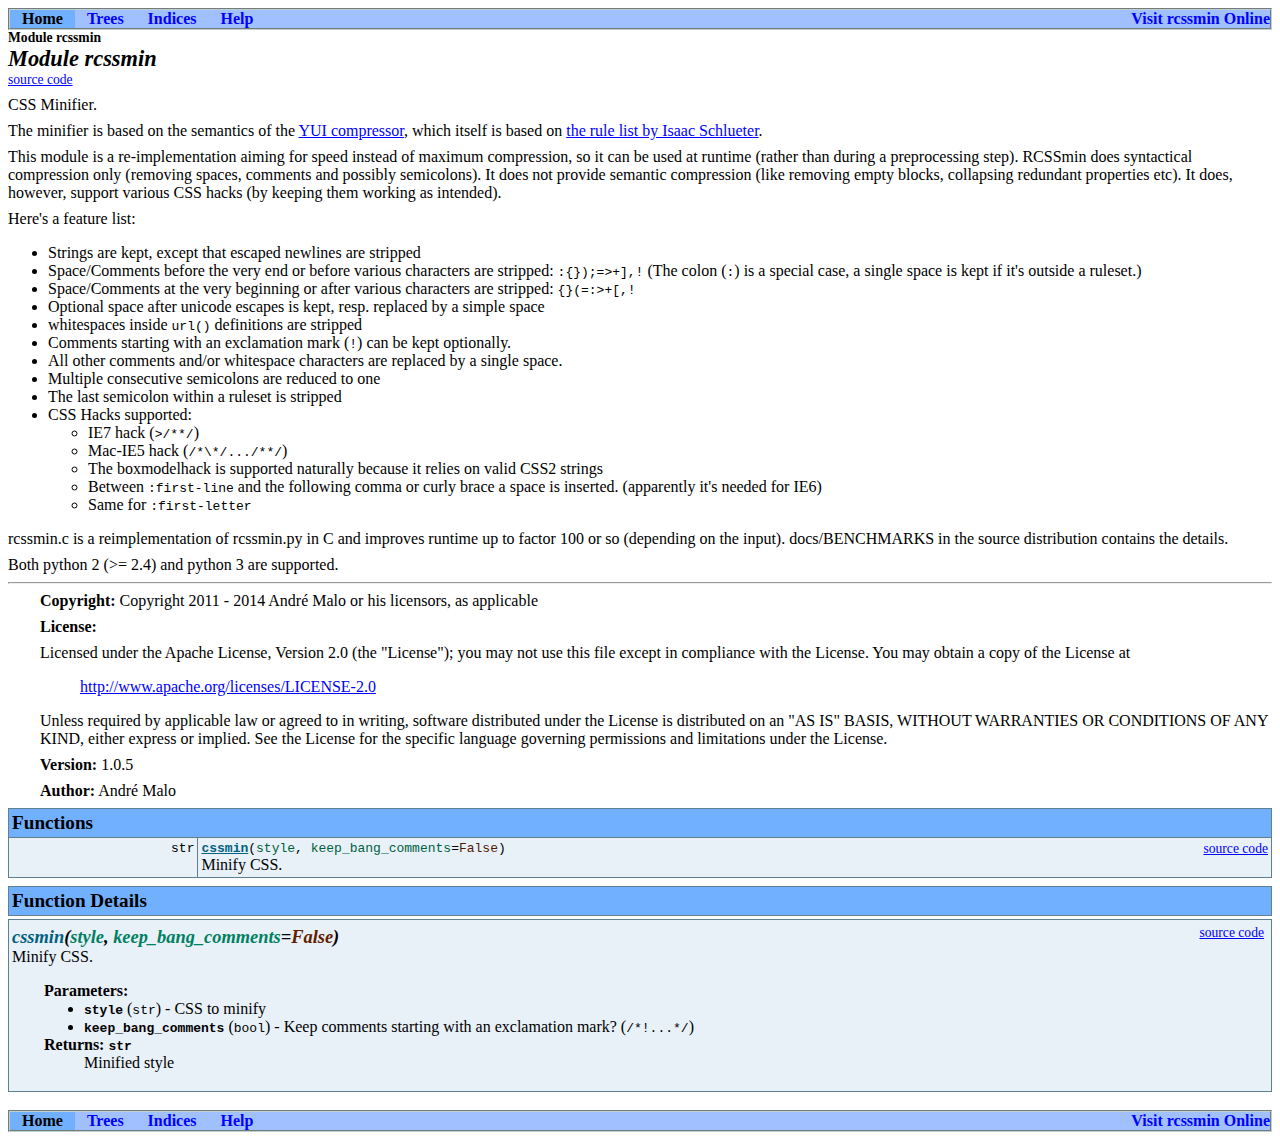
<file: src/platform-tools/systrace/catapult/common/py_vulcanize/third_party/rcssmin/docs/apidoc/index.html>
<?xml version="1.0" encoding="ascii"?>
<!DOCTYPE html PUBLIC "-//W3C//DTD XHTML 1.0 Transitional//EN"
          "DTD/xhtml1-transitional.dtd">
<html xmlns="http://www.w3.org/1999/xhtml" xml:lang="en" lang="en">
<head>
  <title>rcssmin</title>
  <link rel="stylesheet" href="epydoc.css" type="text/css" />
  <script type="text/javascript" src="epydoc.js"></script>
</head>

<body bgcolor="white" text="black" link="blue" vlink="#204080"
      alink="#204080">
<!-- ==================== NAVIGATION BAR ==================== -->
<table class="navbar" border="0" width="100%" cellpadding="0"
       bgcolor="#a0c0ff" cellspacing="0">
  <tr valign="middle">
  <!-- Home link -->
      <th bgcolor="#70b0f0" class="navbar-select"
          >&nbsp;&nbsp;&nbsp;Home&nbsp;&nbsp;&nbsp;</th>

  <!-- Tree link -->
      <th>&nbsp;&nbsp;&nbsp;<a
        href="module-tree.html">Trees</a>&nbsp;&nbsp;&nbsp;</th>

  <!-- Index link -->
      <th>&nbsp;&nbsp;&nbsp;<a
        href="identifier-index.html">Indices</a>&nbsp;&nbsp;&nbsp;</th>

  <!-- Help link -->
      <th>&nbsp;&nbsp;&nbsp;<a
        href="help.html">Help</a>&nbsp;&nbsp;&nbsp;</th>

  <!-- Project homepage -->
      <th class="navbar" align="right" width="100%">
        <table border="0" cellpadding="0" cellspacing="0">
          <tr><th class="navbar" align="center"
            ><a href="http://opensource.perlig.de/rcssmin/" target="_top">Visit rcssmin Online</a></th>
          </tr></table></th>
  </tr>
</table>
<table width="100%" cellpadding="0" cellspacing="0">
  <tr valign="top">
    <td width="100%">
      <span class="breadcrumbs">
        Module&nbsp;rcssmin
      </span>
    </td>
    <td>
      <table cellpadding="0" cellspacing="0">
        <!-- hide/show private -->
      </table>
    </td>
  </tr>
</table>
<!-- ==================== MODULE DESCRIPTION ==================== -->
<h1 class="epydoc">Module rcssmin</h1><p class="nomargin-top"><span class="codelink"><a href="rcssmin-pysrc.html">source&nbsp;code</a></span></p>
<p>CSS Minifier.</p>
<p>The minifier is based on the semantics of the <a class="rst-reference external" href="https://github.com/yui/yuicompressor/" target="_top">YUI compressor</a>, which
itself is based on <a class="rst-reference external" href="https://github.com/isaacs/cssmin/" target="_top">the rule list by Isaac Schlueter</a>.</p>
<p>This module is a re-implementation aiming for speed instead of maximum
compression, so it can be used at runtime (rather than during a preprocessing
step). RCSSmin does syntactical compression only (removing spaces, comments
and possibly semicolons). It does not provide semantic compression (like
removing empty blocks, collapsing redundant properties etc). It does, however,
support various CSS hacks (by keeping them working as intended).</p>
<p>Here's a feature list:</p>
<ul class="rst-simple">
<li>Strings are kept, except that escaped newlines are stripped</li>
<li>Space/Comments before the very end or before various characters are
stripped: <tt class="rst-docutils literal"><span class="pre">:{});=&gt;+],!</span></tt> (The colon (<tt class="rst-docutils literal">:</tt>) is a special case, a single
space is kept if it's outside a ruleset.)</li>
<li>Space/Comments at the very beginning or after various characters are
stripped: <tt class="rst-docutils literal"><span class="pre">{}(=:&gt;+[,!</span></tt></li>
<li>Optional space after unicode escapes is kept, resp. replaced by a simple
space</li>
<li>whitespaces inside <tt class="rst-docutils literal">url()</tt> definitions are stripped</li>
<li>Comments starting with an exclamation mark (<tt class="rst-docutils literal">!</tt>) can be kept optionally.</li>
<li>All other comments and/or whitespace characters are replaced by a single
space.</li>
<li>Multiple consecutive semicolons are reduced to one</li>
<li>The last semicolon within a ruleset is stripped</li>
<li>CSS Hacks supported:<ul>
<li>IE7 hack (<tt class="rst-docutils literal"><span class="pre">&gt;/**/</span></tt>)</li>
<li>Mac-IE5 hack (<tt class="rst-docutils literal"><span class="pre">/*\*/.../**/</span></tt>)</li>
<li>The boxmodelhack is supported naturally because it relies on valid CSS2
strings</li>
<li>Between <tt class="rst-docutils literal"><span class="pre">:first-line</span></tt> and the following comma or curly brace a space is
inserted. (apparently it's needed for IE6)</li>
<li>Same for <tt class="rst-docutils literal"><span class="pre">:first-letter</span></tt></li>
</ul>
</li>
</ul>
<p>rcssmin.c is a reimplementation of rcssmin.py in C and improves runtime up to
factor 100 or so (depending on the input). docs/BENCHMARKS in the source
distribution contains the details.</p>
<p>Both python 2 (&gt;= 2.4) and python 3 are supported.</p>

<hr />
<div class="fields">      <p><strong>Copyright:</strong>
        Copyright 2011 - 2014
Andr&#233; Malo or his licensors, as applicable
      </p>
      <p><strong>License:</strong>
        <p>Licensed under the Apache License, Version 2.0 (the &quot;License&quot;);
you may not use this file except in compliance with the License.
You may obtain a copy of the License at</p>
<blockquote>
<a class="rst-reference external" href="http://www.apache.org/licenses/LICENSE-2.0" target="_top">http://www.apache.org/licenses/LICENSE-2.0</a></blockquote>
<p>Unless required by applicable law or agreed to in writing, software
distributed under the License is distributed on an &quot;AS IS&quot; BASIS,
WITHOUT WARRANTIES OR CONDITIONS OF ANY KIND, either express or implied.
See the License for the specific language governing permissions and
limitations under the License.</p>
      </p>
      <p><strong>Version:</strong>
        1.0.5
      </p>
      <p><strong>Author:</strong>
        Andr&#233; Malo
      </p>
</div><!-- ==================== FUNCTIONS ==================== -->
<a name="section-Functions"></a>
<table class="summary" border="1" cellpadding="3"
       cellspacing="0" width="100%" bgcolor="white">
<tr bgcolor="#70b0f0" class="table-header">
  <td align="left" colspan="2" class="table-header">
    <span class="table-header">Functions</span></td>
</tr>
<tr>
    <td width="15%" align="right" valign="top" class="summary">
      <span class="summary-type"><tt class="rst-docutils literal">str</tt></span>
    </td><td class="summary">
      <table width="100%" cellpadding="0" cellspacing="0" border="0">
        <tr>
          <td><span class="summary-sig"><a href="rcssmin-module.html#cssmin" class="summary-sig-name">cssmin</a>(<span class="summary-sig-arg">style</span>,
        <span class="summary-sig-arg">keep_bang_comments</span>=<span class="summary-sig-default">False</span>)</span><br />
      Minify CSS.</td>
          <td align="right" valign="top">
            <span class="codelink"><a href="rcssmin-pysrc.html#cssmin">source&nbsp;code</a></span>
            
          </td>
        </tr>
      </table>
      
    </td>
  </tr>
</table>
<!-- ==================== FUNCTION DETAILS ==================== -->
<a name="section-FunctionDetails"></a>
<table class="details" border="1" cellpadding="3"
       cellspacing="0" width="100%" bgcolor="white">
<tr bgcolor="#70b0f0" class="table-header">
  <td align="left" colspan="2" class="table-header">
    <span class="table-header">Function Details</span></td>
</tr>
</table>
<a name="cssmin"></a>
<div>
<table class="details" border="1" cellpadding="3"
       cellspacing="0" width="100%" bgcolor="white">
<tr><td>
  <table width="100%" cellpadding="0" cellspacing="0" border="0">
  <tr valign="top"><td>
  <h3 class="epydoc"><span class="sig"><span class="sig-name">cssmin</span>(<span class="sig-arg">style</span>,
        <span class="sig-arg">keep_bang_comments</span>=<span class="sig-default">False</span>)</span>
  </h3>
  </td><td align="right" valign="top"
    ><span class="codelink"><a href="rcssmin-pysrc.html#cssmin">source&nbsp;code</a></span>&nbsp;
    </td>
  </tr></table>
  
  Minify CSS.
  <dl class="fields">
    <dt>Parameters:</dt>
    <dd><ul class="nomargin-top">
        <li><strong class="pname"><code>style</code></strong> (<tt class="rst-docutils literal">str</tt>) - CSS to minify</li>
        <li><strong class="pname"><code>keep_bang_comments</code></strong> (<tt class="rst-docutils literal">bool</tt>) - Keep comments starting with an exclamation mark? (<tt class="rst-docutils literal"><span class="pre">/*!...*/</span></tt>)</li>
    </ul></dd>
    <dt>Returns: <tt class="rst-docutils literal">str</tt></dt>
        <dd>Minified style</dd>
  </dl>
</td></tr></table>
</div>
<br />
<!-- ==================== NAVIGATION BAR ==================== -->
<table class="navbar" border="0" width="100%" cellpadding="0"
       bgcolor="#a0c0ff" cellspacing="0">
  <tr valign="middle">
  <!-- Home link -->
      <th bgcolor="#70b0f0" class="navbar-select"
          >&nbsp;&nbsp;&nbsp;Home&nbsp;&nbsp;&nbsp;</th>

  <!-- Tree link -->
      <th>&nbsp;&nbsp;&nbsp;<a
        href="module-tree.html">Trees</a>&nbsp;&nbsp;&nbsp;</th>

  <!-- Index link -->
      <th>&nbsp;&nbsp;&nbsp;<a
        href="identifier-index.html">Indices</a>&nbsp;&nbsp;&nbsp;</th>

  <!-- Help link -->
      <th>&nbsp;&nbsp;&nbsp;<a
        href="help.html">Help</a>&nbsp;&nbsp;&nbsp;</th>

  <!-- Project homepage -->
      <th class="navbar" align="right" width="100%">
        <table border="0" cellpadding="0" cellspacing="0">
          <tr><th class="navbar" align="center"
            ><a href="http://opensource.perlig.de/rcssmin/" target="_top">Visit rcssmin Online</a></th>
          </tr></table></th>
  </tr>
</table>

<script type="text/javascript">
  <!--
  // Private objects are initially displayed (because if
  // javascript is turned off then we want them to be
  // visible); but by default, we want to hide them.  So hide
  // them unless we have a cookie that says to show them.
  checkCookie();
  // -->
</script>
</body>
</html>
</file>
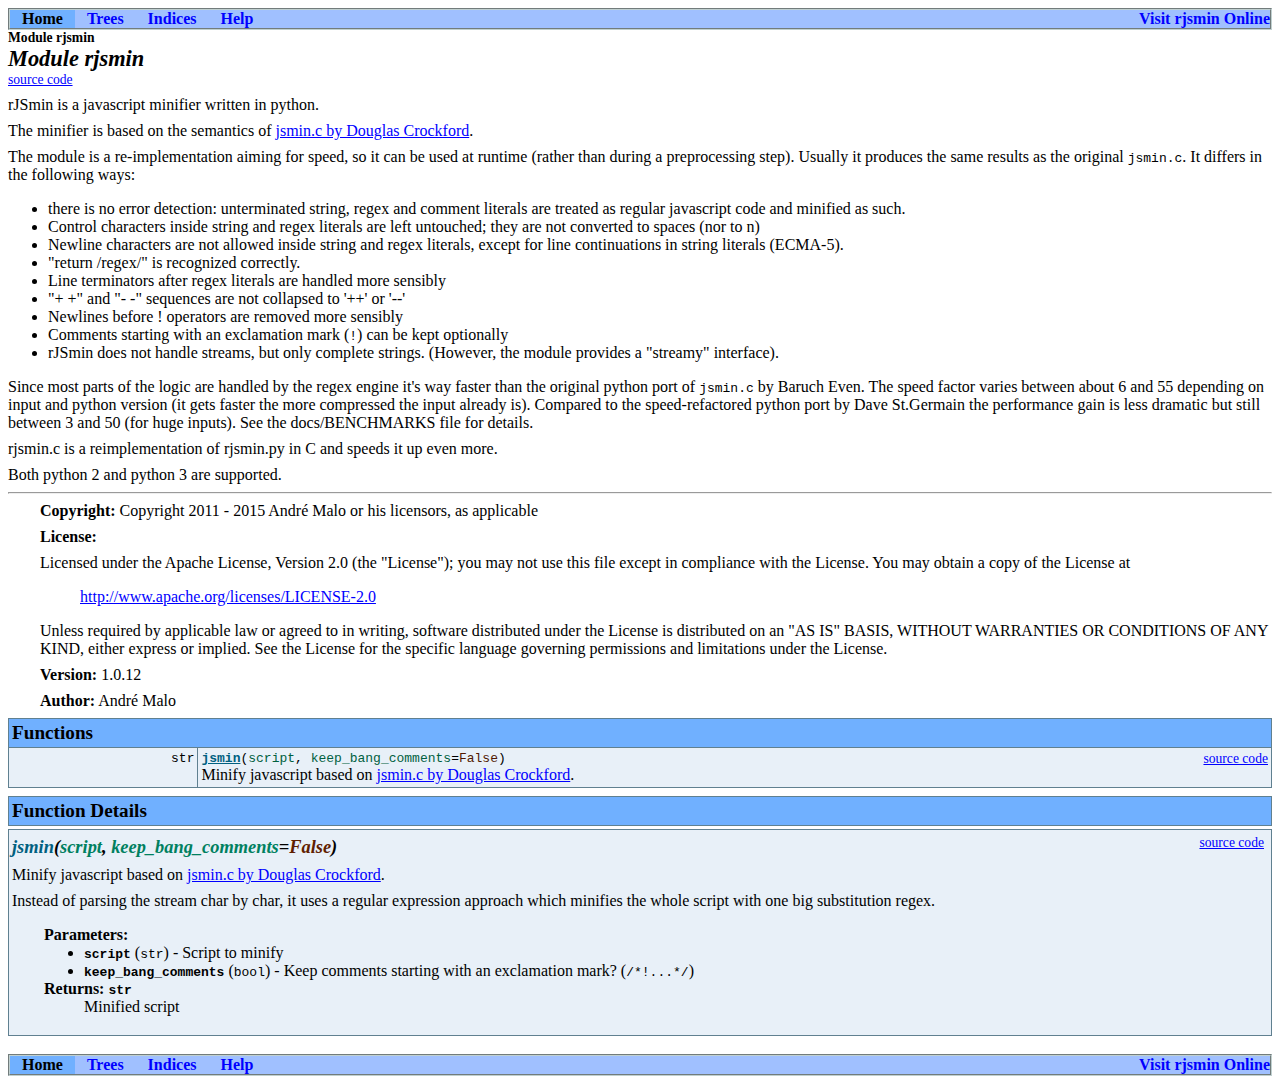
<file: src/platform-tools/systrace/catapult/common/py_vulcanize/third_party/rjsmin/docs/apidoc/index.html>
<?xml version="1.0" encoding="ascii"?>
<!DOCTYPE html PUBLIC "-//W3C//DTD XHTML 1.0 Transitional//EN"
          "DTD/xhtml1-transitional.dtd">
<html xmlns="http://www.w3.org/1999/xhtml" xml:lang="en" lang="en">
<head>
  <title>rjsmin</title>
  <link rel="stylesheet" href="epydoc.css" type="text/css" />
  <script type="text/javascript" src="epydoc.js"></script>
</head>

<body bgcolor="white" text="black" link="blue" vlink="#204080"
      alink="#204080">
<!-- ==================== NAVIGATION BAR ==================== -->
<table class="navbar" border="0" width="100%" cellpadding="0"
       bgcolor="#a0c0ff" cellspacing="0">
  <tr valign="middle">
  <!-- Home link -->
      <th bgcolor="#70b0f0" class="navbar-select"
          >&nbsp;&nbsp;&nbsp;Home&nbsp;&nbsp;&nbsp;</th>

  <!-- Tree link -->
      <th>&nbsp;&nbsp;&nbsp;<a
        href="module-tree.html">Trees</a>&nbsp;&nbsp;&nbsp;</th>

  <!-- Index link -->
      <th>&nbsp;&nbsp;&nbsp;<a
        href="identifier-index.html">Indices</a>&nbsp;&nbsp;&nbsp;</th>

  <!-- Help link -->
      <th>&nbsp;&nbsp;&nbsp;<a
        href="help.html">Help</a>&nbsp;&nbsp;&nbsp;</th>

  <!-- Project homepage -->
      <th class="navbar" align="right" width="100%">
        <table border="0" cellpadding="0" cellspacing="0">
          <tr><th class="navbar" align="center"
            ><a href="http://opensource.perlig.de/rjsmin/" target="_top">Visit rjsmin Online</a></th>
          </tr></table></th>
  </tr>
</table>
<table width="100%" cellpadding="0" cellspacing="0">
  <tr valign="top">
    <td width="100%">
      <span class="breadcrumbs">
        Module&nbsp;rjsmin
      </span>
    </td>
    <td>
      <table cellpadding="0" cellspacing="0">
        <!-- hide/show private -->
      </table>
    </td>
  </tr>
</table>
<!-- ==================== MODULE DESCRIPTION ==================== -->
<h1 class="epydoc">Module rjsmin</h1><p class="nomargin-top"><span class="codelink"><a href="rjsmin-pysrc.html">source&nbsp;code</a></span></p>
<p>rJSmin is a javascript minifier written in python.</p>
<p>The minifier is based on the semantics of <a class="rst-reference external" href="http://www.crockford.com/javascript/jsmin.c" target="_top">jsmin.c by Douglas Crockford</a>.</p>
<p>The module is a re-implementation aiming for speed, so it can be used at
runtime (rather than during a preprocessing step). Usually it produces the
same results as the original <tt class="rst-docutils literal">jsmin.c</tt>. It differs in the following ways:</p>
<ul class="rst-simple">
<li>there is no error detection: unterminated string, regex and comment
literals are treated as regular javascript code and minified as such.</li>
<li>Control characters inside string and regex literals are left untouched; they
are not converted to spaces (nor to n)</li>
<li>Newline characters are not allowed inside string and regex literals, except
for line continuations in string literals (ECMA-5).</li>
<li>&quot;return /regex/&quot; is recognized correctly.</li>
<li>Line terminators after regex literals are handled more sensibly</li>
<li>&quot;+ +&quot; and &quot;- -&quot; sequences are not collapsed to '++' or '--'</li>
<li>Newlines before ! operators are removed more sensibly</li>
<li>Comments starting with an exclamation mark (<tt class="rst-docutils literal">!</tt>) can be kept optionally</li>
<li>rJSmin does not handle streams, but only complete strings. (However, the
module provides a &quot;streamy&quot; interface).</li>
</ul>
<p>Since most parts of the logic are handled by the regex engine it's way faster
than the original python port of <tt class="rst-docutils literal">jsmin.c</tt> by Baruch Even. The speed factor
varies between about 6 and 55 depending on input and python version (it gets
faster the more compressed the input already is). Compared to the
speed-refactored python port by Dave St.Germain the performance gain is less
dramatic but still between 3 and 50 (for huge inputs). See the docs/BENCHMARKS
file for details.</p>
<p>rjsmin.c is a reimplementation of rjsmin.py in C and speeds it up even more.</p>
<p>Both python 2 and python 3 are supported.</p>

<hr />
<div class="fields">      <p><strong>Copyright:</strong>
        Copyright 2011 - 2015
Andr&#233; Malo or his licensors, as applicable
      </p>
      <p><strong>License:</strong>
        <p>Licensed under the Apache License, Version 2.0 (the &quot;License&quot;);
you may not use this file except in compliance with the License.
You may obtain a copy of the License at</p>
<blockquote>
<a class="rst-reference external" href="http://www.apache.org/licenses/LICENSE-2.0" target="_top">http://www.apache.org/licenses/LICENSE-2.0</a></blockquote>
<p>Unless required by applicable law or agreed to in writing, software
distributed under the License is distributed on an &quot;AS IS&quot; BASIS,
WITHOUT WARRANTIES OR CONDITIONS OF ANY KIND, either express or implied.
See the License for the specific language governing permissions and
limitations under the License.</p>
      </p>
      <p><strong>Version:</strong>
        1.0.12
      </p>
      <p><strong>Author:</strong>
        Andr&#233; Malo
      </p>
</div><!-- ==================== FUNCTIONS ==================== -->
<a name="section-Functions"></a>
<table class="summary" border="1" cellpadding="3"
       cellspacing="0" width="100%" bgcolor="white">
<tr bgcolor="#70b0f0" class="table-header">
  <td align="left" colspan="2" class="table-header">
    <span class="table-header">Functions</span></td>
</tr>
<tr>
    <td width="15%" align="right" valign="top" class="summary">
      <span class="summary-type"><tt class="rst-docutils literal">str</tt></span>
    </td><td class="summary">
      <table width="100%" cellpadding="0" cellspacing="0" border="0">
        <tr>
          <td><span class="summary-sig"><a href="rjsmin-module.html#jsmin" class="summary-sig-name">jsmin</a>(<span class="summary-sig-arg">script</span>,
        <span class="summary-sig-arg">keep_bang_comments</span>=<span class="summary-sig-default">False</span>)</span><br />
      Minify javascript based on <a class="rst-reference external" href="http://www.crockford.com/javascript/jsmin.c" target="_top">jsmin.c by Douglas Crockford</a>.</td>
          <td align="right" valign="top">
            <span class="codelink"><a href="rjsmin-pysrc.html#jsmin">source&nbsp;code</a></span>
            
          </td>
        </tr>
      </table>
      
    </td>
  </tr>
</table>
<!-- ==================== FUNCTION DETAILS ==================== -->
<a name="section-FunctionDetails"></a>
<table class="details" border="1" cellpadding="3"
       cellspacing="0" width="100%" bgcolor="white">
<tr bgcolor="#70b0f0" class="table-header">
  <td align="left" colspan="2" class="table-header">
    <span class="table-header">Function Details</span></td>
</tr>
</table>
<a name="jsmin"></a>
<div>
<table class="details" border="1" cellpadding="3"
       cellspacing="0" width="100%" bgcolor="white">
<tr><td>
  <table width="100%" cellpadding="0" cellspacing="0" border="0">
  <tr valign="top"><td>
  <h3 class="epydoc"><span class="sig"><span class="sig-name">jsmin</span>(<span class="sig-arg">script</span>,
        <span class="sig-arg">keep_bang_comments</span>=<span class="sig-default">False</span>)</span>
  </h3>
  </td><td align="right" valign="top"
    ><span class="codelink"><a href="rjsmin-pysrc.html#jsmin">source&nbsp;code</a></span>&nbsp;
    </td>
  </tr></table>
  
  <p>Minify javascript based on <a class="rst-reference external" href="http://www.crockford.com/javascript/jsmin.c" target="_top">jsmin.c by Douglas Crockford</a>.</p>
<p>Instead of parsing the stream char by char, it uses a regular
expression approach which minifies the whole script with one big
substitution regex.</p>
  <dl class="fields">
    <dt>Parameters:</dt>
    <dd><ul class="nomargin-top">
        <li><strong class="pname"><code>script</code></strong> (<tt class="rst-docutils literal">str</tt>) - Script to minify</li>
        <li><strong class="pname"><code>keep_bang_comments</code></strong> (<tt class="rst-docutils literal">bool</tt>) - Keep comments starting with an exclamation mark? (<tt class="rst-docutils literal"><span class="pre">/*!...*/</span></tt>)</li>
    </ul></dd>
    <dt>Returns: <tt class="rst-docutils literal">str</tt></dt>
        <dd>Minified script</dd>
  </dl>
</td></tr></table>
</div>
<br />
<!-- ==================== NAVIGATION BAR ==================== -->
<table class="navbar" border="0" width="100%" cellpadding="0"
       bgcolor="#a0c0ff" cellspacing="0">
  <tr valign="middle">
  <!-- Home link -->
      <th bgcolor="#70b0f0" class="navbar-select"
          >&nbsp;&nbsp;&nbsp;Home&nbsp;&nbsp;&nbsp;</th>

  <!-- Tree link -->
      <th>&nbsp;&nbsp;&nbsp;<a
        href="module-tree.html">Trees</a>&nbsp;&nbsp;&nbsp;</th>

  <!-- Index link -->
      <th>&nbsp;&nbsp;&nbsp;<a
        href="identifier-index.html">Indices</a>&nbsp;&nbsp;&nbsp;</th>

  <!-- Help link -->
      <th>&nbsp;&nbsp;&nbsp;<a
        href="help.html">Help</a>&nbsp;&nbsp;&nbsp;</th>

  <!-- Project homepage -->
      <th class="navbar" align="right" width="100%">
        <table border="0" cellpadding="0" cellspacing="0">
          <tr><th class="navbar" align="center"
            ><a href="http://opensource.perlig.de/rjsmin/" target="_top">Visit rjsmin Online</a></th>
          </tr></table></th>
  </tr>
</table>

<script type="text/javascript">
  <!--
  // Private objects are initially displayed (because if
  // javascript is turned off then we want them to be
  // visible); but by default, we want to hide them.  So hide
  // them unless we have a cookie that says to show them.
  checkCookie();
  // -->
</script>
</body>
</html>
</file>
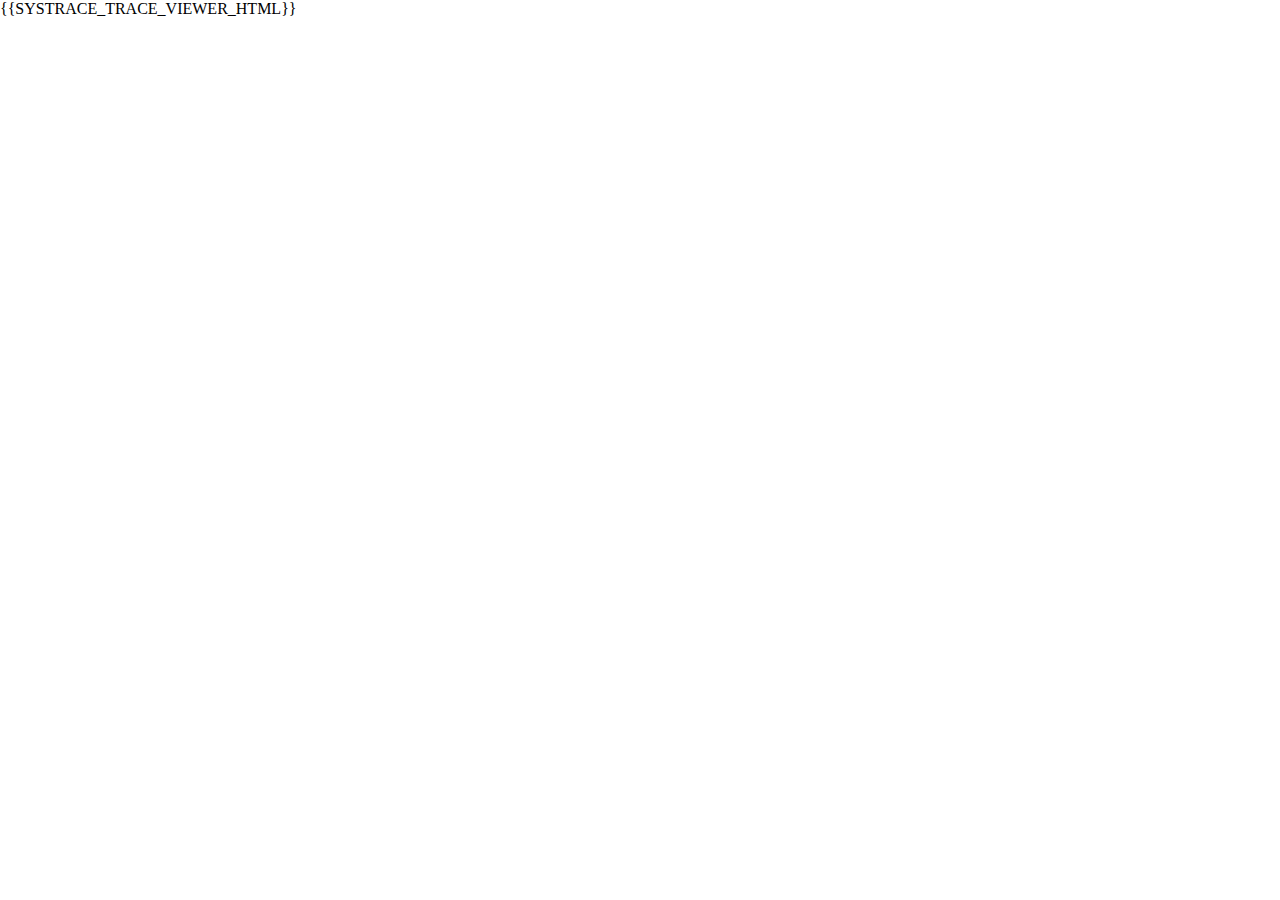
<file: src/platform-tools/systrace/catapult/systrace/systrace/prefix.html>
<!DOCTYPE html>
<html>
<head i18n-values="dir:textdirection;">
<meta http-equiv="Content-Type" content="text/html; charset=utf-8">
<meta charset="utf-8"/>
<title>Android System Trace</title>
<style>
  html,
  body {
    height: 100%;
  }

  body {
    -webkit-flex-direction: column;
    display: -webkit-flex;
    margin: 0;
    padding: 0;
  }

  body > tr-ui-timeline-view {
    -webkit-flex: 1 1 auto;
    min-height: 0;
  }
  body > tr-ui-timeline-view:focus {
    outline: none;
  }
</style>
{{SYSTRACE_TRACE_VIEWER_HTML}}
</head>
<body>
  <tr-ui-timeline-view>
    <track-view-container id='track_view_container'></track-view-container>
  </tr-ui-timeline-view>

  <script>
  'use strict';
  var timelineViewEl;

  function onLoad() {
    timelineViewEl = document.querySelector('tr-ui-timeline-view');
    timelineViewEl.globalMode = true;

    var traceDataEls = document.body.querySelectorAll('.trace-data');
    var traces = [];
    for (var i = 0; i < traceDataEls.length; i++) {
      var traceText = traceDataEls[i].textContent;
      // Remove the leading newline.
      traceText = traceText.substring(1);
      traces.push(traceText);
    }

    var m = new tr.Model();
    var i = new tr.importer.Import(m);
    var p = i.importTracesWithProgressDialog(traces);
    p.then(
      function() {
        timelineViewEl.model = m;
        timelineViewEl.updateDocumentFavicon();
        timelineViewEl.globalMode = true;
        timelineViewEl.viewTitle = 'Android System Trace';
      },
      function(err) {
        var overlay = new tr.ui.b.Overlay();
        overlay.textContent = tr.b.normalizeException(err).message;
        overlay.title = 'Import error';
        overlay.visible = true;
      });
  }
  window.addEventListener('load', onLoad);
  </script>
</file>
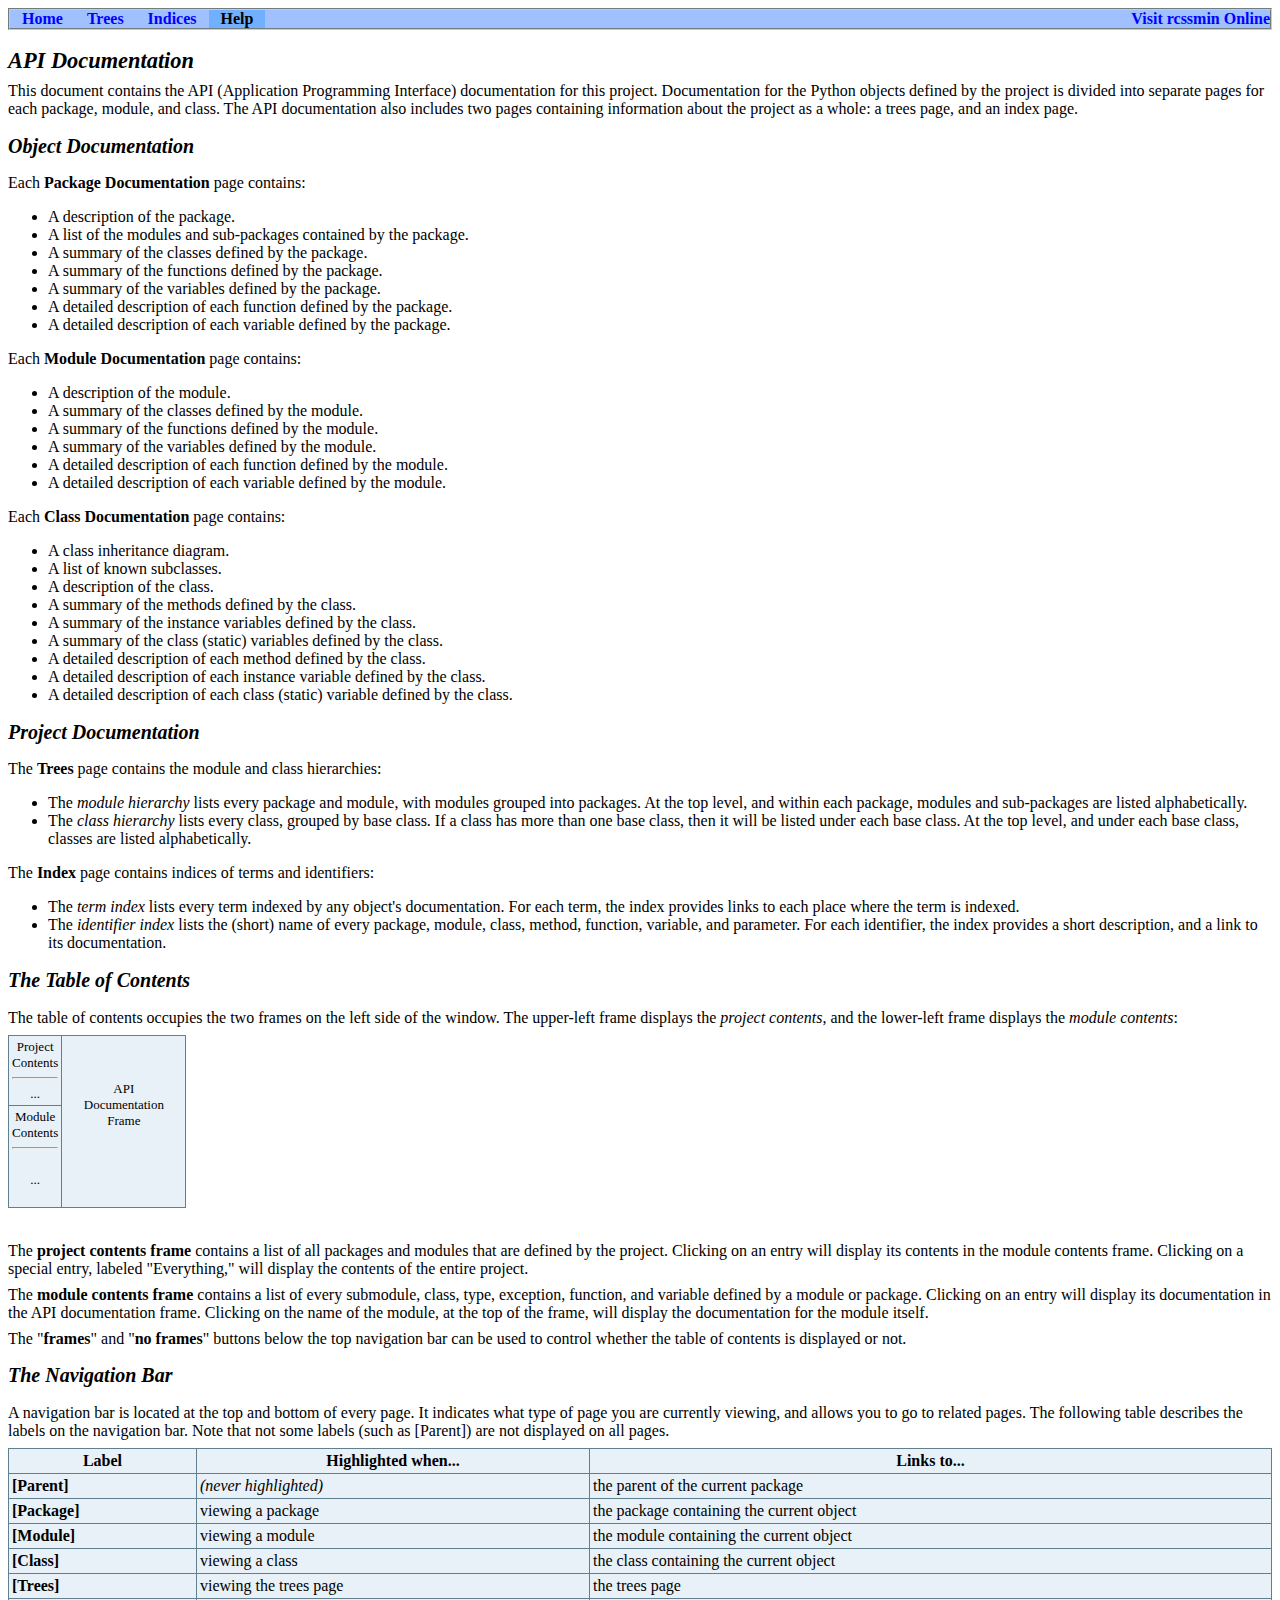
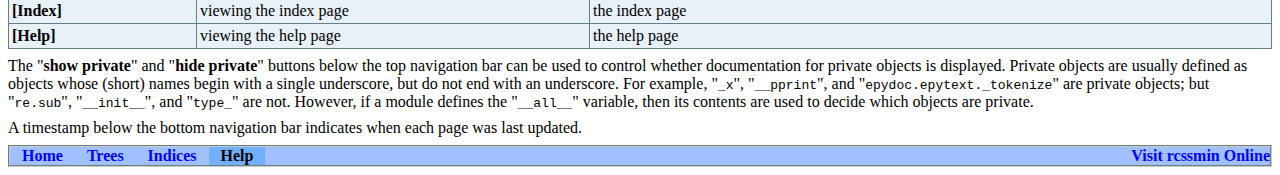
<file: src/platform-tools/systrace/catapult/common/py_vulcanize/third_party/rcssmin/docs/apidoc/help.html>
<?xml version="1.0" encoding="ascii"?>
<!DOCTYPE html PUBLIC "-//W3C//DTD XHTML 1.0 Transitional//EN"
          "DTD/xhtml1-transitional.dtd">
<html xmlns="http://www.w3.org/1999/xhtml" xml:lang="en" lang="en">
<head>
  <title>Help</title>
  <link rel="stylesheet" href="epydoc.css" type="text/css" />
  <script type="text/javascript" src="epydoc.js"></script>
</head>

<body bgcolor="white" text="black" link="blue" vlink="#204080"
      alink="#204080">
<!-- ==================== NAVIGATION BAR ==================== -->
<table class="navbar" border="0" width="100%" cellpadding="0"
       bgcolor="#a0c0ff" cellspacing="0">
  <tr valign="middle">
  <!-- Home link -->
      <th>&nbsp;&nbsp;&nbsp;<a
        href="rcssmin-module.html">Home</a>&nbsp;&nbsp;&nbsp;</th>

  <!-- Tree link -->
      <th>&nbsp;&nbsp;&nbsp;<a
        href="module-tree.html">Trees</a>&nbsp;&nbsp;&nbsp;</th>

  <!-- Index link -->
      <th>&nbsp;&nbsp;&nbsp;<a
        href="identifier-index.html">Indices</a>&nbsp;&nbsp;&nbsp;</th>

  <!-- Help link -->
      <th bgcolor="#70b0f0" class="navbar-select"
          >&nbsp;&nbsp;&nbsp;Help&nbsp;&nbsp;&nbsp;</th>

  <!-- Project homepage -->
      <th class="navbar" align="right" width="100%">
        <table border="0" cellpadding="0" cellspacing="0">
          <tr><th class="navbar" align="center"
            ><a href="http://opensource.perlig.de/rcssmin/" target="_top">Visit rcssmin Online</a></th>
          </tr></table></th>
  </tr>
</table>
<table width="100%" cellpadding="0" cellspacing="0">
  <tr valign="top">
    <td width="100%">&nbsp;</td>
    <td>
      <table cellpadding="0" cellspacing="0">
        <!-- hide/show private -->
      </table>
    </td>
  </tr>
</table>

<h1 class="epydoc"> API Documentation </h1>

<p> This document contains the API (Application Programming Interface)
documentation for this project.  Documentation for the Python
objects defined by the project is divided into separate pages for each
package, module, and class.  The API documentation also includes two
pages containing information about the project as a whole: a trees
page, and an index page.  </p>

<h2> Object Documentation </h2>

  <p>Each <strong>Package Documentation</strong> page contains: </p>
  <ul>
    <li> A description of the package. </li>
    <li> A list of the modules and sub-packages contained by the
    package.  </li>
    <li> A summary of the classes defined by the package. </li>
    <li> A summary of the functions defined by the package. </li>
    <li> A summary of the variables defined by the package. </li>
    <li> A detailed description of each function defined by the
    package. </li>
    <li> A detailed description of each variable defined by the
    package. </li>
  </ul>
  
  <p>Each <strong>Module Documentation</strong> page contains:</p>
  <ul>
    <li> A description of the module. </li>
    <li> A summary of the classes defined by the module. </li>
    <li> A summary of the functions defined by the module. </li>
    <li> A summary of the variables defined by the module. </li>
    <li> A detailed description of each function defined by the
    module. </li>
    <li> A detailed description of each variable defined by the
    module. </li>
  </ul>
  
  <p>Each <strong>Class Documentation</strong> page contains: </p>
  <ul>
    <li> A class inheritance diagram. </li>
    <li> A list of known subclasses. </li>
    <li> A description of the class. </li>
    <li> A summary of the methods defined by the class. </li>
    <li> A summary of the instance variables defined by the class. </li>
    <li> A summary of the class (static) variables defined by the
    class. </li> 
    <li> A detailed description of each method defined by the
    class. </li>
    <li> A detailed description of each instance variable defined by the
    class. </li> 
    <li> A detailed description of each class (static) variable defined
    by the class. </li> 
  </ul>

<h2> Project Documentation </h2>

  <p> The <strong>Trees</strong> page contains the module and class hierarchies: </p>
  <ul>
    <li> The <em>module hierarchy</em> lists every package and module, with
    modules grouped into packages.  At the top level, and within each
    package, modules and sub-packages are listed alphabetically. </li>
    <li> The <em>class hierarchy</em> lists every class, grouped by base
    class.  If a class has more than one base class, then it will be
    listed under each base class.  At the top level, and under each base
    class, classes are listed alphabetically. </li>
  </ul>
  
  <p> The <strong>Index</strong> page contains indices of terms and
  identifiers: </p>
  <ul>
    <li> The <em>term index</em> lists every term indexed by any object's
    documentation.  For each term, the index provides links to each
    place where the term is indexed. </li>
    <li> The <em>identifier index</em> lists the (short) name of every package,
    module, class, method, function, variable, and parameter.  For each
    identifier, the index provides a short description, and a link to
    its documentation. </li>
  </ul>

<h2> The Table of Contents </h2>

<p> The table of contents occupies the two frames on the left side of
the window.  The upper-left frame displays the <em>project
contents</em>, and the lower-left frame displays the <em>module
contents</em>: </p>

<table class="help summary" border="1" cellspacing="0" cellpadding="3">
  <tr style="height: 30%">
    <td align="center" style="font-size: small">
       Project<br />Contents<hr />...</td>
    <td align="center" style="font-size: small" rowspan="2" width="70%">
      API<br />Documentation<br />Frame<br /><br /><br />
    </td>
  </tr>
  <tr>
    <td align="center" style="font-size: small">
      Module<br />Contents<hr />&nbsp;<br />...<br />&nbsp;
    </td>
  </tr>
</table><br />

<p> The <strong>project contents frame</strong> contains a list of all packages
and modules that are defined by the project.  Clicking on an entry
will display its contents in the module contents frame.  Clicking on a
special entry, labeled "Everything," will display the contents of
the entire project. </p>

<p> The <strong>module contents frame</strong> contains a list of every
submodule, class, type, exception, function, and variable defined by a
module or package.  Clicking on an entry will display its
documentation in the API documentation frame.  Clicking on the name of
the module, at the top of the frame, will display the documentation
for the module itself. </p>

<p> The "<strong>frames</strong>" and "<strong>no frames</strong>" buttons below the top
navigation bar can be used to control whether the table of contents is
displayed or not. </p>

<h2> The Navigation Bar </h2>

<p> A navigation bar is located at the top and bottom of every page.
It indicates what type of page you are currently viewing, and allows
you to go to related pages.  The following table describes the labels
on the navigation bar.  Note that not some labels (such as
[Parent]) are not displayed on all pages. </p>

<table class="summary" border="1" cellspacing="0" cellpadding="3" width="100%">
<tr class="summary">
  <th>Label</th>
  <th>Highlighted when...</th>
  <th>Links to...</th>
</tr>
  <tr><td valign="top"><strong>[Parent]</strong></td>
      <td valign="top"><em>(never highlighted)</em></td>
      <td valign="top"> the parent of the current package </td></tr>
  <tr><td valign="top"><strong>[Package]</strong></td>
      <td valign="top">viewing a package</td>
      <td valign="top">the package containing the current object
      </td></tr>
  <tr><td valign="top"><strong>[Module]</strong></td>
      <td valign="top">viewing a module</td>
      <td valign="top">the module containing the current object
      </td></tr> 
  <tr><td valign="top"><strong>[Class]</strong></td>
      <td valign="top">viewing a class </td>
      <td valign="top">the class containing the current object</td></tr>
  <tr><td valign="top"><strong>[Trees]</strong></td>
      <td valign="top">viewing the trees page</td>
      <td valign="top"> the trees page </td></tr>
  <tr><td valign="top"><strong>[Index]</strong></td>
      <td valign="top">viewing the index page</td>
      <td valign="top"> the index page </td></tr>
  <tr><td valign="top"><strong>[Help]</strong></td>
      <td valign="top">viewing the help page</td>
      <td valign="top"> the help page </td></tr>
</table>

<p> The "<strong>show private</strong>" and "<strong>hide private</strong>" buttons below
the top navigation bar can be used to control whether documentation
for private objects is displayed.  Private objects are usually defined
as objects whose (short) names begin with a single underscore, but do
not end with an underscore.  For example, "<code>_x</code>",
"<code>__pprint</code>", and "<code>epydoc.epytext._tokenize</code>"
are private objects; but "<code>re.sub</code>",
"<code>__init__</code>", and "<code>type_</code>" are not.  However,
if a module defines the "<code>__all__</code>" variable, then its
contents are used to decide which objects are private. </p>

<p> A timestamp below the bottom navigation bar indicates when each
page was last updated. </p>
<!-- ==================== NAVIGATION BAR ==================== -->
<table class="navbar" border="0" width="100%" cellpadding="0"
       bgcolor="#a0c0ff" cellspacing="0">
  <tr valign="middle">
  <!-- Home link -->
      <th>&nbsp;&nbsp;&nbsp;<a
        href="rcssmin-module.html">Home</a>&nbsp;&nbsp;&nbsp;</th>

  <!-- Tree link -->
      <th>&nbsp;&nbsp;&nbsp;<a
        href="module-tree.html">Trees</a>&nbsp;&nbsp;&nbsp;</th>

  <!-- Index link -->
      <th>&nbsp;&nbsp;&nbsp;<a
        href="identifier-index.html">Indices</a>&nbsp;&nbsp;&nbsp;</th>

  <!-- Help link -->
      <th bgcolor="#70b0f0" class="navbar-select"
          >&nbsp;&nbsp;&nbsp;Help&nbsp;&nbsp;&nbsp;</th>

  <!-- Project homepage -->
      <th class="navbar" align="right" width="100%">
        <table border="0" cellpadding="0" cellspacing="0">
          <tr><th class="navbar" align="center"
            ><a href="http://opensource.perlig.de/rcssmin/" target="_top">Visit rcssmin Online</a></th>
          </tr></table></th>
  </tr>
</table>

<script type="text/javascript">
  <!--
  // Private objects are initially displayed (because if
  // javascript is turned off then we want them to be
  // visible); but by default, we want to hide them.  So hide
  // them unless we have a cookie that says to show them.
  checkCookie();
  // -->
</script>
</body>
</html>
</file>
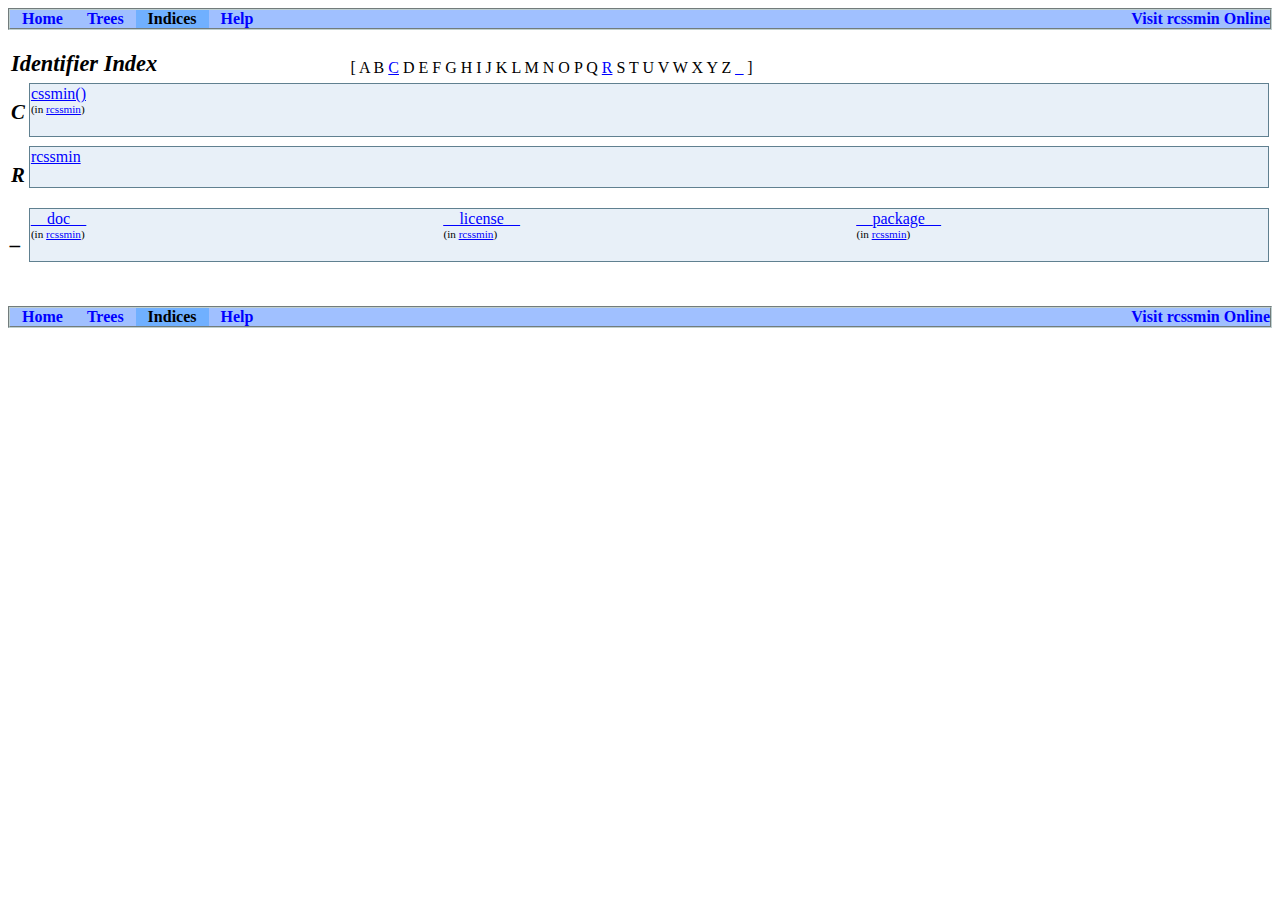
<file: src/platform-tools/systrace/catapult/common/py_vulcanize/third_party/rcssmin/docs/apidoc/identifier-index.html>
<?xml version="1.0" encoding="ascii"?>
<!DOCTYPE html PUBLIC "-//W3C//DTD XHTML 1.0 Transitional//EN"
          "DTD/xhtml1-transitional.dtd">
<html xmlns="http://www.w3.org/1999/xhtml" xml:lang="en" lang="en">
<head>
  <title>Identifier Index</title>
  <link rel="stylesheet" href="epydoc.css" type="text/css" />
  <script type="text/javascript" src="epydoc.js"></script>
</head>

<body bgcolor="white" text="black" link="blue" vlink="#204080"
      alink="#204080">
<!-- ==================== NAVIGATION BAR ==================== -->
<table class="navbar" border="0" width="100%" cellpadding="0"
       bgcolor="#a0c0ff" cellspacing="0">
  <tr valign="middle">
  <!-- Home link -->
      <th>&nbsp;&nbsp;&nbsp;<a
        href="rcssmin-module.html">Home</a>&nbsp;&nbsp;&nbsp;</th>

  <!-- Tree link -->
      <th>&nbsp;&nbsp;&nbsp;<a
        href="module-tree.html">Trees</a>&nbsp;&nbsp;&nbsp;</th>

  <!-- Index link -->
      <th bgcolor="#70b0f0" class="navbar-select"
          >&nbsp;&nbsp;&nbsp;Indices&nbsp;&nbsp;&nbsp;</th>

  <!-- Help link -->
      <th>&nbsp;&nbsp;&nbsp;<a
        href="help.html">Help</a>&nbsp;&nbsp;&nbsp;</th>

  <!-- Project homepage -->
      <th class="navbar" align="right" width="100%">
        <table border="0" cellpadding="0" cellspacing="0">
          <tr><th class="navbar" align="center"
            ><a href="http://opensource.perlig.de/rcssmin/" target="_top">Visit rcssmin Online</a></th>
          </tr></table></th>
  </tr>
</table>
<table width="100%" cellpadding="0" cellspacing="0">
  <tr valign="top">
    <td width="100%">&nbsp;</td>
    <td>
      <table cellpadding="0" cellspacing="0">
        <!-- hide/show private -->
      </table>
    </td>
  </tr>
</table>
<table border="0" width="100%">
<tr valign="bottom"><td>
<h1 class="epydoc">Identifier Index</h1>
</td><td>
[
  A
  B
 <a href="#C">C</a>
  D
  E
  F
  G
  H
  I
  J
  K
  L
  M
  N
  O
  P
  Q
 <a href="#R">R</a>
  S
  T
  U
  V
  W
  X
  Y
  Z
 <a href="#_">_</a>
]
</td></table>
<table border="0" width="100%">
<tr valign="top"><td valign="top" width="1%"><h2 class="epydoc"><a name="C">C</a></h2></td>
<td valign="top">
<table class="link-index" width="100%" border="1">
<tr>
<td width="33%" class="link-index"><a href="rcssmin-module.html#cssmin">cssmin()</a><br />
<span class="index-where">(in&nbsp;<a href="rcssmin-module.html">rcssmin</a>)</span></td>
<td width="33%" class="link-index">&nbsp;</td>
<td width="33%" class="link-index">&nbsp;</td>
</tr>
<tr><td class="link-index">&nbsp;</td><td class="link-index">&nbsp;</td><td class="link-index">&nbsp;</td></tr>
</table>
</td></tr>
<tr valign="top"><td valign="top" width="1%"><h2 class="epydoc"><a name="R">R</a></h2></td>
<td valign="top">
<table class="link-index" width="100%" border="1">
<tr>
<td width="33%" class="link-index"><a href="rcssmin-module.html">rcssmin</a></td>
<td width="33%" class="link-index">&nbsp;</td>
<td width="33%" class="link-index">&nbsp;</td>
</tr>
<tr><td class="link-index">&nbsp;</td><td class="link-index">&nbsp;</td><td class="link-index">&nbsp;</td></tr>
</table>
</td></tr>
<tr valign="top"><td valign="top" width="1%"><h2 class="epydoc"><a name="_">_</a></h2></td>
<td valign="top">
<table class="link-index" width="100%" border="1">
<tr>
<td width="33%" class="link-index"><a href="rcssmin-module.html#__doc__">__doc__</a><br />
<span class="index-where">(in&nbsp;<a href="rcssmin-module.html">rcssmin</a>)</span></td>
<td width="33%" class="link-index"><a href="rcssmin-module.html#__license__">__license__</a><br />
<span class="index-where">(in&nbsp;<a href="rcssmin-module.html">rcssmin</a>)</span></td>
<td width="33%" class="link-index"><a href="rcssmin-module.html#__package__">__package__</a><br />
<span class="index-where">(in&nbsp;<a href="rcssmin-module.html">rcssmin</a>)</span></td>
</tr>
<tr><td class="link-index">&nbsp;</td><td class="link-index">&nbsp;</td><td class="link-index">&nbsp;</td></tr>
</table>
</td></tr>
</table>
<br /><br /><!-- ==================== NAVIGATION BAR ==================== -->
<table class="navbar" border="0" width="100%" cellpadding="0"
       bgcolor="#a0c0ff" cellspacing="0">
  <tr valign="middle">
  <!-- Home link -->
      <th>&nbsp;&nbsp;&nbsp;<a
        href="rcssmin-module.html">Home</a>&nbsp;&nbsp;&nbsp;</th>

  <!-- Tree link -->
      <th>&nbsp;&nbsp;&nbsp;<a
        href="module-tree.html">Trees</a>&nbsp;&nbsp;&nbsp;</th>

  <!-- Index link -->
      <th bgcolor="#70b0f0" class="navbar-select"
          >&nbsp;&nbsp;&nbsp;Indices&nbsp;&nbsp;&nbsp;</th>

  <!-- Help link -->
      <th>&nbsp;&nbsp;&nbsp;<a
        href="help.html">Help</a>&nbsp;&nbsp;&nbsp;</th>

  <!-- Project homepage -->
      <th class="navbar" align="right" width="100%">
        <table border="0" cellpadding="0" cellspacing="0">
          <tr><th class="navbar" align="center"
            ><a href="http://opensource.perlig.de/rcssmin/" target="_top">Visit rcssmin Online</a></th>
          </tr></table></th>
  </tr>
</table>

<script type="text/javascript">
  <!--
  // Private objects are initially displayed (because if
  // javascript is turned off then we want them to be
  // visible); but by default, we want to hide them.  So hide
  // them unless we have a cookie that says to show them.
  checkCookie();
  // -->
</script>
</body>
</html>
</file>
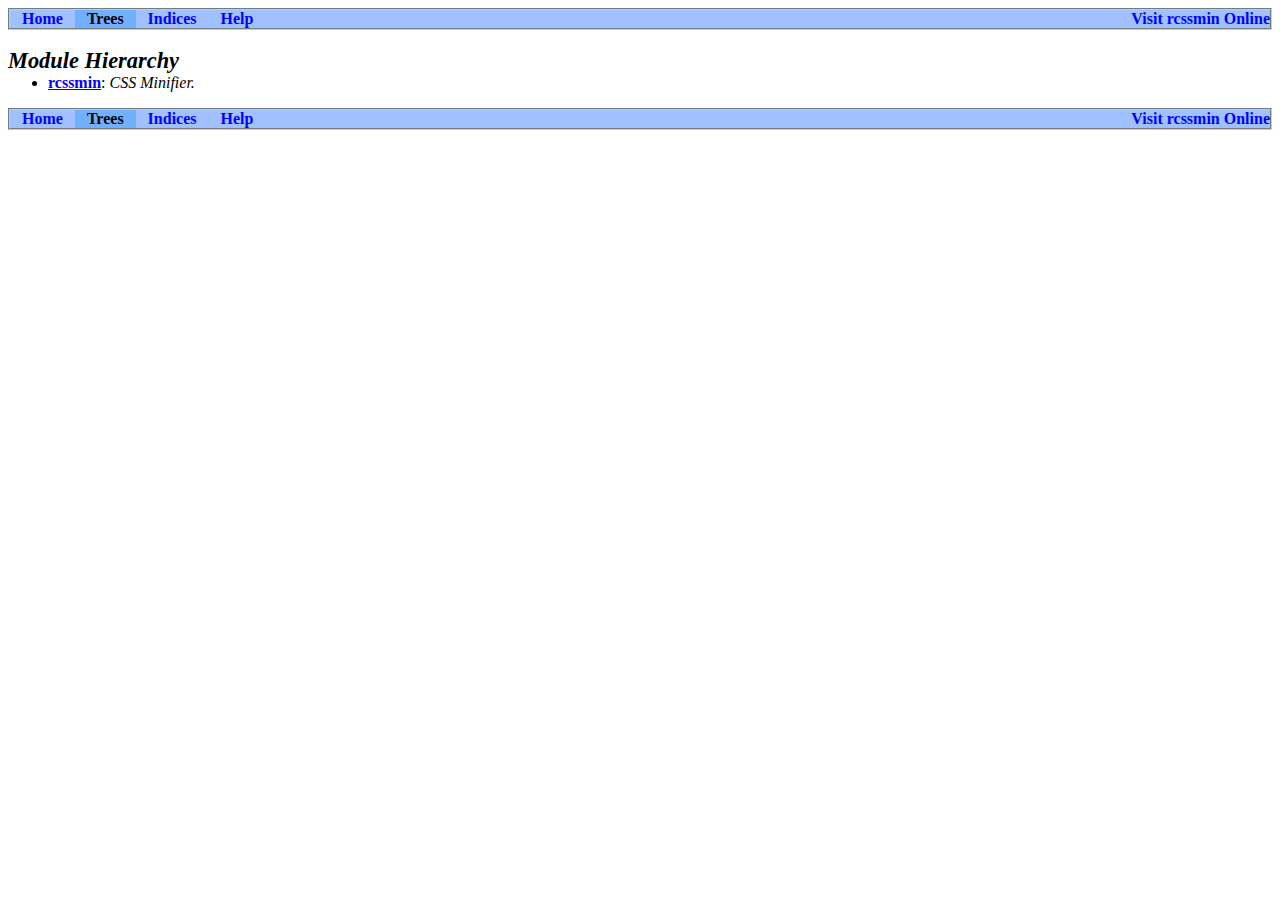
<file: src/platform-tools/systrace/catapult/common/py_vulcanize/third_party/rcssmin/docs/apidoc/module-tree.html>
<?xml version="1.0" encoding="ascii"?>
<!DOCTYPE html PUBLIC "-//W3C//DTD XHTML 1.0 Transitional//EN"
          "DTD/xhtml1-transitional.dtd">
<html xmlns="http://www.w3.org/1999/xhtml" xml:lang="en" lang="en">
<head>
  <title>Module Hierarchy</title>
  <link rel="stylesheet" href="epydoc.css" type="text/css" />
  <script type="text/javascript" src="epydoc.js"></script>
</head>

<body bgcolor="white" text="black" link="blue" vlink="#204080"
      alink="#204080">
<!-- ==================== NAVIGATION BAR ==================== -->
<table class="navbar" border="0" width="100%" cellpadding="0"
       bgcolor="#a0c0ff" cellspacing="0">
  <tr valign="middle">
  <!-- Home link -->
      <th>&nbsp;&nbsp;&nbsp;<a
        href="rcssmin-module.html">Home</a>&nbsp;&nbsp;&nbsp;</th>

  <!-- Tree link -->
      <th bgcolor="#70b0f0" class="navbar-select"
          >&nbsp;&nbsp;&nbsp;Trees&nbsp;&nbsp;&nbsp;</th>

  <!-- Index link -->
      <th>&nbsp;&nbsp;&nbsp;<a
        href="identifier-index.html">Indices</a>&nbsp;&nbsp;&nbsp;</th>

  <!-- Help link -->
      <th>&nbsp;&nbsp;&nbsp;<a
        href="help.html">Help</a>&nbsp;&nbsp;&nbsp;</th>

  <!-- Project homepage -->
      <th class="navbar" align="right" width="100%">
        <table border="0" cellpadding="0" cellspacing="0">
          <tr><th class="navbar" align="center"
            ><a href="http://opensource.perlig.de/rcssmin/" target="_top">Visit rcssmin Online</a></th>
          </tr></table></th>
  </tr>
</table>
<table width="100%" cellpadding="0" cellspacing="0">
  <tr valign="top">
    <td width="100%">&nbsp;</td>
    <td>
      <table cellpadding="0" cellspacing="0">
        <!-- hide/show private -->
      </table>
    </td>
  </tr>
</table>
<h1 class="epydoc">Module Hierarchy</h1>
<ul class="nomargin-top">
    <li> <strong class="uidlink"><a href="rcssmin-module.html">rcssmin</a></strong>: <em class="summary">CSS Minifier.</em>    </li>
</ul>
<!-- ==================== NAVIGATION BAR ==================== -->
<table class="navbar" border="0" width="100%" cellpadding="0"
       bgcolor="#a0c0ff" cellspacing="0">
  <tr valign="middle">
  <!-- Home link -->
      <th>&nbsp;&nbsp;&nbsp;<a
        href="rcssmin-module.html">Home</a>&nbsp;&nbsp;&nbsp;</th>

  <!-- Tree link -->
      <th bgcolor="#70b0f0" class="navbar-select"
          >&nbsp;&nbsp;&nbsp;Trees&nbsp;&nbsp;&nbsp;</th>

  <!-- Index link -->
      <th>&nbsp;&nbsp;&nbsp;<a
        href="identifier-index.html">Indices</a>&nbsp;&nbsp;&nbsp;</th>

  <!-- Help link -->
      <th>&nbsp;&nbsp;&nbsp;<a
        href="help.html">Help</a>&nbsp;&nbsp;&nbsp;</th>

  <!-- Project homepage -->
      <th class="navbar" align="right" width="100%">
        <table border="0" cellpadding="0" cellspacing="0">
          <tr><th class="navbar" align="center"
            ><a href="http://opensource.perlig.de/rcssmin/" target="_top">Visit rcssmin Online</a></th>
          </tr></table></th>
  </tr>
</table>

<script type="text/javascript">
  <!--
  // Private objects are initially displayed (because if
  // javascript is turned off then we want them to be
  // visible); but by default, we want to hide them.  So hide
  // them unless we have a cookie that says to show them.
  checkCookie();
  // -->
</script>
</body>
</html>
</file>
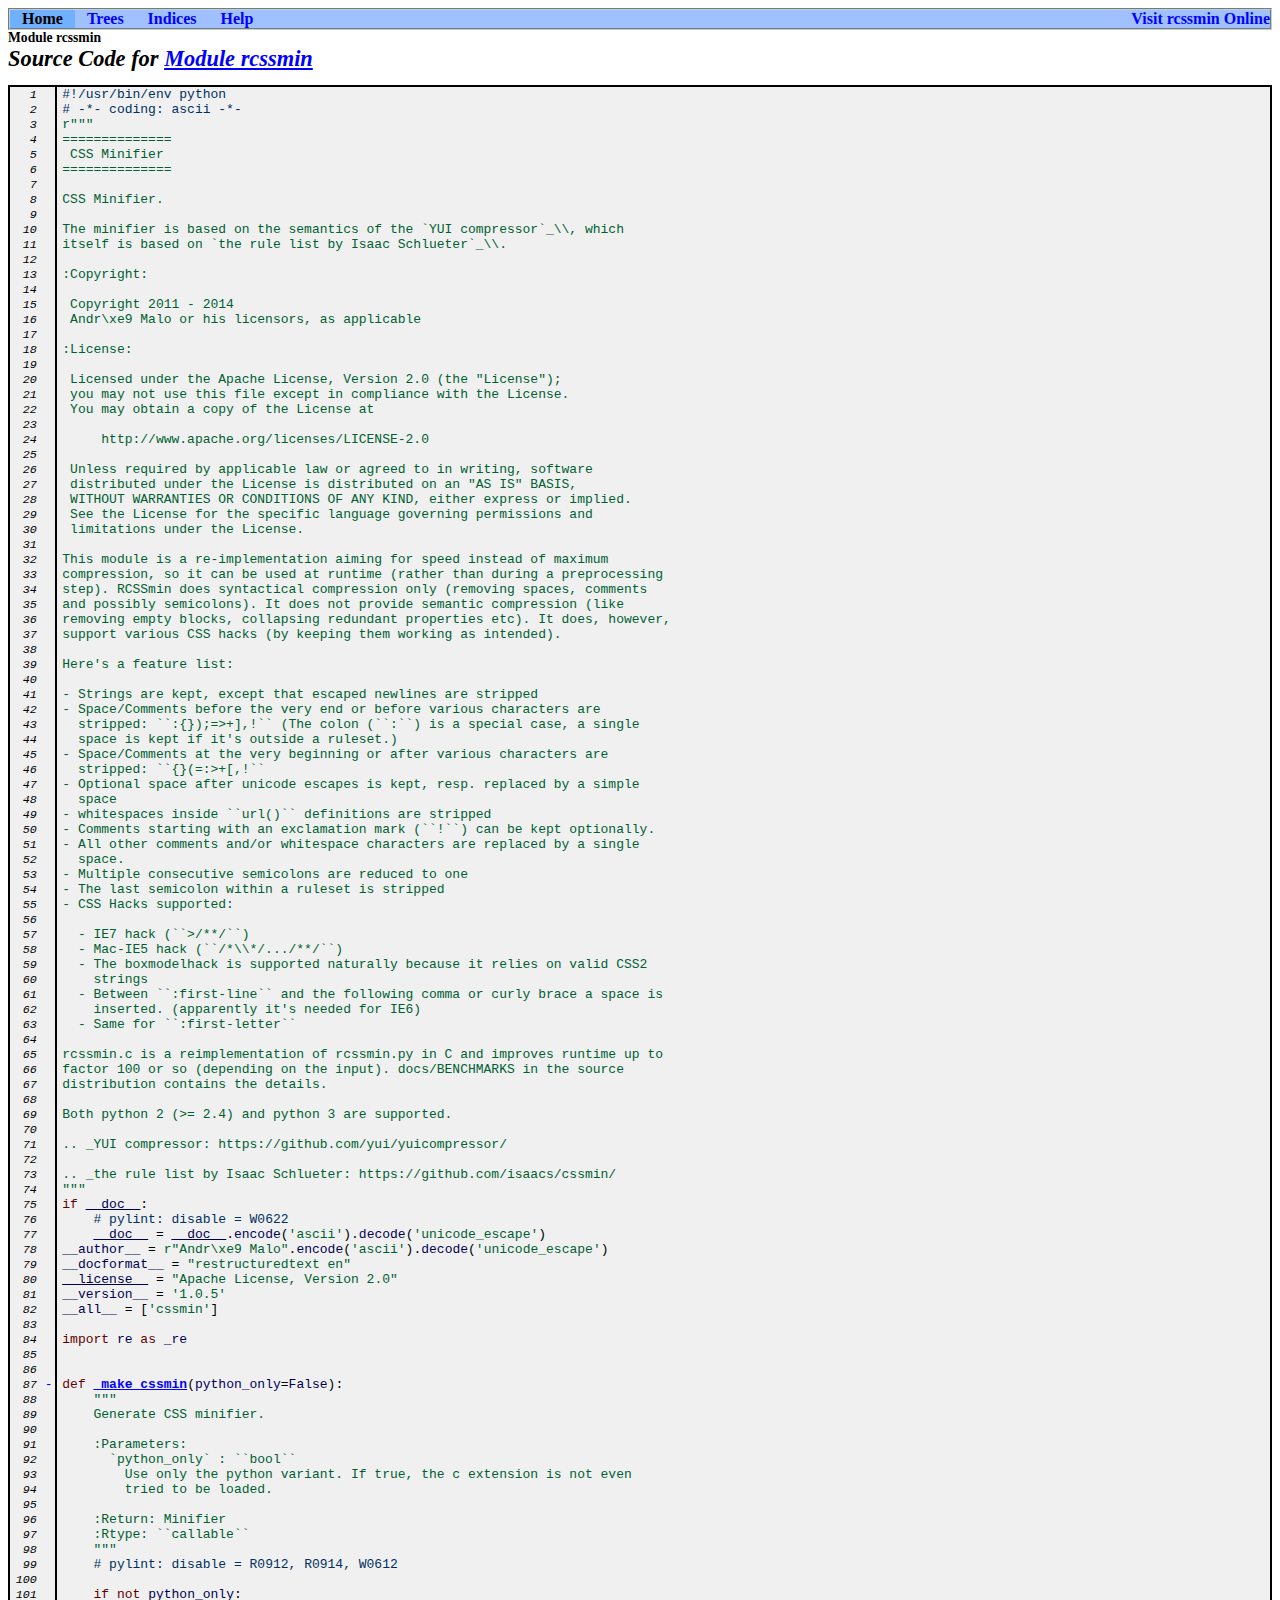
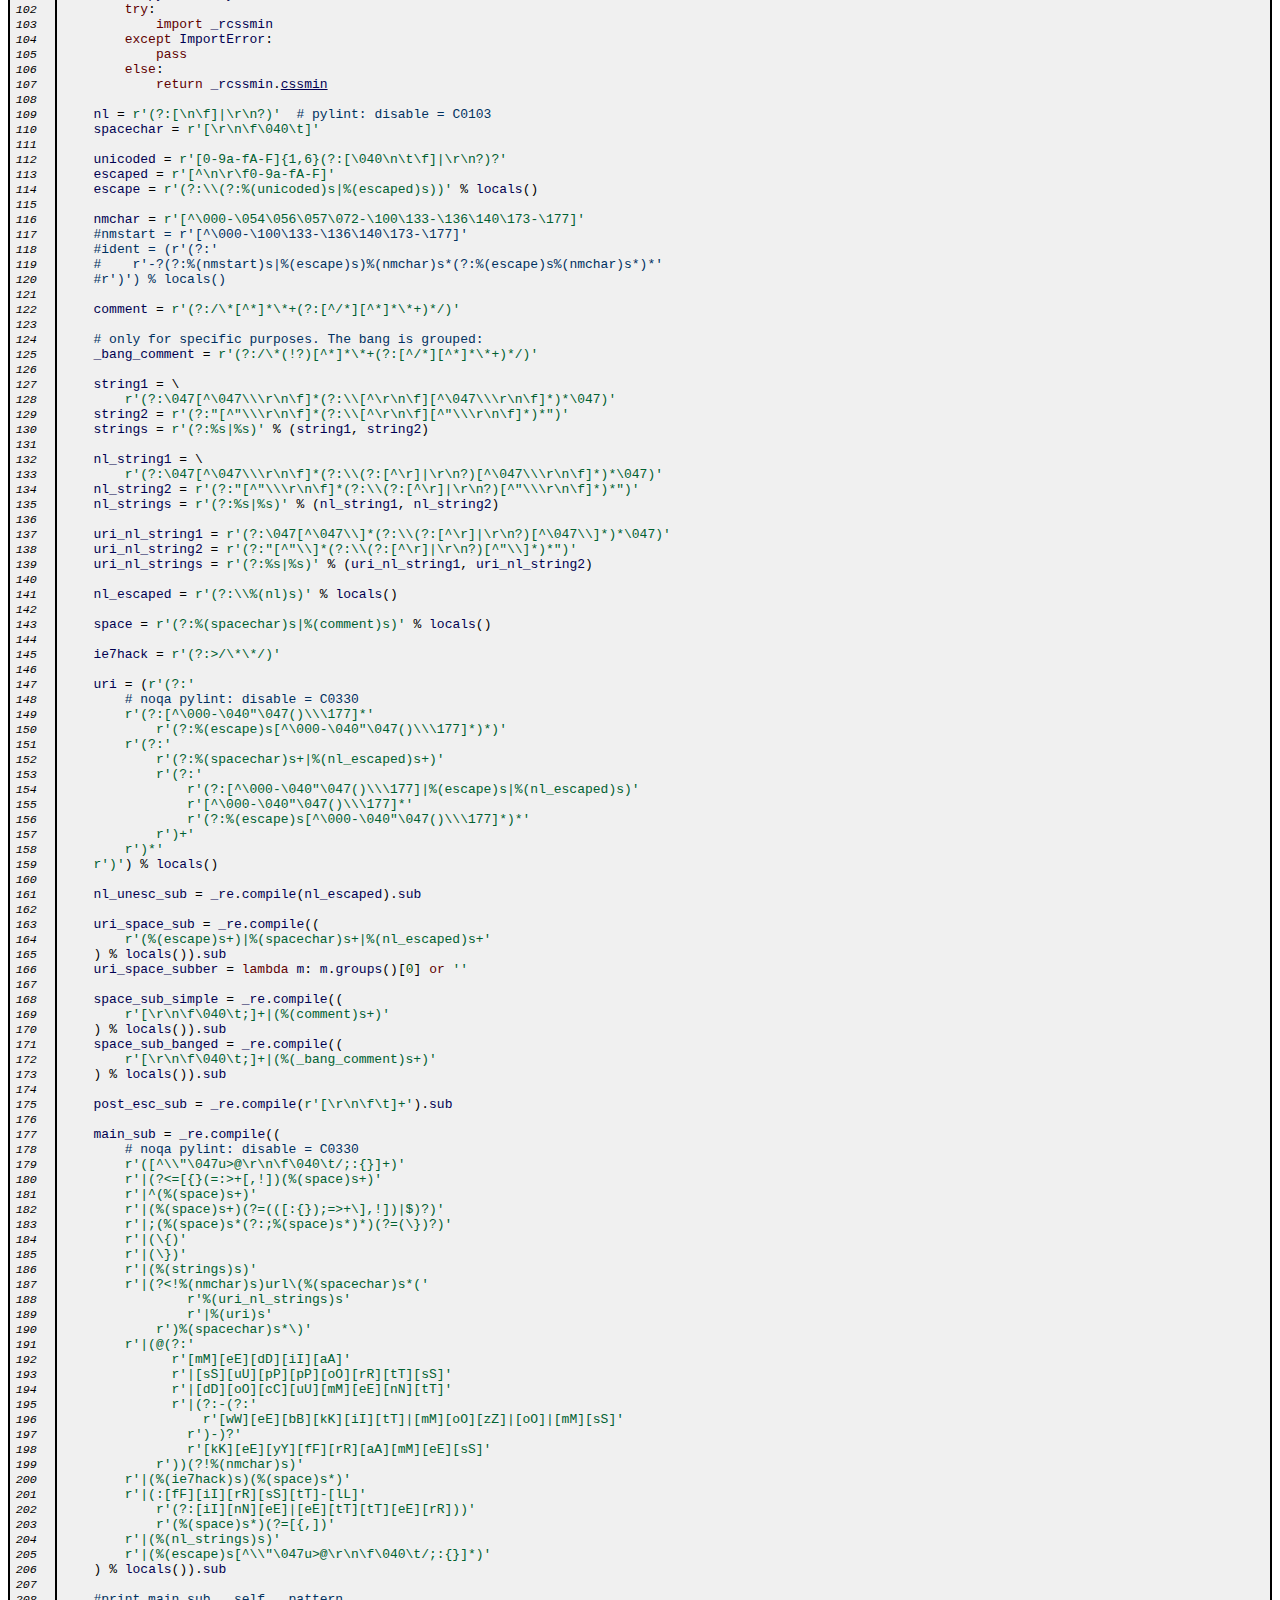
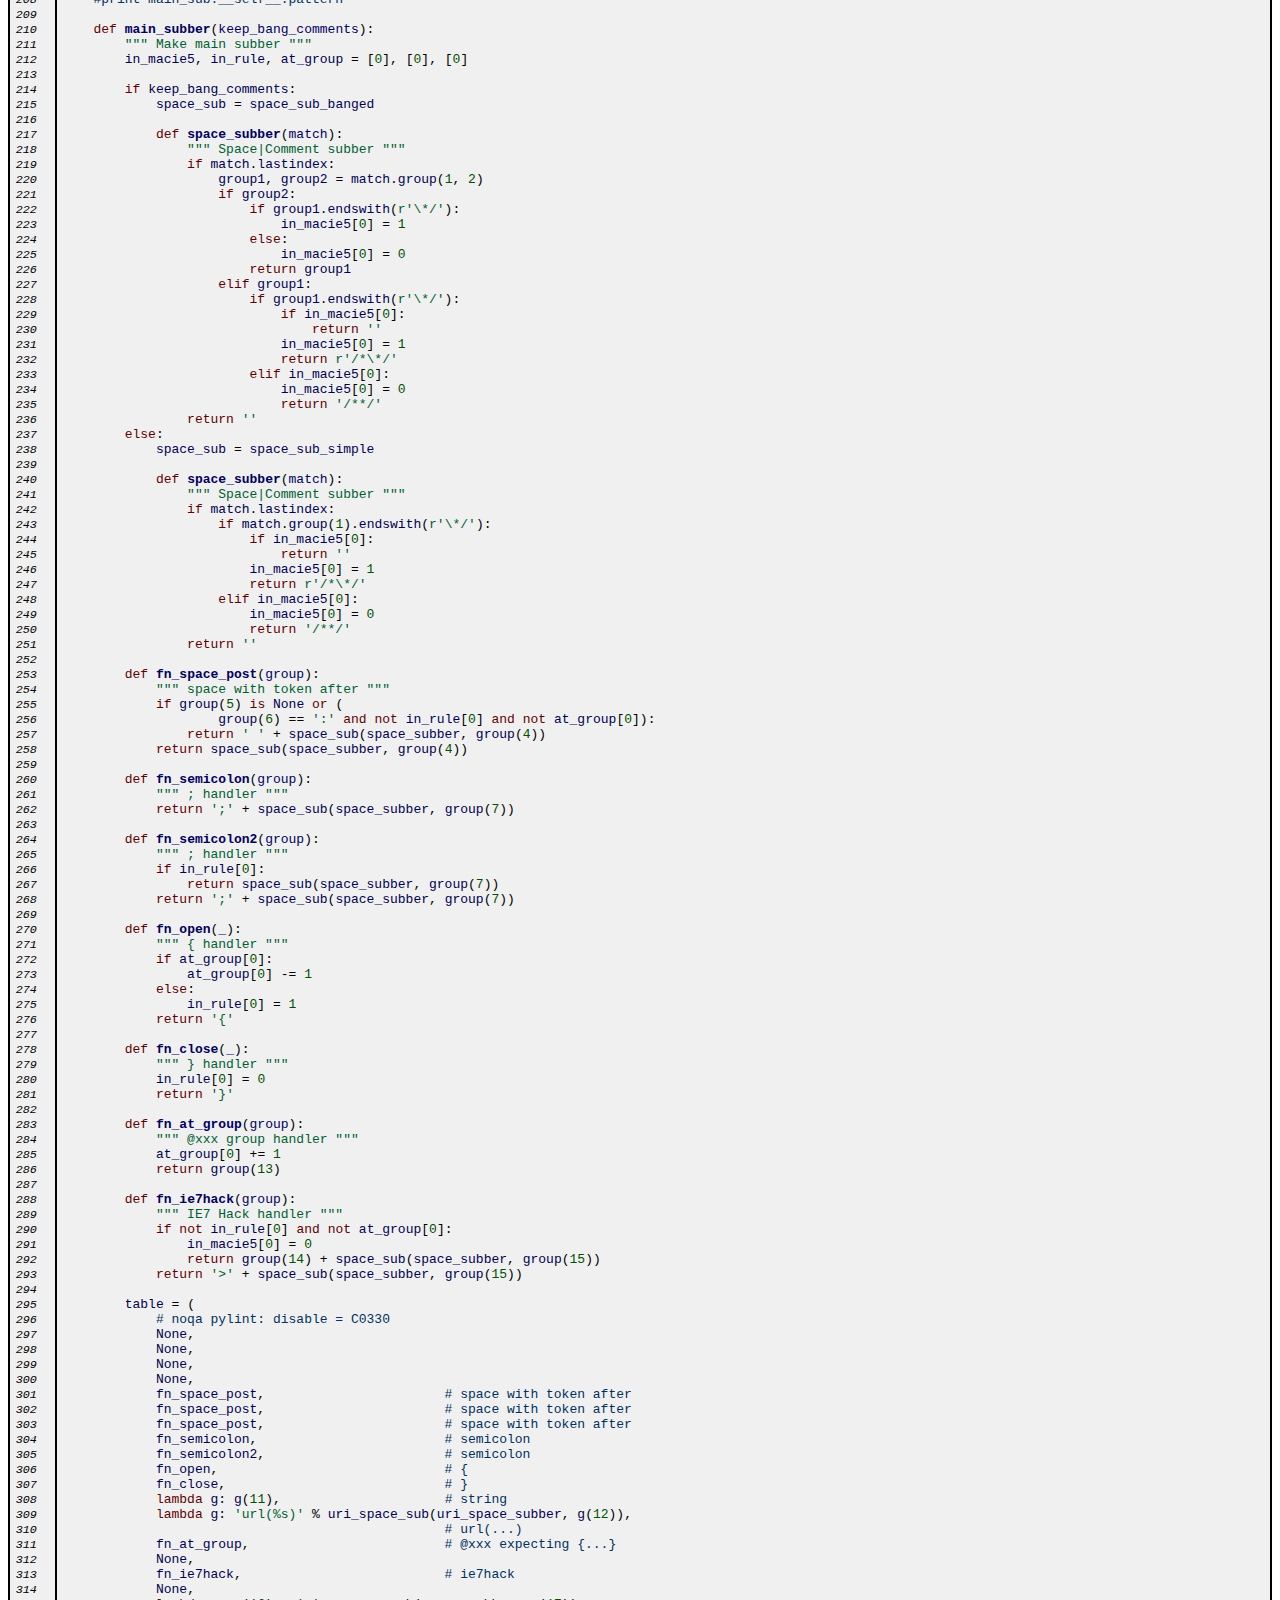
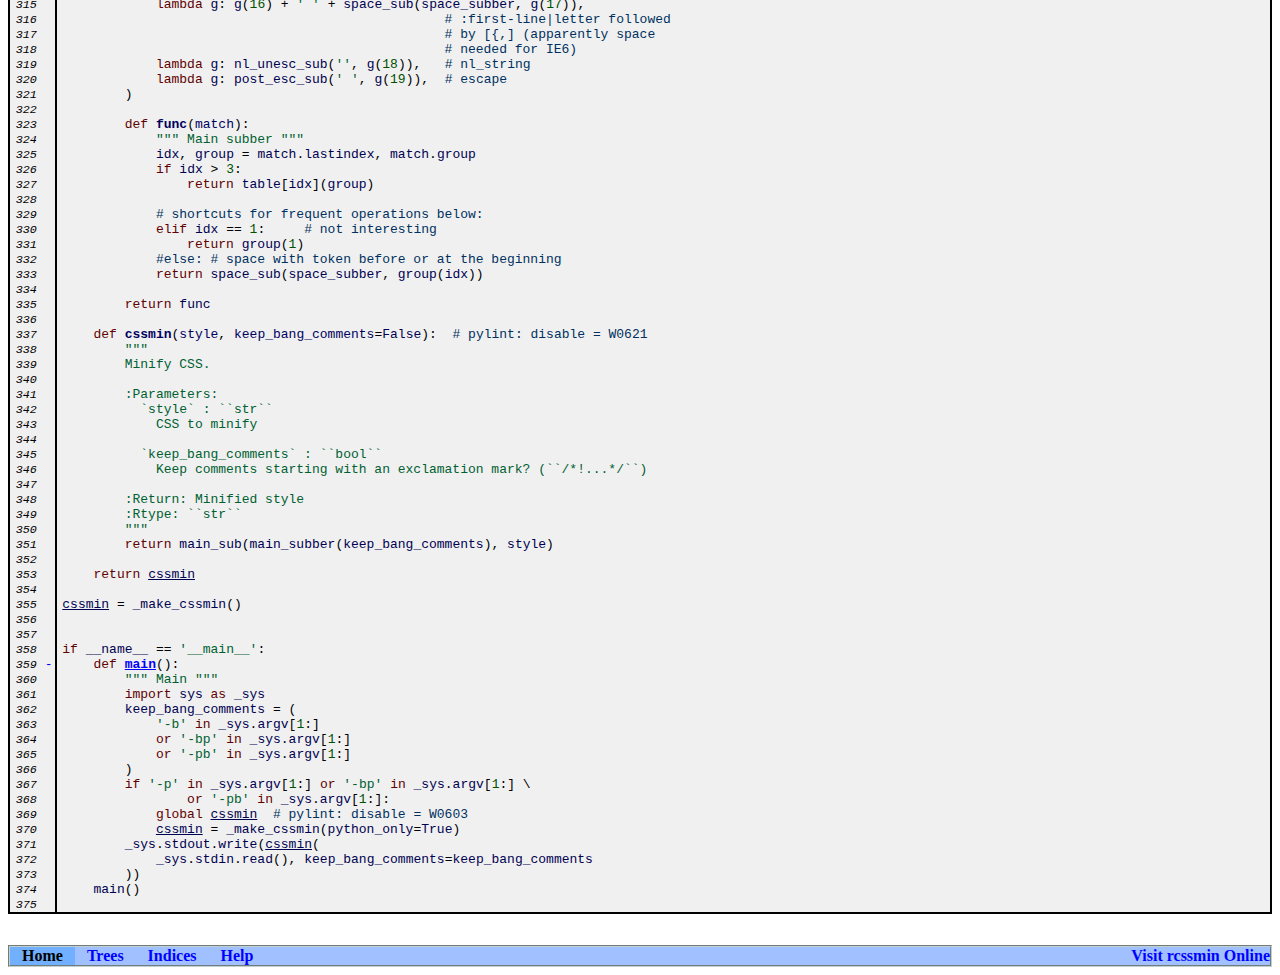
<file: src/platform-tools/systrace/catapult/common/py_vulcanize/third_party/rcssmin/docs/apidoc/rcssmin-pysrc.html>
<?xml version="1.0" encoding="ascii"?>
<!DOCTYPE html PUBLIC "-//W3C//DTD XHTML 1.0 Transitional//EN"
          "DTD/xhtml1-transitional.dtd">
<html xmlns="http://www.w3.org/1999/xhtml" xml:lang="en" lang="en">
<head>
  <title>rcssmin</title>
  <link rel="stylesheet" href="epydoc.css" type="text/css" />
  <script type="text/javascript" src="epydoc.js"></script>
</head>

<body bgcolor="white" text="black" link="blue" vlink="#204080"
      alink="#204080">
<!-- ==================== NAVIGATION BAR ==================== -->
<table class="navbar" border="0" width="100%" cellpadding="0"
       bgcolor="#a0c0ff" cellspacing="0">
  <tr valign="middle">
  <!-- Home link -->
      <th bgcolor="#70b0f0" class="navbar-select"
          >&nbsp;&nbsp;&nbsp;Home&nbsp;&nbsp;&nbsp;</th>

  <!-- Tree link -->
      <th>&nbsp;&nbsp;&nbsp;<a
        href="module-tree.html">Trees</a>&nbsp;&nbsp;&nbsp;</th>

  <!-- Index link -->
      <th>&nbsp;&nbsp;&nbsp;<a
        href="identifier-index.html">Indices</a>&nbsp;&nbsp;&nbsp;</th>

  <!-- Help link -->
      <th>&nbsp;&nbsp;&nbsp;<a
        href="help.html">Help</a>&nbsp;&nbsp;&nbsp;</th>

  <!-- Project homepage -->
      <th class="navbar" align="right" width="100%">
        <table border="0" cellpadding="0" cellspacing="0">
          <tr><th class="navbar" align="center"
            ><a href="http://opensource.perlig.de/rcssmin/" target="_top">Visit rcssmin Online</a></th>
          </tr></table></th>
  </tr>
</table>
<table width="100%" cellpadding="0" cellspacing="0">
  <tr valign="top">
    <td width="100%">
      <span class="breadcrumbs">
        Module&nbsp;rcssmin
      </span>
    </td>
    <td>
      <table cellpadding="0" cellspacing="0">
        <!-- hide/show private -->
      </table>
    </td>
  </tr>
</table>
<h1 class="epydoc">Source Code for <a href="rcssmin-module.html">Module rcssmin</a></h1>
<pre class="py-src">
<a name="L1"></a><tt class="py-lineno">  1</tt>  <tt class="py-line"><tt class="py-comment">#!/usr/bin/env python</tt> </tt>
<a name="L2"></a><tt class="py-lineno">  2</tt>  <tt class="py-line"><tt class="py-comment"># -*- coding: ascii -*-</tt> </tt>
<a name="L3"></a><tt class="py-lineno">  3</tt>  <tt class="py-line"><tt class="py-docstring">r"""</tt> </tt>
<a name="L4"></a><tt class="py-lineno">  4</tt>  <tt class="py-line"><tt class="py-docstring">==============</tt> </tt>
<a name="L5"></a><tt class="py-lineno">  5</tt>  <tt class="py-line"><tt class="py-docstring"> CSS Minifier</tt> </tt>
<a name="L6"></a><tt class="py-lineno">  6</tt>  <tt class="py-line"><tt class="py-docstring">==============</tt> </tt>
<a name="L7"></a><tt class="py-lineno">  7</tt>  <tt class="py-line"><tt class="py-docstring"></tt> </tt>
<a name="L8"></a><tt class="py-lineno">  8</tt>  <tt class="py-line"><tt class="py-docstring">CSS Minifier.</tt> </tt>
<a name="L9"></a><tt class="py-lineno">  9</tt>  <tt class="py-line"><tt class="py-docstring"></tt> </tt>
<a name="L10"></a><tt class="py-lineno"> 10</tt>  <tt class="py-line"><tt class="py-docstring">The minifier is based on the semantics of the `YUI compressor`_\\, which</tt> </tt>
<a name="L11"></a><tt class="py-lineno"> 11</tt>  <tt class="py-line"><tt class="py-docstring">itself is based on `the rule list by Isaac Schlueter`_\\.</tt> </tt>
<a name="L12"></a><tt class="py-lineno"> 12</tt>  <tt class="py-line"><tt class="py-docstring"></tt> </tt>
<a name="L13"></a><tt class="py-lineno"> 13</tt>  <tt class="py-line"><tt class="py-docstring">:Copyright:</tt> </tt>
<a name="L14"></a><tt class="py-lineno"> 14</tt>  <tt class="py-line"><tt class="py-docstring"></tt> </tt>
<a name="L15"></a><tt class="py-lineno"> 15</tt>  <tt class="py-line"><tt class="py-docstring"> Copyright 2011 - 2014</tt> </tt>
<a name="L16"></a><tt class="py-lineno"> 16</tt>  <tt class="py-line"><tt class="py-docstring"> Andr\xe9 Malo or his licensors, as applicable</tt> </tt>
<a name="L17"></a><tt class="py-lineno"> 17</tt>  <tt class="py-line"><tt class="py-docstring"></tt> </tt>
<a name="L18"></a><tt class="py-lineno"> 18</tt>  <tt class="py-line"><tt class="py-docstring">:License:</tt> </tt>
<a name="L19"></a><tt class="py-lineno"> 19</tt>  <tt class="py-line"><tt class="py-docstring"></tt> </tt>
<a name="L20"></a><tt class="py-lineno"> 20</tt>  <tt class="py-line"><tt class="py-docstring"> Licensed under the Apache License, Version 2.0 (the "License");</tt> </tt>
<a name="L21"></a><tt class="py-lineno"> 21</tt>  <tt class="py-line"><tt class="py-docstring"> you may not use this file except in compliance with the License.</tt> </tt>
<a name="L22"></a><tt class="py-lineno"> 22</tt>  <tt class="py-line"><tt class="py-docstring"> You may obtain a copy of the License at</tt> </tt>
<a name="L23"></a><tt class="py-lineno"> 23</tt>  <tt class="py-line"><tt class="py-docstring"></tt> </tt>
<a name="L24"></a><tt class="py-lineno"> 24</tt>  <tt class="py-line"><tt class="py-docstring">     http://www.apache.org/licenses/LICENSE-2.0</tt> </tt>
<a name="L25"></a><tt class="py-lineno"> 25</tt>  <tt class="py-line"><tt class="py-docstring"></tt> </tt>
<a name="L26"></a><tt class="py-lineno"> 26</tt>  <tt class="py-line"><tt class="py-docstring"> Unless required by applicable law or agreed to in writing, software</tt> </tt>
<a name="L27"></a><tt class="py-lineno"> 27</tt>  <tt class="py-line"><tt class="py-docstring"> distributed under the License is distributed on an "AS IS" BASIS,</tt> </tt>
<a name="L28"></a><tt class="py-lineno"> 28</tt>  <tt class="py-line"><tt class="py-docstring"> WITHOUT WARRANTIES OR CONDITIONS OF ANY KIND, either express or implied.</tt> </tt>
<a name="L29"></a><tt class="py-lineno"> 29</tt>  <tt class="py-line"><tt class="py-docstring"> See the License for the specific language governing permissions and</tt> </tt>
<a name="L30"></a><tt class="py-lineno"> 30</tt>  <tt class="py-line"><tt class="py-docstring"> limitations under the License.</tt> </tt>
<a name="L31"></a><tt class="py-lineno"> 31</tt>  <tt class="py-line"><tt class="py-docstring"></tt> </tt>
<a name="L32"></a><tt class="py-lineno"> 32</tt>  <tt class="py-line"><tt class="py-docstring">This module is a re-implementation aiming for speed instead of maximum</tt> </tt>
<a name="L33"></a><tt class="py-lineno"> 33</tt>  <tt class="py-line"><tt class="py-docstring">compression, so it can be used at runtime (rather than during a preprocessing</tt> </tt>
<a name="L34"></a><tt class="py-lineno"> 34</tt>  <tt class="py-line"><tt class="py-docstring">step). RCSSmin does syntactical compression only (removing spaces, comments</tt> </tt>
<a name="L35"></a><tt class="py-lineno"> 35</tt>  <tt class="py-line"><tt class="py-docstring">and possibly semicolons). It does not provide semantic compression (like</tt> </tt>
<a name="L36"></a><tt class="py-lineno"> 36</tt>  <tt class="py-line"><tt class="py-docstring">removing empty blocks, collapsing redundant properties etc). It does, however,</tt> </tt>
<a name="L37"></a><tt class="py-lineno"> 37</tt>  <tt class="py-line"><tt class="py-docstring">support various CSS hacks (by keeping them working as intended).</tt> </tt>
<a name="L38"></a><tt class="py-lineno"> 38</tt>  <tt class="py-line"><tt class="py-docstring"></tt> </tt>
<a name="L39"></a><tt class="py-lineno"> 39</tt>  <tt class="py-line"><tt class="py-docstring">Here's a feature list:</tt> </tt>
<a name="L40"></a><tt class="py-lineno"> 40</tt>  <tt class="py-line"><tt class="py-docstring"></tt> </tt>
<a name="L41"></a><tt class="py-lineno"> 41</tt>  <tt class="py-line"><tt class="py-docstring">- Strings are kept, except that escaped newlines are stripped</tt> </tt>
<a name="L42"></a><tt class="py-lineno"> 42</tt>  <tt class="py-line"><tt class="py-docstring">- Space/Comments before the very end or before various characters are</tt> </tt>
<a name="L43"></a><tt class="py-lineno"> 43</tt>  <tt class="py-line"><tt class="py-docstring">  stripped: ``:{});=&gt;+],!`` (The colon (``:``) is a special case, a single</tt> </tt>
<a name="L44"></a><tt class="py-lineno"> 44</tt>  <tt class="py-line"><tt class="py-docstring">  space is kept if it's outside a ruleset.)</tt> </tt>
<a name="L45"></a><tt class="py-lineno"> 45</tt>  <tt class="py-line"><tt class="py-docstring">- Space/Comments at the very beginning or after various characters are</tt> </tt>
<a name="L46"></a><tt class="py-lineno"> 46</tt>  <tt class="py-line"><tt class="py-docstring">  stripped: ``{}(=:&gt;+[,!``</tt> </tt>
<a name="L47"></a><tt class="py-lineno"> 47</tt>  <tt class="py-line"><tt class="py-docstring">- Optional space after unicode escapes is kept, resp. replaced by a simple</tt> </tt>
<a name="L48"></a><tt class="py-lineno"> 48</tt>  <tt class="py-line"><tt class="py-docstring">  space</tt> </tt>
<a name="L49"></a><tt class="py-lineno"> 49</tt>  <tt class="py-line"><tt class="py-docstring">- whitespaces inside ``url()`` definitions are stripped</tt> </tt>
<a name="L50"></a><tt class="py-lineno"> 50</tt>  <tt class="py-line"><tt class="py-docstring">- Comments starting with an exclamation mark (``!``) can be kept optionally.</tt> </tt>
<a name="L51"></a><tt class="py-lineno"> 51</tt>  <tt class="py-line"><tt class="py-docstring">- All other comments and/or whitespace characters are replaced by a single</tt> </tt>
<a name="L52"></a><tt class="py-lineno"> 52</tt>  <tt class="py-line"><tt class="py-docstring">  space.</tt> </tt>
<a name="L53"></a><tt class="py-lineno"> 53</tt>  <tt class="py-line"><tt class="py-docstring">- Multiple consecutive semicolons are reduced to one</tt> </tt>
<a name="L54"></a><tt class="py-lineno"> 54</tt>  <tt class="py-line"><tt class="py-docstring">- The last semicolon within a ruleset is stripped</tt> </tt>
<a name="L55"></a><tt class="py-lineno"> 55</tt>  <tt class="py-line"><tt class="py-docstring">- CSS Hacks supported:</tt> </tt>
<a name="L56"></a><tt class="py-lineno"> 56</tt>  <tt class="py-line"><tt class="py-docstring"></tt> </tt>
<a name="L57"></a><tt class="py-lineno"> 57</tt>  <tt class="py-line"><tt class="py-docstring">  - IE7 hack (``&gt;/**/``)</tt> </tt>
<a name="L58"></a><tt class="py-lineno"> 58</tt>  <tt class="py-line"><tt class="py-docstring">  - Mac-IE5 hack (``/*\\*/.../**/``)</tt> </tt>
<a name="L59"></a><tt class="py-lineno"> 59</tt>  <tt class="py-line"><tt class="py-docstring">  - The boxmodelhack is supported naturally because it relies on valid CSS2</tt> </tt>
<a name="L60"></a><tt class="py-lineno"> 60</tt>  <tt class="py-line"><tt class="py-docstring">    strings</tt> </tt>
<a name="L61"></a><tt class="py-lineno"> 61</tt>  <tt class="py-line"><tt class="py-docstring">  - Between ``:first-line`` and the following comma or curly brace a space is</tt> </tt>
<a name="L62"></a><tt class="py-lineno"> 62</tt>  <tt class="py-line"><tt class="py-docstring">    inserted. (apparently it's needed for IE6)</tt> </tt>
<a name="L63"></a><tt class="py-lineno"> 63</tt>  <tt class="py-line"><tt class="py-docstring">  - Same for ``:first-letter``</tt> </tt>
<a name="L64"></a><tt class="py-lineno"> 64</tt>  <tt class="py-line"><tt class="py-docstring"></tt> </tt>
<a name="L65"></a><tt class="py-lineno"> 65</tt>  <tt class="py-line"><tt class="py-docstring">rcssmin.c is a reimplementation of rcssmin.py in C and improves runtime up to</tt> </tt>
<a name="L66"></a><tt class="py-lineno"> 66</tt>  <tt class="py-line"><tt class="py-docstring">factor 100 or so (depending on the input). docs/BENCHMARKS in the source</tt> </tt>
<a name="L67"></a><tt class="py-lineno"> 67</tt>  <tt class="py-line"><tt class="py-docstring">distribution contains the details.</tt> </tt>
<a name="L68"></a><tt class="py-lineno"> 68</tt>  <tt class="py-line"><tt class="py-docstring"></tt> </tt>
<a name="L69"></a><tt class="py-lineno"> 69</tt>  <tt class="py-line"><tt class="py-docstring">Both python 2 (&gt;= 2.4) and python 3 are supported.</tt> </tt>
<a name="L70"></a><tt class="py-lineno"> 70</tt>  <tt class="py-line"><tt class="py-docstring"></tt> </tt>
<a name="L71"></a><tt class="py-lineno"> 71</tt>  <tt class="py-line"><tt class="py-docstring">.. _YUI compressor: https://github.com/yui/yuicompressor/</tt> </tt>
<a name="L72"></a><tt class="py-lineno"> 72</tt>  <tt class="py-line"><tt class="py-docstring"></tt> </tt>
<a name="L73"></a><tt class="py-lineno"> 73</tt>  <tt class="py-line"><tt class="py-docstring">.. _the rule list by Isaac Schlueter: https://github.com/isaacs/cssmin/</tt> </tt>
<a name="L74"></a><tt class="py-lineno"> 74</tt>  <tt class="py-line"><tt class="py-docstring">"""</tt> </tt>
<a name="L75"></a><tt class="py-lineno"> 75</tt>  <tt class="py-line"><tt class="py-keyword">if</tt> <tt id="link-0" class="py-name" targets="Variable rcssmin.__doc__=rcssmin-module.html#__doc__"><a title="rcssmin.__doc__" class="py-name" href="#" onclick="return doclink('link-0', '__doc__', 'link-0');">__doc__</a></tt><tt class="py-op">:</tt> </tt>
<a name="L76"></a><tt class="py-lineno"> 76</tt>  <tt class="py-line">    <tt class="py-comment"># pylint: disable = W0622</tt> </tt>
<a name="L77"></a><tt class="py-lineno"> 77</tt>  <tt class="py-line">    <tt id="link-1" class="py-name"><a title="rcssmin.__doc__" class="py-name" href="#" onclick="return doclink('link-1', '__doc__', 'link-0');">__doc__</a></tt> <tt class="py-op">=</tt> <tt id="link-2" class="py-name"><a title="rcssmin.__doc__" class="py-name" href="#" onclick="return doclink('link-2', '__doc__', 'link-0');">__doc__</a></tt><tt class="py-op">.</tt><tt class="py-name">encode</tt><tt class="py-op">(</tt><tt class="py-string">'ascii'</tt><tt class="py-op">)</tt><tt class="py-op">.</tt><tt class="py-name">decode</tt><tt class="py-op">(</tt><tt class="py-string">'unicode_escape'</tt><tt class="py-op">)</tt> </tt>
<a name="L78"></a><tt class="py-lineno"> 78</tt>  <tt class="py-line"><tt class="py-name">__author__</tt> <tt class="py-op">=</tt> <tt class="py-string">r"Andr\xe9 Malo"</tt><tt class="py-op">.</tt><tt class="py-name">encode</tt><tt class="py-op">(</tt><tt class="py-string">'ascii'</tt><tt class="py-op">)</tt><tt class="py-op">.</tt><tt class="py-name">decode</tt><tt class="py-op">(</tt><tt class="py-string">'unicode_escape'</tt><tt class="py-op">)</tt> </tt>
<a name="L79"></a><tt class="py-lineno"> 79</tt>  <tt class="py-line"><tt class="py-name">__docformat__</tt> <tt class="py-op">=</tt> <tt class="py-string">"restructuredtext en"</tt> </tt>
<a name="L80"></a><tt class="py-lineno"> 80</tt>  <tt class="py-line"><tt id="link-3" class="py-name" targets="Variable rcssmin.__license__=rcssmin-module.html#__license__"><a title="rcssmin.__license__" class="py-name" href="#" onclick="return doclink('link-3', '__license__', 'link-3');">__license__</a></tt> <tt class="py-op">=</tt> <tt class="py-string">"Apache License, Version 2.0"</tt> </tt>
<a name="L81"></a><tt class="py-lineno"> 81</tt>  <tt class="py-line"><tt class="py-name">__version__</tt> <tt class="py-op">=</tt> <tt class="py-string">'1.0.5'</tt> </tt>
<a name="L82"></a><tt class="py-lineno"> 82</tt>  <tt class="py-line"><tt class="py-name">__all__</tt> <tt class="py-op">=</tt> <tt class="py-op">[</tt><tt class="py-string">'cssmin'</tt><tt class="py-op">]</tt> </tt>
<a name="L83"></a><tt class="py-lineno"> 83</tt>  <tt class="py-line"> </tt>
<a name="L84"></a><tt class="py-lineno"> 84</tt>  <tt class="py-line"><tt class="py-keyword">import</tt> <tt class="py-name">re</tt> <tt class="py-keyword">as</tt> <tt class="py-name">_re</tt> </tt>
<a name="L85"></a><tt class="py-lineno"> 85</tt>  <tt class="py-line"> </tt>
<a name="L86"></a><tt class="py-lineno"> 86</tt>  <tt class="py-line"> </tt>
<a name="_make_cssmin"></a><div id="_make_cssmin-def"><a name="L87"></a><tt class="py-lineno"> 87</tt> <a class="py-toggle" href="#" id="_make_cssmin-toggle" onclick="return toggle('_make_cssmin');">-</a><tt class="py-line"><tt class="py-keyword">def</tt> <a class="py-def-name" href="rcssmin-module.html#_make_cssmin">_make_cssmin</a><tt class="py-op">(</tt><tt class="py-param">python_only</tt><tt class="py-op">=</tt><tt class="py-name">False</tt><tt class="py-op">)</tt><tt class="py-op">:</tt> </tt>
</div><div id="_make_cssmin-collapsed" style="display:none;" pad="+++" indent="++++"></div><div id="_make_cssmin-expanded"><a name="L88"></a><tt class="py-lineno"> 88</tt>  <tt class="py-line">    <tt class="py-docstring">"""</tt> </tt>
<a name="L89"></a><tt class="py-lineno"> 89</tt>  <tt class="py-line"><tt class="py-docstring">    Generate CSS minifier.</tt> </tt>
<a name="L90"></a><tt class="py-lineno"> 90</tt>  <tt class="py-line"><tt class="py-docstring"></tt> </tt>
<a name="L91"></a><tt class="py-lineno"> 91</tt>  <tt class="py-line"><tt class="py-docstring">    :Parameters:</tt> </tt>
<a name="L92"></a><tt class="py-lineno"> 92</tt>  <tt class="py-line"><tt class="py-docstring">      `python_only` : ``bool``</tt> </tt>
<a name="L93"></a><tt class="py-lineno"> 93</tt>  <tt class="py-line"><tt class="py-docstring">        Use only the python variant. If true, the c extension is not even</tt> </tt>
<a name="L94"></a><tt class="py-lineno"> 94</tt>  <tt class="py-line"><tt class="py-docstring">        tried to be loaded.</tt> </tt>
<a name="L95"></a><tt class="py-lineno"> 95</tt>  <tt class="py-line"><tt class="py-docstring"></tt> </tt>
<a name="L96"></a><tt class="py-lineno"> 96</tt>  <tt class="py-line"><tt class="py-docstring">    :Return: Minifier</tt> </tt>
<a name="L97"></a><tt class="py-lineno"> 97</tt>  <tt class="py-line"><tt class="py-docstring">    :Rtype: ``callable``</tt> </tt>
<a name="L98"></a><tt class="py-lineno"> 98</tt>  <tt class="py-line"><tt class="py-docstring">    """</tt> </tt>
<a name="L99"></a><tt class="py-lineno"> 99</tt>  <tt class="py-line">    <tt class="py-comment"># pylint: disable = R0912, R0914, W0612</tt> </tt>
<a name="L100"></a><tt class="py-lineno">100</tt>  <tt class="py-line"> </tt>
<a name="L101"></a><tt class="py-lineno">101</tt>  <tt class="py-line">    <tt class="py-keyword">if</tt> <tt class="py-keyword">not</tt> <tt class="py-name">python_only</tt><tt class="py-op">:</tt> </tt>
<a name="L102"></a><tt class="py-lineno">102</tt>  <tt class="py-line">        <tt class="py-keyword">try</tt><tt class="py-op">:</tt> </tt>
<a name="L103"></a><tt class="py-lineno">103</tt>  <tt class="py-line">            <tt class="py-keyword">import</tt> <tt class="py-name">_rcssmin</tt> </tt>
<a name="L104"></a><tt class="py-lineno">104</tt>  <tt class="py-line">        <tt class="py-keyword">except</tt> <tt class="py-name">ImportError</tt><tt class="py-op">:</tt> </tt>
<a name="L105"></a><tt class="py-lineno">105</tt>  <tt class="py-line">            <tt class="py-keyword">pass</tt> </tt>
<a name="L106"></a><tt class="py-lineno">106</tt>  <tt class="py-line">        <tt class="py-keyword">else</tt><tt class="py-op">:</tt> </tt>
<a name="L107"></a><tt class="py-lineno">107</tt>  <tt class="py-line">            <tt class="py-keyword">return</tt> <tt class="py-name">_rcssmin</tt><tt class="py-op">.</tt><tt id="link-4" class="py-name" targets="Function rcssmin.cssmin()=rcssmin-module.html#cssmin"><a title="rcssmin.cssmin" class="py-name" href="#" onclick="return doclink('link-4', 'cssmin', 'link-4');">cssmin</a></tt> </tt>
<a name="L108"></a><tt class="py-lineno">108</tt>  <tt class="py-line"> </tt>
<a name="L109"></a><tt class="py-lineno">109</tt>  <tt class="py-line">    <tt class="py-name">nl</tt> <tt class="py-op">=</tt> <tt class="py-string">r'(?:[\n\f]|\r\n?)'</tt>  <tt class="py-comment"># pylint: disable = C0103</tt> </tt>
<a name="L110"></a><tt class="py-lineno">110</tt>  <tt class="py-line">    <tt class="py-name">spacechar</tt> <tt class="py-op">=</tt> <tt class="py-string">r'[\r\n\f\040\t]'</tt> </tt>
<a name="L111"></a><tt class="py-lineno">111</tt>  <tt class="py-line"> </tt>
<a name="L112"></a><tt class="py-lineno">112</tt>  <tt class="py-line">    <tt class="py-name">unicoded</tt> <tt class="py-op">=</tt> <tt class="py-string">r'[0-9a-fA-F]{1,6}(?:[\040\n\t\f]|\r\n?)?'</tt> </tt>
<a name="L113"></a><tt class="py-lineno">113</tt>  <tt class="py-line">    <tt class="py-name">escaped</tt> <tt class="py-op">=</tt> <tt class="py-string">r'[^\n\r\f0-9a-fA-F]'</tt> </tt>
<a name="L114"></a><tt class="py-lineno">114</tt>  <tt class="py-line">    <tt class="py-name">escape</tt> <tt class="py-op">=</tt> <tt class="py-string">r'(?:\\(?:%(unicoded)s|%(escaped)s))'</tt> <tt class="py-op">%</tt> <tt class="py-name">locals</tt><tt class="py-op">(</tt><tt class="py-op">)</tt> </tt>
<a name="L115"></a><tt class="py-lineno">115</tt>  <tt class="py-line"> </tt>
<a name="L116"></a><tt class="py-lineno">116</tt>  <tt class="py-line">    <tt class="py-name">nmchar</tt> <tt class="py-op">=</tt> <tt class="py-string">r'[^\000-\054\056\057\072-\100\133-\136\140\173-\177]'</tt> </tt>
<a name="L117"></a><tt class="py-lineno">117</tt>  <tt class="py-line">    <tt class="py-comment">#nmstart = r'[^\000-\100\133-\136\140\173-\177]'</tt> </tt>
<a name="L118"></a><tt class="py-lineno">118</tt>  <tt class="py-line">    <tt class="py-comment">#ident = (r'(?:'</tt> </tt>
<a name="L119"></a><tt class="py-lineno">119</tt>  <tt class="py-line">    <tt class="py-comment">#    r'-?(?:%(nmstart)s|%(escape)s)%(nmchar)s*(?:%(escape)s%(nmchar)s*)*'</tt> </tt>
<a name="L120"></a><tt class="py-lineno">120</tt>  <tt class="py-line">    <tt class="py-comment">#r')') % locals()</tt> </tt>
<a name="L121"></a><tt class="py-lineno">121</tt>  <tt class="py-line"> </tt>
<a name="L122"></a><tt class="py-lineno">122</tt>  <tt class="py-line">    <tt class="py-name">comment</tt> <tt class="py-op">=</tt> <tt class="py-string">r'(?:/\*[^*]*\*+(?:[^/*][^*]*\*+)*/)'</tt> </tt>
<a name="L123"></a><tt class="py-lineno">123</tt>  <tt class="py-line"> </tt>
<a name="L124"></a><tt class="py-lineno">124</tt>  <tt class="py-line">    <tt class="py-comment"># only for specific purposes. The bang is grouped:</tt> </tt>
<a name="L125"></a><tt class="py-lineno">125</tt>  <tt class="py-line">    <tt class="py-name">_bang_comment</tt> <tt class="py-op">=</tt> <tt class="py-string">r'(?:/\*(!?)[^*]*\*+(?:[^/*][^*]*\*+)*/)'</tt> </tt>
<a name="L126"></a><tt class="py-lineno">126</tt>  <tt class="py-line"> </tt>
<a name="L127"></a><tt class="py-lineno">127</tt>  <tt class="py-line">    <tt class="py-name">string1</tt> <tt class="py-op">=</tt> \ </tt>
<a name="L128"></a><tt class="py-lineno">128</tt>  <tt class="py-line">        <tt class="py-string">r'(?:\047[^\047\\\r\n\f]*(?:\\[^\r\n\f][^\047\\\r\n\f]*)*\047)'</tt> </tt>
<a name="L129"></a><tt class="py-lineno">129</tt>  <tt class="py-line">    <tt class="py-name">string2</tt> <tt class="py-op">=</tt> <tt class="py-string">r'(?:"[^"\\\r\n\f]*(?:\\[^\r\n\f][^"\\\r\n\f]*)*")'</tt> </tt>
<a name="L130"></a><tt class="py-lineno">130</tt>  <tt class="py-line">    <tt class="py-name">strings</tt> <tt class="py-op">=</tt> <tt class="py-string">r'(?:%s|%s)'</tt> <tt class="py-op">%</tt> <tt class="py-op">(</tt><tt class="py-name">string1</tt><tt class="py-op">,</tt> <tt class="py-name">string2</tt><tt class="py-op">)</tt> </tt>
<a name="L131"></a><tt class="py-lineno">131</tt>  <tt class="py-line"> </tt>
<a name="L132"></a><tt class="py-lineno">132</tt>  <tt class="py-line">    <tt class="py-name">nl_string1</tt> <tt class="py-op">=</tt> \ </tt>
<a name="L133"></a><tt class="py-lineno">133</tt>  <tt class="py-line">        <tt class="py-string">r'(?:\047[^\047\\\r\n\f]*(?:\\(?:[^\r]|\r\n?)[^\047\\\r\n\f]*)*\047)'</tt> </tt>
<a name="L134"></a><tt class="py-lineno">134</tt>  <tt class="py-line">    <tt class="py-name">nl_string2</tt> <tt class="py-op">=</tt> <tt class="py-string">r'(?:"[^"\\\r\n\f]*(?:\\(?:[^\r]|\r\n?)[^"\\\r\n\f]*)*")'</tt> </tt>
<a name="L135"></a><tt class="py-lineno">135</tt>  <tt class="py-line">    <tt class="py-name">nl_strings</tt> <tt class="py-op">=</tt> <tt class="py-string">r'(?:%s|%s)'</tt> <tt class="py-op">%</tt> <tt class="py-op">(</tt><tt class="py-name">nl_string1</tt><tt class="py-op">,</tt> <tt class="py-name">nl_string2</tt><tt class="py-op">)</tt> </tt>
<a name="L136"></a><tt class="py-lineno">136</tt>  <tt class="py-line"> </tt>
<a name="L137"></a><tt class="py-lineno">137</tt>  <tt class="py-line">    <tt class="py-name">uri_nl_string1</tt> <tt class="py-op">=</tt> <tt class="py-string">r'(?:\047[^\047\\]*(?:\\(?:[^\r]|\r\n?)[^\047\\]*)*\047)'</tt> </tt>
<a name="L138"></a><tt class="py-lineno">138</tt>  <tt class="py-line">    <tt class="py-name">uri_nl_string2</tt> <tt class="py-op">=</tt> <tt class="py-string">r'(?:"[^"\\]*(?:\\(?:[^\r]|\r\n?)[^"\\]*)*")'</tt> </tt>
<a name="L139"></a><tt class="py-lineno">139</tt>  <tt class="py-line">    <tt class="py-name">uri_nl_strings</tt> <tt class="py-op">=</tt> <tt class="py-string">r'(?:%s|%s)'</tt> <tt class="py-op">%</tt> <tt class="py-op">(</tt><tt class="py-name">uri_nl_string1</tt><tt class="py-op">,</tt> <tt class="py-name">uri_nl_string2</tt><tt class="py-op">)</tt> </tt>
<a name="L140"></a><tt class="py-lineno">140</tt>  <tt class="py-line"> </tt>
<a name="L141"></a><tt class="py-lineno">141</tt>  <tt class="py-line">    <tt class="py-name">nl_escaped</tt> <tt class="py-op">=</tt> <tt class="py-string">r'(?:\\%(nl)s)'</tt> <tt class="py-op">%</tt> <tt class="py-name">locals</tt><tt class="py-op">(</tt><tt class="py-op">)</tt> </tt>
<a name="L142"></a><tt class="py-lineno">142</tt>  <tt class="py-line"> </tt>
<a name="L143"></a><tt class="py-lineno">143</tt>  <tt class="py-line">    <tt class="py-name">space</tt> <tt class="py-op">=</tt> <tt class="py-string">r'(?:%(spacechar)s|%(comment)s)'</tt> <tt class="py-op">%</tt> <tt class="py-name">locals</tt><tt class="py-op">(</tt><tt class="py-op">)</tt> </tt>
<a name="L144"></a><tt class="py-lineno">144</tt>  <tt class="py-line"> </tt>
<a name="L145"></a><tt class="py-lineno">145</tt>  <tt class="py-line">    <tt class="py-name">ie7hack</tt> <tt class="py-op">=</tt> <tt class="py-string">r'(?:&gt;/\*\*/)'</tt> </tt>
<a name="L146"></a><tt class="py-lineno">146</tt>  <tt class="py-line"> </tt>
<a name="L147"></a><tt class="py-lineno">147</tt>  <tt class="py-line">    <tt class="py-name">uri</tt> <tt class="py-op">=</tt> <tt class="py-op">(</tt><tt class="py-string">r'(?:'</tt> </tt>
<a name="L148"></a><tt class="py-lineno">148</tt>  <tt class="py-line">        <tt class="py-comment"># noqa pylint: disable = C0330</tt> </tt>
<a name="L149"></a><tt class="py-lineno">149</tt>  <tt class="py-line">        <tt class="py-string">r'(?:[^\000-\040"\047()\\\177]*'</tt> </tt>
<a name="L150"></a><tt class="py-lineno">150</tt>  <tt class="py-line">            <tt class="py-string">r'(?:%(escape)s[^\000-\040"\047()\\\177]*)*)'</tt> </tt>
<a name="L151"></a><tt class="py-lineno">151</tt>  <tt class="py-line">        <tt class="py-string">r'(?:'</tt> </tt>
<a name="L152"></a><tt class="py-lineno">152</tt>  <tt class="py-line">            <tt class="py-string">r'(?:%(spacechar)s+|%(nl_escaped)s+)'</tt> </tt>
<a name="L153"></a><tt class="py-lineno">153</tt>  <tt class="py-line">            <tt class="py-string">r'(?:'</tt> </tt>
<a name="L154"></a><tt class="py-lineno">154</tt>  <tt class="py-line">                <tt class="py-string">r'(?:[^\000-\040"\047()\\\177]|%(escape)s|%(nl_escaped)s)'</tt> </tt>
<a name="L155"></a><tt class="py-lineno">155</tt>  <tt class="py-line">                <tt class="py-string">r'[^\000-\040"\047()\\\177]*'</tt> </tt>
<a name="L156"></a><tt class="py-lineno">156</tt>  <tt class="py-line">                <tt class="py-string">r'(?:%(escape)s[^\000-\040"\047()\\\177]*)*'</tt> </tt>
<a name="L157"></a><tt class="py-lineno">157</tt>  <tt class="py-line">            <tt class="py-string">r')+'</tt> </tt>
<a name="L158"></a><tt class="py-lineno">158</tt>  <tt class="py-line">        <tt class="py-string">r')*'</tt> </tt>
<a name="L159"></a><tt class="py-lineno">159</tt>  <tt class="py-line">    <tt class="py-string">r')'</tt><tt class="py-op">)</tt> <tt class="py-op">%</tt> <tt class="py-name">locals</tt><tt class="py-op">(</tt><tt class="py-op">)</tt> </tt>
<a name="L160"></a><tt class="py-lineno">160</tt>  <tt class="py-line"> </tt>
<a name="L161"></a><tt class="py-lineno">161</tt>  <tt class="py-line">    <tt class="py-name">nl_unesc_sub</tt> <tt class="py-op">=</tt> <tt class="py-name">_re</tt><tt class="py-op">.</tt><tt class="py-name">compile</tt><tt class="py-op">(</tt><tt class="py-name">nl_escaped</tt><tt class="py-op">)</tt><tt class="py-op">.</tt><tt class="py-name">sub</tt> </tt>
<a name="L162"></a><tt class="py-lineno">162</tt>  <tt class="py-line"> </tt>
<a name="L163"></a><tt class="py-lineno">163</tt>  <tt class="py-line">    <tt class="py-name">uri_space_sub</tt> <tt class="py-op">=</tt> <tt class="py-name">_re</tt><tt class="py-op">.</tt><tt class="py-name">compile</tt><tt class="py-op">(</tt><tt class="py-op">(</tt> </tt>
<a name="L164"></a><tt class="py-lineno">164</tt>  <tt class="py-line">        <tt class="py-string">r'(%(escape)s+)|%(spacechar)s+|%(nl_escaped)s+'</tt> </tt>
<a name="L165"></a><tt class="py-lineno">165</tt>  <tt class="py-line">    <tt class="py-op">)</tt> <tt class="py-op">%</tt> <tt class="py-name">locals</tt><tt class="py-op">(</tt><tt class="py-op">)</tt><tt class="py-op">)</tt><tt class="py-op">.</tt><tt class="py-name">sub</tt> </tt>
<a name="L166"></a><tt class="py-lineno">166</tt>  <tt class="py-line">    <tt class="py-name">uri_space_subber</tt> <tt class="py-op">=</tt> <tt class="py-keyword">lambda</tt> <tt class="py-name">m</tt><tt class="py-op">:</tt> <tt class="py-name">m</tt><tt class="py-op">.</tt><tt class="py-name">groups</tt><tt class="py-op">(</tt><tt class="py-op">)</tt><tt class="py-op">[</tt><tt class="py-number">0</tt><tt class="py-op">]</tt> <tt class="py-keyword">or</tt> <tt class="py-string">''</tt> </tt>
<a name="L167"></a><tt class="py-lineno">167</tt>  <tt class="py-line"> </tt>
<a name="L168"></a><tt class="py-lineno">168</tt>  <tt class="py-line">    <tt class="py-name">space_sub_simple</tt> <tt class="py-op">=</tt> <tt class="py-name">_re</tt><tt class="py-op">.</tt><tt class="py-name">compile</tt><tt class="py-op">(</tt><tt class="py-op">(</tt> </tt>
<a name="L169"></a><tt class="py-lineno">169</tt>  <tt class="py-line">        <tt class="py-string">r'[\r\n\f\040\t;]+|(%(comment)s+)'</tt> </tt>
<a name="L170"></a><tt class="py-lineno">170</tt>  <tt class="py-line">    <tt class="py-op">)</tt> <tt class="py-op">%</tt> <tt class="py-name">locals</tt><tt class="py-op">(</tt><tt class="py-op">)</tt><tt class="py-op">)</tt><tt class="py-op">.</tt><tt class="py-name">sub</tt> </tt>
<a name="L171"></a><tt class="py-lineno">171</tt>  <tt class="py-line">    <tt class="py-name">space_sub_banged</tt> <tt class="py-op">=</tt> <tt class="py-name">_re</tt><tt class="py-op">.</tt><tt class="py-name">compile</tt><tt class="py-op">(</tt><tt class="py-op">(</tt> </tt>
<a name="L172"></a><tt class="py-lineno">172</tt>  <tt class="py-line">        <tt class="py-string">r'[\r\n\f\040\t;]+|(%(_bang_comment)s+)'</tt> </tt>
<a name="L173"></a><tt class="py-lineno">173</tt>  <tt class="py-line">    <tt class="py-op">)</tt> <tt class="py-op">%</tt> <tt class="py-name">locals</tt><tt class="py-op">(</tt><tt class="py-op">)</tt><tt class="py-op">)</tt><tt class="py-op">.</tt><tt class="py-name">sub</tt> </tt>
<a name="L174"></a><tt class="py-lineno">174</tt>  <tt class="py-line"> </tt>
<a name="L175"></a><tt class="py-lineno">175</tt>  <tt class="py-line">    <tt class="py-name">post_esc_sub</tt> <tt class="py-op">=</tt> <tt class="py-name">_re</tt><tt class="py-op">.</tt><tt class="py-name">compile</tt><tt class="py-op">(</tt><tt class="py-string">r'[\r\n\f\t]+'</tt><tt class="py-op">)</tt><tt class="py-op">.</tt><tt class="py-name">sub</tt> </tt>
<a name="L176"></a><tt class="py-lineno">176</tt>  <tt class="py-line"> </tt>
<a name="L177"></a><tt class="py-lineno">177</tt>  <tt class="py-line">    <tt class="py-name">main_sub</tt> <tt class="py-op">=</tt> <tt class="py-name">_re</tt><tt class="py-op">.</tt><tt class="py-name">compile</tt><tt class="py-op">(</tt><tt class="py-op">(</tt> </tt>
<a name="L178"></a><tt class="py-lineno">178</tt>  <tt class="py-line">        <tt class="py-comment"># noqa pylint: disable = C0330</tt> </tt>
<a name="L179"></a><tt class="py-lineno">179</tt>  <tt class="py-line">        <tt class="py-string">r'([^\\"\047u&gt;@\r\n\f\040\t/;:{}]+)'</tt> </tt>
<a name="L180"></a><tt class="py-lineno">180</tt>  <tt class="py-line">        <tt class="py-string">r'|(?&lt;=[{}(=:&gt;+[,!])(%(space)s+)'</tt> </tt>
<a name="L181"></a><tt class="py-lineno">181</tt>  <tt class="py-line">        <tt class="py-string">r'|^(%(space)s+)'</tt> </tt>
<a name="L182"></a><tt class="py-lineno">182</tt>  <tt class="py-line">        <tt class="py-string">r'|(%(space)s+)(?=(([:{});=&gt;+\],!])|$)?)'</tt> </tt>
<a name="L183"></a><tt class="py-lineno">183</tt>  <tt class="py-line">        <tt class="py-string">r'|;(%(space)s*(?:;%(space)s*)*)(?=(\})?)'</tt> </tt>
<a name="L184"></a><tt class="py-lineno">184</tt>  <tt class="py-line">        <tt class="py-string">r'|(\{)'</tt> </tt>
<a name="L185"></a><tt class="py-lineno">185</tt>  <tt class="py-line">        <tt class="py-string">r'|(\})'</tt> </tt>
<a name="L186"></a><tt class="py-lineno">186</tt>  <tt class="py-line">        <tt class="py-string">r'|(%(strings)s)'</tt> </tt>
<a name="L187"></a><tt class="py-lineno">187</tt>  <tt class="py-line">        <tt class="py-string">r'|(?&lt;!%(nmchar)s)url\(%(spacechar)s*('</tt> </tt>
<a name="L188"></a><tt class="py-lineno">188</tt>  <tt class="py-line">                <tt class="py-string">r'%(uri_nl_strings)s'</tt> </tt>
<a name="L189"></a><tt class="py-lineno">189</tt>  <tt class="py-line">                <tt class="py-string">r'|%(uri)s'</tt> </tt>
<a name="L190"></a><tt class="py-lineno">190</tt>  <tt class="py-line">            <tt class="py-string">r')%(spacechar)s*\)'</tt> </tt>
<a name="L191"></a><tt class="py-lineno">191</tt>  <tt class="py-line">        <tt class="py-string">r'|(@(?:'</tt> </tt>
<a name="L192"></a><tt class="py-lineno">192</tt>  <tt class="py-line">              <tt class="py-string">r'[mM][eE][dD][iI][aA]'</tt> </tt>
<a name="L193"></a><tt class="py-lineno">193</tt>  <tt class="py-line">              <tt class="py-string">r'|[sS][uU][pP][pP][oO][rR][tT][sS]'</tt> </tt>
<a name="L194"></a><tt class="py-lineno">194</tt>  <tt class="py-line">              <tt class="py-string">r'|[dD][oO][cC][uU][mM][eE][nN][tT]'</tt> </tt>
<a name="L195"></a><tt class="py-lineno">195</tt>  <tt class="py-line">              <tt class="py-string">r'|(?:-(?:'</tt> </tt>
<a name="L196"></a><tt class="py-lineno">196</tt>  <tt class="py-line">                  <tt class="py-string">r'[wW][eE][bB][kK][iI][tT]|[mM][oO][zZ]|[oO]|[mM][sS]'</tt> </tt>
<a name="L197"></a><tt class="py-lineno">197</tt>  <tt class="py-line">                <tt class="py-string">r')-)?'</tt> </tt>
<a name="L198"></a><tt class="py-lineno">198</tt>  <tt class="py-line">                <tt class="py-string">r'[kK][eE][yY][fF][rR][aA][mM][eE][sS]'</tt> </tt>
<a name="L199"></a><tt class="py-lineno">199</tt>  <tt class="py-line">            <tt class="py-string">r'))(?!%(nmchar)s)'</tt> </tt>
<a name="L200"></a><tt class="py-lineno">200</tt>  <tt class="py-line">        <tt class="py-string">r'|(%(ie7hack)s)(%(space)s*)'</tt> </tt>
<a name="L201"></a><tt class="py-lineno">201</tt>  <tt class="py-line">        <tt class="py-string">r'|(:[fF][iI][rR][sS][tT]-[lL]'</tt> </tt>
<a name="L202"></a><tt class="py-lineno">202</tt>  <tt class="py-line">            <tt class="py-string">r'(?:[iI][nN][eE]|[eE][tT][tT][eE][rR]))'</tt> </tt>
<a name="L203"></a><tt class="py-lineno">203</tt>  <tt class="py-line">            <tt class="py-string">r'(%(space)s*)(?=[{,])'</tt> </tt>
<a name="L204"></a><tt class="py-lineno">204</tt>  <tt class="py-line">        <tt class="py-string">r'|(%(nl_strings)s)'</tt> </tt>
<a name="L205"></a><tt class="py-lineno">205</tt>  <tt class="py-line">        <tt class="py-string">r'|(%(escape)s[^\\"\047u&gt;@\r\n\f\040\t/;:{}]*)'</tt> </tt>
<a name="L206"></a><tt class="py-lineno">206</tt>  <tt class="py-line">    <tt class="py-op">)</tt> <tt class="py-op">%</tt> <tt class="py-name">locals</tt><tt class="py-op">(</tt><tt class="py-op">)</tt><tt class="py-op">)</tt><tt class="py-op">.</tt><tt class="py-name">sub</tt> </tt>
<a name="L207"></a><tt class="py-lineno">207</tt>  <tt class="py-line"> </tt>
<a name="L208"></a><tt class="py-lineno">208</tt>  <tt class="py-line">    <tt class="py-comment">#print main_sub.__self__.pattern</tt> </tt>
<a name="L209"></a><tt class="py-lineno">209</tt>  <tt class="py-line"> </tt>
<a name="L210"></a><tt class="py-lineno">210</tt>  <tt class="py-line">    <tt class="py-keyword">def</tt> <tt class="py-def-name">main_subber</tt><tt class="py-op">(</tt><tt class="py-param">keep_bang_comments</tt><tt class="py-op">)</tt><tt class="py-op">:</tt> </tt>
<a name="L211"></a><tt class="py-lineno">211</tt>  <tt class="py-line">        <tt class="py-docstring">""" Make main subber """</tt> </tt>
<a name="L212"></a><tt class="py-lineno">212</tt>  <tt class="py-line">        <tt class="py-name">in_macie5</tt><tt class="py-op">,</tt> <tt class="py-name">in_rule</tt><tt class="py-op">,</tt> <tt class="py-name">at_group</tt> <tt class="py-op">=</tt> <tt class="py-op">[</tt><tt class="py-number">0</tt><tt class="py-op">]</tt><tt class="py-op">,</tt> <tt class="py-op">[</tt><tt class="py-number">0</tt><tt class="py-op">]</tt><tt class="py-op">,</tt> <tt class="py-op">[</tt><tt class="py-number">0</tt><tt class="py-op">]</tt> </tt>
<a name="L213"></a><tt class="py-lineno">213</tt>  <tt class="py-line"> </tt>
<a name="L214"></a><tt class="py-lineno">214</tt>  <tt class="py-line">        <tt class="py-keyword">if</tt> <tt class="py-name">keep_bang_comments</tt><tt class="py-op">:</tt> </tt>
<a name="L215"></a><tt class="py-lineno">215</tt>  <tt class="py-line">            <tt class="py-name">space_sub</tt> <tt class="py-op">=</tt> <tt class="py-name">space_sub_banged</tt> </tt>
<a name="L216"></a><tt class="py-lineno">216</tt>  <tt class="py-line"> </tt>
<a name="L217"></a><tt class="py-lineno">217</tt>  <tt class="py-line">            <tt class="py-keyword">def</tt> <tt class="py-def-name">space_subber</tt><tt class="py-op">(</tt><tt class="py-param">match</tt><tt class="py-op">)</tt><tt class="py-op">:</tt> </tt>
<a name="L218"></a><tt class="py-lineno">218</tt>  <tt class="py-line">                <tt class="py-docstring">""" Space|Comment subber """</tt> </tt>
<a name="L219"></a><tt class="py-lineno">219</tt>  <tt class="py-line">                <tt class="py-keyword">if</tt> <tt class="py-name">match</tt><tt class="py-op">.</tt><tt class="py-name">lastindex</tt><tt class="py-op">:</tt> </tt>
<a name="L220"></a><tt class="py-lineno">220</tt>  <tt class="py-line">                    <tt class="py-name">group1</tt><tt class="py-op">,</tt> <tt class="py-name">group2</tt> <tt class="py-op">=</tt> <tt class="py-name">match</tt><tt class="py-op">.</tt><tt class="py-name">group</tt><tt class="py-op">(</tt><tt class="py-number">1</tt><tt class="py-op">,</tt> <tt class="py-number">2</tt><tt class="py-op">)</tt> </tt>
<a name="L221"></a><tt class="py-lineno">221</tt>  <tt class="py-line">                    <tt class="py-keyword">if</tt> <tt class="py-name">group2</tt><tt class="py-op">:</tt> </tt>
<a name="L222"></a><tt class="py-lineno">222</tt>  <tt class="py-line">                        <tt class="py-keyword">if</tt> <tt class="py-name">group1</tt><tt class="py-op">.</tt><tt class="py-name">endswith</tt><tt class="py-op">(</tt><tt class="py-string">r'\*/'</tt><tt class="py-op">)</tt><tt class="py-op">:</tt> </tt>
<a name="L223"></a><tt class="py-lineno">223</tt>  <tt class="py-line">                            <tt class="py-name">in_macie5</tt><tt class="py-op">[</tt><tt class="py-number">0</tt><tt class="py-op">]</tt> <tt class="py-op">=</tt> <tt class="py-number">1</tt> </tt>
<a name="L224"></a><tt class="py-lineno">224</tt>  <tt class="py-line">                        <tt class="py-keyword">else</tt><tt class="py-op">:</tt> </tt>
<a name="L225"></a><tt class="py-lineno">225</tt>  <tt class="py-line">                            <tt class="py-name">in_macie5</tt><tt class="py-op">[</tt><tt class="py-number">0</tt><tt class="py-op">]</tt> <tt class="py-op">=</tt> <tt class="py-number">0</tt> </tt>
<a name="L226"></a><tt class="py-lineno">226</tt>  <tt class="py-line">                        <tt class="py-keyword">return</tt> <tt class="py-name">group1</tt> </tt>
<a name="L227"></a><tt class="py-lineno">227</tt>  <tt class="py-line">                    <tt class="py-keyword">elif</tt> <tt class="py-name">group1</tt><tt class="py-op">:</tt> </tt>
<a name="L228"></a><tt class="py-lineno">228</tt>  <tt class="py-line">                        <tt class="py-keyword">if</tt> <tt class="py-name">group1</tt><tt class="py-op">.</tt><tt class="py-name">endswith</tt><tt class="py-op">(</tt><tt class="py-string">r'\*/'</tt><tt class="py-op">)</tt><tt class="py-op">:</tt> </tt>
<a name="L229"></a><tt class="py-lineno">229</tt>  <tt class="py-line">                            <tt class="py-keyword">if</tt> <tt class="py-name">in_macie5</tt><tt class="py-op">[</tt><tt class="py-number">0</tt><tt class="py-op">]</tt><tt class="py-op">:</tt> </tt>
<a name="L230"></a><tt class="py-lineno">230</tt>  <tt class="py-line">                                <tt class="py-keyword">return</tt> <tt class="py-string">''</tt> </tt>
<a name="L231"></a><tt class="py-lineno">231</tt>  <tt class="py-line">                            <tt class="py-name">in_macie5</tt><tt class="py-op">[</tt><tt class="py-number">0</tt><tt class="py-op">]</tt> <tt class="py-op">=</tt> <tt class="py-number">1</tt> </tt>
<a name="L232"></a><tt class="py-lineno">232</tt>  <tt class="py-line">                            <tt class="py-keyword">return</tt> <tt class="py-string">r'/*\*/'</tt> </tt>
<a name="L233"></a><tt class="py-lineno">233</tt>  <tt class="py-line">                        <tt class="py-keyword">elif</tt> <tt class="py-name">in_macie5</tt><tt class="py-op">[</tt><tt class="py-number">0</tt><tt class="py-op">]</tt><tt class="py-op">:</tt> </tt>
<a name="L234"></a><tt class="py-lineno">234</tt>  <tt class="py-line">                            <tt class="py-name">in_macie5</tt><tt class="py-op">[</tt><tt class="py-number">0</tt><tt class="py-op">]</tt> <tt class="py-op">=</tt> <tt class="py-number">0</tt> </tt>
<a name="L235"></a><tt class="py-lineno">235</tt>  <tt class="py-line">                            <tt class="py-keyword">return</tt> <tt class="py-string">'/**/'</tt> </tt>
<a name="L236"></a><tt class="py-lineno">236</tt>  <tt class="py-line">                <tt class="py-keyword">return</tt> <tt class="py-string">''</tt> </tt>
</div><a name="L237"></a><tt class="py-lineno">237</tt>  <tt class="py-line">        <tt class="py-keyword">else</tt><tt class="py-op">:</tt> </tt>
<a name="L238"></a><tt class="py-lineno">238</tt>  <tt class="py-line">            <tt class="py-name">space_sub</tt> <tt class="py-op">=</tt> <tt class="py-name">space_sub_simple</tt> </tt>
<a name="L239"></a><tt class="py-lineno">239</tt>  <tt class="py-line"> </tt>
<a name="L240"></a><tt class="py-lineno">240</tt>  <tt class="py-line">            <tt class="py-keyword">def</tt> <tt class="py-def-name">space_subber</tt><tt class="py-op">(</tt><tt class="py-param">match</tt><tt class="py-op">)</tt><tt class="py-op">:</tt> </tt>
<a name="L241"></a><tt class="py-lineno">241</tt>  <tt class="py-line">                <tt class="py-docstring">""" Space|Comment subber """</tt> </tt>
<a name="L242"></a><tt class="py-lineno">242</tt>  <tt class="py-line">                <tt class="py-keyword">if</tt> <tt class="py-name">match</tt><tt class="py-op">.</tt><tt class="py-name">lastindex</tt><tt class="py-op">:</tt> </tt>
<a name="L243"></a><tt class="py-lineno">243</tt>  <tt class="py-line">                    <tt class="py-keyword">if</tt> <tt class="py-name">match</tt><tt class="py-op">.</tt><tt class="py-name">group</tt><tt class="py-op">(</tt><tt class="py-number">1</tt><tt class="py-op">)</tt><tt class="py-op">.</tt><tt class="py-name">endswith</tt><tt class="py-op">(</tt><tt class="py-string">r'\*/'</tt><tt class="py-op">)</tt><tt class="py-op">:</tt> </tt>
<a name="L244"></a><tt class="py-lineno">244</tt>  <tt class="py-line">                        <tt class="py-keyword">if</tt> <tt class="py-name">in_macie5</tt><tt class="py-op">[</tt><tt class="py-number">0</tt><tt class="py-op">]</tt><tt class="py-op">:</tt> </tt>
<a name="L245"></a><tt class="py-lineno">245</tt>  <tt class="py-line">                            <tt class="py-keyword">return</tt> <tt class="py-string">''</tt> </tt>
<a name="L246"></a><tt class="py-lineno">246</tt>  <tt class="py-line">                        <tt class="py-name">in_macie5</tt><tt class="py-op">[</tt><tt class="py-number">0</tt><tt class="py-op">]</tt> <tt class="py-op">=</tt> <tt class="py-number">1</tt> </tt>
<a name="L247"></a><tt class="py-lineno">247</tt>  <tt class="py-line">                        <tt class="py-keyword">return</tt> <tt class="py-string">r'/*\*/'</tt> </tt>
<a name="L248"></a><tt class="py-lineno">248</tt>  <tt class="py-line">                    <tt class="py-keyword">elif</tt> <tt class="py-name">in_macie5</tt><tt class="py-op">[</tt><tt class="py-number">0</tt><tt class="py-op">]</tt><tt class="py-op">:</tt> </tt>
<a name="L249"></a><tt class="py-lineno">249</tt>  <tt class="py-line">                        <tt class="py-name">in_macie5</tt><tt class="py-op">[</tt><tt class="py-number">0</tt><tt class="py-op">]</tt> <tt class="py-op">=</tt> <tt class="py-number">0</tt> </tt>
<a name="L250"></a><tt class="py-lineno">250</tt>  <tt class="py-line">                        <tt class="py-keyword">return</tt> <tt class="py-string">'/**/'</tt> </tt>
<a name="L251"></a><tt class="py-lineno">251</tt>  <tt class="py-line">                <tt class="py-keyword">return</tt> <tt class="py-string">''</tt> </tt>
</div><a name="L252"></a><tt class="py-lineno">252</tt>  <tt class="py-line"> </tt>
<a name="L253"></a><tt class="py-lineno">253</tt>  <tt class="py-line">        <tt class="py-keyword">def</tt> <tt class="py-def-name">fn_space_post</tt><tt class="py-op">(</tt><tt class="py-param">group</tt><tt class="py-op">)</tt><tt class="py-op">:</tt> </tt>
<a name="L254"></a><tt class="py-lineno">254</tt>  <tt class="py-line">            <tt class="py-docstring">""" space with token after """</tt> </tt>
<a name="L255"></a><tt class="py-lineno">255</tt>  <tt class="py-line">            <tt class="py-keyword">if</tt> <tt class="py-name">group</tt><tt class="py-op">(</tt><tt class="py-number">5</tt><tt class="py-op">)</tt> <tt class="py-keyword">is</tt> <tt class="py-name">None</tt> <tt class="py-keyword">or</tt> <tt class="py-op">(</tt> </tt>
<a name="L256"></a><tt class="py-lineno">256</tt>  <tt class="py-line">                    <tt class="py-name">group</tt><tt class="py-op">(</tt><tt class="py-number">6</tt><tt class="py-op">)</tt> <tt class="py-op">==</tt> <tt class="py-string">':'</tt> <tt class="py-keyword">and</tt> <tt class="py-keyword">not</tt> <tt class="py-name">in_rule</tt><tt class="py-op">[</tt><tt class="py-number">0</tt><tt class="py-op">]</tt> <tt class="py-keyword">and</tt> <tt class="py-keyword">not</tt> <tt class="py-name">at_group</tt><tt class="py-op">[</tt><tt class="py-number">0</tt><tt class="py-op">]</tt><tt class="py-op">)</tt><tt class="py-op">:</tt> </tt>
<a name="L257"></a><tt class="py-lineno">257</tt>  <tt class="py-line">                <tt class="py-keyword">return</tt> <tt class="py-string">' '</tt> <tt class="py-op">+</tt> <tt class="py-name">space_sub</tt><tt class="py-op">(</tt><tt class="py-name">space_subber</tt><tt class="py-op">,</tt> <tt class="py-name">group</tt><tt class="py-op">(</tt><tt class="py-number">4</tt><tt class="py-op">)</tt><tt class="py-op">)</tt> </tt>
<a name="L258"></a><tt class="py-lineno">258</tt>  <tt class="py-line">            <tt class="py-keyword">return</tt> <tt class="py-name">space_sub</tt><tt class="py-op">(</tt><tt class="py-name">space_subber</tt><tt class="py-op">,</tt> <tt class="py-name">group</tt><tt class="py-op">(</tt><tt class="py-number">4</tt><tt class="py-op">)</tt><tt class="py-op">)</tt> </tt>
</div><a name="L259"></a><tt class="py-lineno">259</tt>  <tt class="py-line"> </tt>
<a name="L260"></a><tt class="py-lineno">260</tt>  <tt class="py-line">        <tt class="py-keyword">def</tt> <tt class="py-def-name">fn_semicolon</tt><tt class="py-op">(</tt><tt class="py-param">group</tt><tt class="py-op">)</tt><tt class="py-op">:</tt> </tt>
<a name="L261"></a><tt class="py-lineno">261</tt>  <tt class="py-line">            <tt class="py-docstring">""" ; handler """</tt> </tt>
<a name="L262"></a><tt class="py-lineno">262</tt>  <tt class="py-line">            <tt class="py-keyword">return</tt> <tt class="py-string">';'</tt> <tt class="py-op">+</tt> <tt class="py-name">space_sub</tt><tt class="py-op">(</tt><tt class="py-name">space_subber</tt><tt class="py-op">,</tt> <tt class="py-name">group</tt><tt class="py-op">(</tt><tt class="py-number">7</tt><tt class="py-op">)</tt><tt class="py-op">)</tt> </tt>
</div><a name="L263"></a><tt class="py-lineno">263</tt>  <tt class="py-line"> </tt>
<a name="L264"></a><tt class="py-lineno">264</tt>  <tt class="py-line">        <tt class="py-keyword">def</tt> <tt class="py-def-name">fn_semicolon2</tt><tt class="py-op">(</tt><tt class="py-param">group</tt><tt class="py-op">)</tt><tt class="py-op">:</tt> </tt>
<a name="L265"></a><tt class="py-lineno">265</tt>  <tt class="py-line">            <tt class="py-docstring">""" ; handler """</tt> </tt>
<a name="L266"></a><tt class="py-lineno">266</tt>  <tt class="py-line">            <tt class="py-keyword">if</tt> <tt class="py-name">in_rule</tt><tt class="py-op">[</tt><tt class="py-number">0</tt><tt class="py-op">]</tt><tt class="py-op">:</tt> </tt>
<a name="L267"></a><tt class="py-lineno">267</tt>  <tt class="py-line">                <tt class="py-keyword">return</tt> <tt class="py-name">space_sub</tt><tt class="py-op">(</tt><tt class="py-name">space_subber</tt><tt class="py-op">,</tt> <tt class="py-name">group</tt><tt class="py-op">(</tt><tt class="py-number">7</tt><tt class="py-op">)</tt><tt class="py-op">)</tt> </tt>
<a name="L268"></a><tt class="py-lineno">268</tt>  <tt class="py-line">            <tt class="py-keyword">return</tt> <tt class="py-string">';'</tt> <tt class="py-op">+</tt> <tt class="py-name">space_sub</tt><tt class="py-op">(</tt><tt class="py-name">space_subber</tt><tt class="py-op">,</tt> <tt class="py-name">group</tt><tt class="py-op">(</tt><tt class="py-number">7</tt><tt class="py-op">)</tt><tt class="py-op">)</tt> </tt>
</div><a name="L269"></a><tt class="py-lineno">269</tt>  <tt class="py-line"> </tt>
<a name="L270"></a><tt class="py-lineno">270</tt>  <tt class="py-line">        <tt class="py-keyword">def</tt> <tt class="py-def-name">fn_open</tt><tt class="py-op">(</tt><tt class="py-param">_</tt><tt class="py-op">)</tt><tt class="py-op">:</tt> </tt>
<a name="L271"></a><tt class="py-lineno">271</tt>  <tt class="py-line">            <tt class="py-docstring">""" { handler """</tt> </tt>
<a name="L272"></a><tt class="py-lineno">272</tt>  <tt class="py-line">            <tt class="py-keyword">if</tt> <tt class="py-name">at_group</tt><tt class="py-op">[</tt><tt class="py-number">0</tt><tt class="py-op">]</tt><tt class="py-op">:</tt> </tt>
<a name="L273"></a><tt class="py-lineno">273</tt>  <tt class="py-line">                <tt class="py-name">at_group</tt><tt class="py-op">[</tt><tt class="py-number">0</tt><tt class="py-op">]</tt> <tt class="py-op">-=</tt> <tt class="py-number">1</tt> </tt>
<a name="L274"></a><tt class="py-lineno">274</tt>  <tt class="py-line">            <tt class="py-keyword">else</tt><tt class="py-op">:</tt> </tt>
<a name="L275"></a><tt class="py-lineno">275</tt>  <tt class="py-line">                <tt class="py-name">in_rule</tt><tt class="py-op">[</tt><tt class="py-number">0</tt><tt class="py-op">]</tt> <tt class="py-op">=</tt> <tt class="py-number">1</tt> </tt>
<a name="L276"></a><tt class="py-lineno">276</tt>  <tt class="py-line">            <tt class="py-keyword">return</tt> <tt class="py-string">'{'</tt> </tt>
</div><a name="L277"></a><tt class="py-lineno">277</tt>  <tt class="py-line"> </tt>
<a name="L278"></a><tt class="py-lineno">278</tt>  <tt class="py-line">        <tt class="py-keyword">def</tt> <tt class="py-def-name">fn_close</tt><tt class="py-op">(</tt><tt class="py-param">_</tt><tt class="py-op">)</tt><tt class="py-op">:</tt> </tt>
<a name="L279"></a><tt class="py-lineno">279</tt>  <tt class="py-line">            <tt class="py-docstring">""" } handler """</tt> </tt>
<a name="L280"></a><tt class="py-lineno">280</tt>  <tt class="py-line">            <tt class="py-name">in_rule</tt><tt class="py-op">[</tt><tt class="py-number">0</tt><tt class="py-op">]</tt> <tt class="py-op">=</tt> <tt class="py-number">0</tt> </tt>
<a name="L281"></a><tt class="py-lineno">281</tt>  <tt class="py-line">            <tt class="py-keyword">return</tt> <tt class="py-string">'}'</tt> </tt>
</div><a name="L282"></a><tt class="py-lineno">282</tt>  <tt class="py-line"> </tt>
<a name="L283"></a><tt class="py-lineno">283</tt>  <tt class="py-line">        <tt class="py-keyword">def</tt> <tt class="py-def-name">fn_at_group</tt><tt class="py-op">(</tt><tt class="py-param">group</tt><tt class="py-op">)</tt><tt class="py-op">:</tt> </tt>
<a name="L284"></a><tt class="py-lineno">284</tt>  <tt class="py-line">            <tt class="py-docstring">""" @xxx group handler """</tt> </tt>
<a name="L285"></a><tt class="py-lineno">285</tt>  <tt class="py-line">            <tt class="py-name">at_group</tt><tt class="py-op">[</tt><tt class="py-number">0</tt><tt class="py-op">]</tt> <tt class="py-op">+=</tt> <tt class="py-number">1</tt> </tt>
<a name="L286"></a><tt class="py-lineno">286</tt>  <tt class="py-line">            <tt class="py-keyword">return</tt> <tt class="py-name">group</tt><tt class="py-op">(</tt><tt class="py-number">13</tt><tt class="py-op">)</tt> </tt>
</div><a name="L287"></a><tt class="py-lineno">287</tt>  <tt class="py-line"> </tt>
<a name="L288"></a><tt class="py-lineno">288</tt>  <tt class="py-line">        <tt class="py-keyword">def</tt> <tt class="py-def-name">fn_ie7hack</tt><tt class="py-op">(</tt><tt class="py-param">group</tt><tt class="py-op">)</tt><tt class="py-op">:</tt> </tt>
<a name="L289"></a><tt class="py-lineno">289</tt>  <tt class="py-line">            <tt class="py-docstring">""" IE7 Hack handler """</tt> </tt>
<a name="L290"></a><tt class="py-lineno">290</tt>  <tt class="py-line">            <tt class="py-keyword">if</tt> <tt class="py-keyword">not</tt> <tt class="py-name">in_rule</tt><tt class="py-op">[</tt><tt class="py-number">0</tt><tt class="py-op">]</tt> <tt class="py-keyword">and</tt> <tt class="py-keyword">not</tt> <tt class="py-name">at_group</tt><tt class="py-op">[</tt><tt class="py-number">0</tt><tt class="py-op">]</tt><tt class="py-op">:</tt> </tt>
<a name="L291"></a><tt class="py-lineno">291</tt>  <tt class="py-line">                <tt class="py-name">in_macie5</tt><tt class="py-op">[</tt><tt class="py-number">0</tt><tt class="py-op">]</tt> <tt class="py-op">=</tt> <tt class="py-number">0</tt> </tt>
<a name="L292"></a><tt class="py-lineno">292</tt>  <tt class="py-line">                <tt class="py-keyword">return</tt> <tt class="py-name">group</tt><tt class="py-op">(</tt><tt class="py-number">14</tt><tt class="py-op">)</tt> <tt class="py-op">+</tt> <tt class="py-name">space_sub</tt><tt class="py-op">(</tt><tt class="py-name">space_subber</tt><tt class="py-op">,</tt> <tt class="py-name">group</tt><tt class="py-op">(</tt><tt class="py-number">15</tt><tt class="py-op">)</tt><tt class="py-op">)</tt> </tt>
<a name="L293"></a><tt class="py-lineno">293</tt>  <tt class="py-line">            <tt class="py-keyword">return</tt> <tt class="py-string">'&gt;'</tt> <tt class="py-op">+</tt> <tt class="py-name">space_sub</tt><tt class="py-op">(</tt><tt class="py-name">space_subber</tt><tt class="py-op">,</tt> <tt class="py-name">group</tt><tt class="py-op">(</tt><tt class="py-number">15</tt><tt class="py-op">)</tt><tt class="py-op">)</tt> </tt>
</div><a name="L294"></a><tt class="py-lineno">294</tt>  <tt class="py-line"> </tt>
<a name="L295"></a><tt class="py-lineno">295</tt>  <tt class="py-line">        <tt class="py-name">table</tt> <tt class="py-op">=</tt> <tt class="py-op">(</tt> </tt>
<a name="L296"></a><tt class="py-lineno">296</tt>  <tt class="py-line">            <tt class="py-comment"># noqa pylint: disable = C0330</tt> </tt>
<a name="L297"></a><tt class="py-lineno">297</tt>  <tt class="py-line">            <tt class="py-name">None</tt><tt class="py-op">,</tt> </tt>
<a name="L298"></a><tt class="py-lineno">298</tt>  <tt class="py-line">            <tt class="py-name">None</tt><tt class="py-op">,</tt> </tt>
<a name="L299"></a><tt class="py-lineno">299</tt>  <tt class="py-line">            <tt class="py-name">None</tt><tt class="py-op">,</tt> </tt>
<a name="L300"></a><tt class="py-lineno">300</tt>  <tt class="py-line">            <tt class="py-name">None</tt><tt class="py-op">,</tt> </tt>
<a name="L301"></a><tt class="py-lineno">301</tt>  <tt class="py-line">            <tt class="py-name">fn_space_post</tt><tt class="py-op">,</tt>                       <tt class="py-comment"># space with token after</tt> </tt>
<a name="L302"></a><tt class="py-lineno">302</tt>  <tt class="py-line">            <tt class="py-name">fn_space_post</tt><tt class="py-op">,</tt>                       <tt class="py-comment"># space with token after</tt> </tt>
<a name="L303"></a><tt class="py-lineno">303</tt>  <tt class="py-line">            <tt class="py-name">fn_space_post</tt><tt class="py-op">,</tt>                       <tt class="py-comment"># space with token after</tt> </tt>
<a name="L304"></a><tt class="py-lineno">304</tt>  <tt class="py-line">            <tt class="py-name">fn_semicolon</tt><tt class="py-op">,</tt>                        <tt class="py-comment"># semicolon</tt> </tt>
<a name="L305"></a><tt class="py-lineno">305</tt>  <tt class="py-line">            <tt class="py-name">fn_semicolon2</tt><tt class="py-op">,</tt>                       <tt class="py-comment"># semicolon</tt> </tt>
<a name="L306"></a><tt class="py-lineno">306</tt>  <tt class="py-line">            <tt class="py-name">fn_open</tt><tt class="py-op">,</tt>                             <tt class="py-comment"># {</tt> </tt>
<a name="L307"></a><tt class="py-lineno">307</tt>  <tt class="py-line">            <tt class="py-name">fn_close</tt><tt class="py-op">,</tt>                            <tt class="py-comment"># }</tt> </tt>
<a name="L308"></a><tt class="py-lineno">308</tt>  <tt class="py-line">            <tt class="py-keyword">lambda</tt> <tt class="py-name">g</tt><tt class="py-op">:</tt> <tt class="py-name">g</tt><tt class="py-op">(</tt><tt class="py-number">11</tt><tt class="py-op">)</tt><tt class="py-op">,</tt>                     <tt class="py-comment"># string</tt> </tt>
<a name="L309"></a><tt class="py-lineno">309</tt>  <tt class="py-line">            <tt class="py-keyword">lambda</tt> <tt class="py-name">g</tt><tt class="py-op">:</tt> <tt class="py-string">'url(%s)'</tt> <tt class="py-op">%</tt> <tt class="py-name">uri_space_sub</tt><tt class="py-op">(</tt><tt class="py-name">uri_space_subber</tt><tt class="py-op">,</tt> <tt class="py-name">g</tt><tt class="py-op">(</tt><tt class="py-number">12</tt><tt class="py-op">)</tt><tt class="py-op">)</tt><tt class="py-op">,</tt> </tt>
<a name="L310"></a><tt class="py-lineno">310</tt>  <tt class="py-line">                                                 <tt class="py-comment"># url(...)</tt> </tt>
<a name="L311"></a><tt class="py-lineno">311</tt>  <tt class="py-line">            <tt class="py-name">fn_at_group</tt><tt class="py-op">,</tt>                         <tt class="py-comment"># @xxx expecting {...}</tt> </tt>
<a name="L312"></a><tt class="py-lineno">312</tt>  <tt class="py-line">            <tt class="py-name">None</tt><tt class="py-op">,</tt> </tt>
<a name="L313"></a><tt class="py-lineno">313</tt>  <tt class="py-line">            <tt class="py-name">fn_ie7hack</tt><tt class="py-op">,</tt>                          <tt class="py-comment"># ie7hack</tt> </tt>
<a name="L314"></a><tt class="py-lineno">314</tt>  <tt class="py-line">            <tt class="py-name">None</tt><tt class="py-op">,</tt> </tt>
<a name="L315"></a><tt class="py-lineno">315</tt>  <tt class="py-line">            <tt class="py-keyword">lambda</tt> <tt class="py-name">g</tt><tt class="py-op">:</tt> <tt class="py-name">g</tt><tt class="py-op">(</tt><tt class="py-number">16</tt><tt class="py-op">)</tt> <tt class="py-op">+</tt> <tt class="py-string">' '</tt> <tt class="py-op">+</tt> <tt class="py-name">space_sub</tt><tt class="py-op">(</tt><tt class="py-name">space_subber</tt><tt class="py-op">,</tt> <tt class="py-name">g</tt><tt class="py-op">(</tt><tt class="py-number">17</tt><tt class="py-op">)</tt><tt class="py-op">)</tt><tt class="py-op">,</tt> </tt>
<a name="L316"></a><tt class="py-lineno">316</tt>  <tt class="py-line">                                                 <tt class="py-comment"># :first-line|letter followed</tt> </tt>
<a name="L317"></a><tt class="py-lineno">317</tt>  <tt class="py-line">                                                 <tt class="py-comment"># by [{,] (apparently space</tt> </tt>
<a name="L318"></a><tt class="py-lineno">318</tt>  <tt class="py-line">                                                 <tt class="py-comment"># needed for IE6)</tt> </tt>
<a name="L319"></a><tt class="py-lineno">319</tt>  <tt class="py-line">            <tt class="py-keyword">lambda</tt> <tt class="py-name">g</tt><tt class="py-op">:</tt> <tt class="py-name">nl_unesc_sub</tt><tt class="py-op">(</tt><tt class="py-string">''</tt><tt class="py-op">,</tt> <tt class="py-name">g</tt><tt class="py-op">(</tt><tt class="py-number">18</tt><tt class="py-op">)</tt><tt class="py-op">)</tt><tt class="py-op">,</tt>   <tt class="py-comment"># nl_string</tt> </tt>
<a name="L320"></a><tt class="py-lineno">320</tt>  <tt class="py-line">            <tt class="py-keyword">lambda</tt> <tt class="py-name">g</tt><tt class="py-op">:</tt> <tt class="py-name">post_esc_sub</tt><tt class="py-op">(</tt><tt class="py-string">' '</tt><tt class="py-op">,</tt> <tt class="py-name">g</tt><tt class="py-op">(</tt><tt class="py-number">19</tt><tt class="py-op">)</tt><tt class="py-op">)</tt><tt class="py-op">,</tt>  <tt class="py-comment"># escape</tt> </tt>
<a name="L321"></a><tt class="py-lineno">321</tt>  <tt class="py-line">        <tt class="py-op">)</tt> </tt>
<a name="L322"></a><tt class="py-lineno">322</tt>  <tt class="py-line"> </tt>
<a name="L323"></a><tt class="py-lineno">323</tt>  <tt class="py-line">        <tt class="py-keyword">def</tt> <tt class="py-def-name">func</tt><tt class="py-op">(</tt><tt class="py-param">match</tt><tt class="py-op">)</tt><tt class="py-op">:</tt> </tt>
<a name="L324"></a><tt class="py-lineno">324</tt>  <tt class="py-line">            <tt class="py-docstring">""" Main subber """</tt> </tt>
<a name="L325"></a><tt class="py-lineno">325</tt>  <tt class="py-line">            <tt class="py-name">idx</tt><tt class="py-op">,</tt> <tt class="py-name">group</tt> <tt class="py-op">=</tt> <tt class="py-name">match</tt><tt class="py-op">.</tt><tt class="py-name">lastindex</tt><tt class="py-op">,</tt> <tt class="py-name">match</tt><tt class="py-op">.</tt><tt class="py-name">group</tt> </tt>
<a name="L326"></a><tt class="py-lineno">326</tt>  <tt class="py-line">            <tt class="py-keyword">if</tt> <tt class="py-name">idx</tt> <tt class="py-op">&gt;</tt> <tt class="py-number">3</tt><tt class="py-op">:</tt> </tt>
<a name="L327"></a><tt class="py-lineno">327</tt>  <tt class="py-line">                <tt class="py-keyword">return</tt> <tt class="py-name">table</tt><tt class="py-op">[</tt><tt class="py-name">idx</tt><tt class="py-op">]</tt><tt class="py-op">(</tt><tt class="py-name">group</tt><tt class="py-op">)</tt> </tt>
<a name="L328"></a><tt class="py-lineno">328</tt>  <tt class="py-line"> </tt>
<a name="L329"></a><tt class="py-lineno">329</tt>  <tt class="py-line">            <tt class="py-comment"># shortcuts for frequent operations below:</tt> </tt>
<a name="L330"></a><tt class="py-lineno">330</tt>  <tt class="py-line">            <tt class="py-keyword">elif</tt> <tt class="py-name">idx</tt> <tt class="py-op">==</tt> <tt class="py-number">1</tt><tt class="py-op">:</tt>     <tt class="py-comment"># not interesting</tt> </tt>
<a name="L331"></a><tt class="py-lineno">331</tt>  <tt class="py-line">                <tt class="py-keyword">return</tt> <tt class="py-name">group</tt><tt class="py-op">(</tt><tt class="py-number">1</tt><tt class="py-op">)</tt> </tt>
<a name="L332"></a><tt class="py-lineno">332</tt>  <tt class="py-line">            <tt class="py-comment">#else: # space with token before or at the beginning</tt> </tt>
<a name="L333"></a><tt class="py-lineno">333</tt>  <tt class="py-line">            <tt class="py-keyword">return</tt> <tt class="py-name">space_sub</tt><tt class="py-op">(</tt><tt class="py-name">space_subber</tt><tt class="py-op">,</tt> <tt class="py-name">group</tt><tt class="py-op">(</tt><tt class="py-name">idx</tt><tt class="py-op">)</tt><tt class="py-op">)</tt> </tt>
</div><a name="L334"></a><tt class="py-lineno">334</tt>  <tt class="py-line"> </tt>
<a name="L335"></a><tt class="py-lineno">335</tt>  <tt class="py-line">        <tt class="py-keyword">return</tt> <tt class="py-name">func</tt> </tt>
</div><a name="L336"></a><tt class="py-lineno">336</tt>  <tt class="py-line"> </tt>
<a name="L337"></a><tt class="py-lineno">337</tt>  <tt class="py-line">    <tt class="py-keyword">def</tt> <tt class="py-def-name">cssmin</tt><tt class="py-op">(</tt><tt class="py-param">style</tt><tt class="py-op">,</tt> <tt class="py-param">keep_bang_comments</tt><tt class="py-op">=</tt><tt class="py-name">False</tt><tt class="py-op">)</tt><tt class="py-op">:</tt>  <tt class="py-comment"># pylint: disable = W0621</tt> </tt>
<a name="L338"></a><tt class="py-lineno">338</tt>  <tt class="py-line">        <tt class="py-docstring">"""</tt> </tt>
<a name="L339"></a><tt class="py-lineno">339</tt>  <tt class="py-line"><tt class="py-docstring">        Minify CSS.</tt> </tt>
<a name="L340"></a><tt class="py-lineno">340</tt>  <tt class="py-line"><tt class="py-docstring"></tt> </tt>
<a name="L341"></a><tt class="py-lineno">341</tt>  <tt class="py-line"><tt class="py-docstring">        :Parameters:</tt> </tt>
<a name="L342"></a><tt class="py-lineno">342</tt>  <tt class="py-line"><tt class="py-docstring">          `style` : ``str``</tt> </tt>
<a name="L343"></a><tt class="py-lineno">343</tt>  <tt class="py-line"><tt class="py-docstring">            CSS to minify</tt> </tt>
<a name="L344"></a><tt class="py-lineno">344</tt>  <tt class="py-line"><tt class="py-docstring"></tt> </tt>
<a name="L345"></a><tt class="py-lineno">345</tt>  <tt class="py-line"><tt class="py-docstring">          `keep_bang_comments` : ``bool``</tt> </tt>
<a name="L346"></a><tt class="py-lineno">346</tt>  <tt class="py-line"><tt class="py-docstring">            Keep comments starting with an exclamation mark? (``/*!...*/``)</tt> </tt>
<a name="L347"></a><tt class="py-lineno">347</tt>  <tt class="py-line"><tt class="py-docstring"></tt> </tt>
<a name="L348"></a><tt class="py-lineno">348</tt>  <tt class="py-line"><tt class="py-docstring">        :Return: Minified style</tt> </tt>
<a name="L349"></a><tt class="py-lineno">349</tt>  <tt class="py-line"><tt class="py-docstring">        :Rtype: ``str``</tt> </tt>
<a name="L350"></a><tt class="py-lineno">350</tt>  <tt class="py-line"><tt class="py-docstring">        """</tt> </tt>
<a name="L351"></a><tt class="py-lineno">351</tt>  <tt class="py-line">        <tt class="py-keyword">return</tt> <tt class="py-name">main_sub</tt><tt class="py-op">(</tt><tt class="py-name">main_subber</tt><tt class="py-op">(</tt><tt class="py-name">keep_bang_comments</tt><tt class="py-op">)</tt><tt class="py-op">,</tt> <tt class="py-name">style</tt><tt class="py-op">)</tt> </tt>
</div><a name="L352"></a><tt class="py-lineno">352</tt>  <tt class="py-line"> </tt>
<a name="L353"></a><tt class="py-lineno">353</tt>  <tt class="py-line">    <tt class="py-keyword">return</tt> <tt id="link-5" class="py-name"><a title="rcssmin.cssmin" class="py-name" href="#" onclick="return doclink('link-5', 'cssmin', 'link-4');">cssmin</a></tt> </tt>
</div><a name="L354"></a><tt class="py-lineno">354</tt>  <tt class="py-line"> </tt>
<a name="L355"></a><tt class="py-lineno">355</tt>  <tt class="py-line"><tt id="link-6" class="py-name"><a title="rcssmin.cssmin" class="py-name" href="#" onclick="return doclink('link-6', 'cssmin', 'link-4');">cssmin</a></tt> <tt class="py-op">=</tt> <tt class="py-name">_make_cssmin</tt><tt class="py-op">(</tt><tt class="py-op">)</tt> </tt>
<a name="L356"></a><tt class="py-lineno">356</tt>  <tt class="py-line"> </tt>
<a name="L357"></a><tt class="py-lineno">357</tt>  <tt class="py-line"> </tt>
<a name="L358"></a><tt class="py-lineno">358</tt>  <tt class="py-line"><tt class="py-keyword">if</tt> <tt class="py-name">__name__</tt> <tt class="py-op">==</tt> <tt class="py-string">'__main__'</tt><tt class="py-op">:</tt> </tt>
<a name="main"></a><div id="main-def"><a name="L359"></a><tt class="py-lineno">359</tt> <a class="py-toggle" href="#" id="main-toggle" onclick="return toggle('main');">-</a><tt class="py-line">    <tt class="py-keyword">def</tt> <a class="py-def-name" href="rcssmin-module.html#main">main</a><tt class="py-op">(</tt><tt class="py-op">)</tt><tt class="py-op">:</tt> </tt>
</div><div id="main-collapsed" style="display:none;" pad="+++" indent="++++++++"></div><div id="main-expanded"><a name="L360"></a><tt class="py-lineno">360</tt>  <tt class="py-line">        <tt class="py-docstring">""" Main """</tt> </tt>
<a name="L361"></a><tt class="py-lineno">361</tt>  <tt class="py-line">        <tt class="py-keyword">import</tt> <tt class="py-name">sys</tt> <tt class="py-keyword">as</tt> <tt class="py-name">_sys</tt> </tt>
<a name="L362"></a><tt class="py-lineno">362</tt>  <tt class="py-line">        <tt class="py-name">keep_bang_comments</tt> <tt class="py-op">=</tt> <tt class="py-op">(</tt> </tt>
<a name="L363"></a><tt class="py-lineno">363</tt>  <tt class="py-line">            <tt class="py-string">'-b'</tt> <tt class="py-keyword">in</tt> <tt class="py-name">_sys</tt><tt class="py-op">.</tt><tt class="py-name">argv</tt><tt class="py-op">[</tt><tt class="py-number">1</tt><tt class="py-op">:</tt><tt class="py-op">]</tt> </tt>
<a name="L364"></a><tt class="py-lineno">364</tt>  <tt class="py-line">            <tt class="py-keyword">or</tt> <tt class="py-string">'-bp'</tt> <tt class="py-keyword">in</tt> <tt class="py-name">_sys</tt><tt class="py-op">.</tt><tt class="py-name">argv</tt><tt class="py-op">[</tt><tt class="py-number">1</tt><tt class="py-op">:</tt><tt class="py-op">]</tt> </tt>
<a name="L365"></a><tt class="py-lineno">365</tt>  <tt class="py-line">            <tt class="py-keyword">or</tt> <tt class="py-string">'-pb'</tt> <tt class="py-keyword">in</tt> <tt class="py-name">_sys</tt><tt class="py-op">.</tt><tt class="py-name">argv</tt><tt class="py-op">[</tt><tt class="py-number">1</tt><tt class="py-op">:</tt><tt class="py-op">]</tt> </tt>
<a name="L366"></a><tt class="py-lineno">366</tt>  <tt class="py-line">        <tt class="py-op">)</tt> </tt>
<a name="L367"></a><tt class="py-lineno">367</tt>  <tt class="py-line">        <tt class="py-keyword">if</tt> <tt class="py-string">'-p'</tt> <tt class="py-keyword">in</tt> <tt class="py-name">_sys</tt><tt class="py-op">.</tt><tt class="py-name">argv</tt><tt class="py-op">[</tt><tt class="py-number">1</tt><tt class="py-op">:</tt><tt class="py-op">]</tt> <tt class="py-keyword">or</tt> <tt class="py-string">'-bp'</tt> <tt class="py-keyword">in</tt> <tt class="py-name">_sys</tt><tt class="py-op">.</tt><tt class="py-name">argv</tt><tt class="py-op">[</tt><tt class="py-number">1</tt><tt class="py-op">:</tt><tt class="py-op">]</tt> \ </tt>
<a name="L368"></a><tt class="py-lineno">368</tt>  <tt class="py-line">                <tt class="py-keyword">or</tt> <tt class="py-string">'-pb'</tt> <tt class="py-keyword">in</tt> <tt class="py-name">_sys</tt><tt class="py-op">.</tt><tt class="py-name">argv</tt><tt class="py-op">[</tt><tt class="py-number">1</tt><tt class="py-op">:</tt><tt class="py-op">]</tt><tt class="py-op">:</tt> </tt>
<a name="L369"></a><tt class="py-lineno">369</tt>  <tt class="py-line">            <tt class="py-keyword">global</tt> <tt id="link-7" class="py-name"><a title="rcssmin.cssmin" class="py-name" href="#" onclick="return doclink('link-7', 'cssmin', 'link-4');">cssmin</a></tt>  <tt class="py-comment"># pylint: disable = W0603</tt> </tt>
<a name="L370"></a><tt class="py-lineno">370</tt>  <tt class="py-line">            <tt id="link-8" class="py-name"><a title="rcssmin.cssmin" class="py-name" href="#" onclick="return doclink('link-8', 'cssmin', 'link-4');">cssmin</a></tt> <tt class="py-op">=</tt> <tt class="py-name">_make_cssmin</tt><tt class="py-op">(</tt><tt class="py-name">python_only</tt><tt class="py-op">=</tt><tt class="py-name">True</tt><tt class="py-op">)</tt> </tt>
<a name="L371"></a><tt class="py-lineno">371</tt>  <tt class="py-line">        <tt class="py-name">_sys</tt><tt class="py-op">.</tt><tt class="py-name">stdout</tt><tt class="py-op">.</tt><tt class="py-name">write</tt><tt class="py-op">(</tt><tt id="link-9" class="py-name"><a title="rcssmin.cssmin" class="py-name" href="#" onclick="return doclink('link-9', 'cssmin', 'link-4');">cssmin</a></tt><tt class="py-op">(</tt> </tt>
<a name="L372"></a><tt class="py-lineno">372</tt>  <tt class="py-line">            <tt class="py-name">_sys</tt><tt class="py-op">.</tt><tt class="py-name">stdin</tt><tt class="py-op">.</tt><tt class="py-name">read</tt><tt class="py-op">(</tt><tt class="py-op">)</tt><tt class="py-op">,</tt> <tt class="py-name">keep_bang_comments</tt><tt class="py-op">=</tt><tt class="py-name">keep_bang_comments</tt> </tt>
<a name="L373"></a><tt class="py-lineno">373</tt>  <tt class="py-line">        <tt class="py-op">)</tt><tt class="py-op">)</tt> </tt>
</div><a name="L374"></a><tt class="py-lineno">374</tt>  <tt class="py-line">    <tt class="py-name">main</tt><tt class="py-op">(</tt><tt class="py-op">)</tt> </tt>
<a name="L375"></a><tt class="py-lineno">375</tt>  <tt class="py-line"> </tt><script type="text/javascript">
<!--
expandto(location.href);
// -->
</script>
</pre>
<br />
<!-- ==================== NAVIGATION BAR ==================== -->
<table class="navbar" border="0" width="100%" cellpadding="0"
       bgcolor="#a0c0ff" cellspacing="0">
  <tr valign="middle">
  <!-- Home link -->
      <th bgcolor="#70b0f0" class="navbar-select"
          >&nbsp;&nbsp;&nbsp;Home&nbsp;&nbsp;&nbsp;</th>

  <!-- Tree link -->
      <th>&nbsp;&nbsp;&nbsp;<a
        href="module-tree.html">Trees</a>&nbsp;&nbsp;&nbsp;</th>

  <!-- Index link -->
      <th>&nbsp;&nbsp;&nbsp;<a
        href="identifier-index.html">Indices</a>&nbsp;&nbsp;&nbsp;</th>

  <!-- Help link -->
      <th>&nbsp;&nbsp;&nbsp;<a
        href="help.html">Help</a>&nbsp;&nbsp;&nbsp;</th>

  <!-- Project homepage -->
      <th class="navbar" align="right" width="100%">
        <table border="0" cellpadding="0" cellspacing="0">
          <tr><th class="navbar" align="center"
            ><a href="http://opensource.perlig.de/rcssmin/" target="_top">Visit rcssmin Online</a></th>
          </tr></table></th>
  </tr>
</table>

<script type="text/javascript">
  <!--
  // Private objects are initially displayed (because if
  // javascript is turned off then we want them to be
  // visible); but by default, we want to hide them.  So hide
  // them unless we have a cookie that says to show them.
  checkCookie();
  // -->
</script>
</body>
</html>
</file>
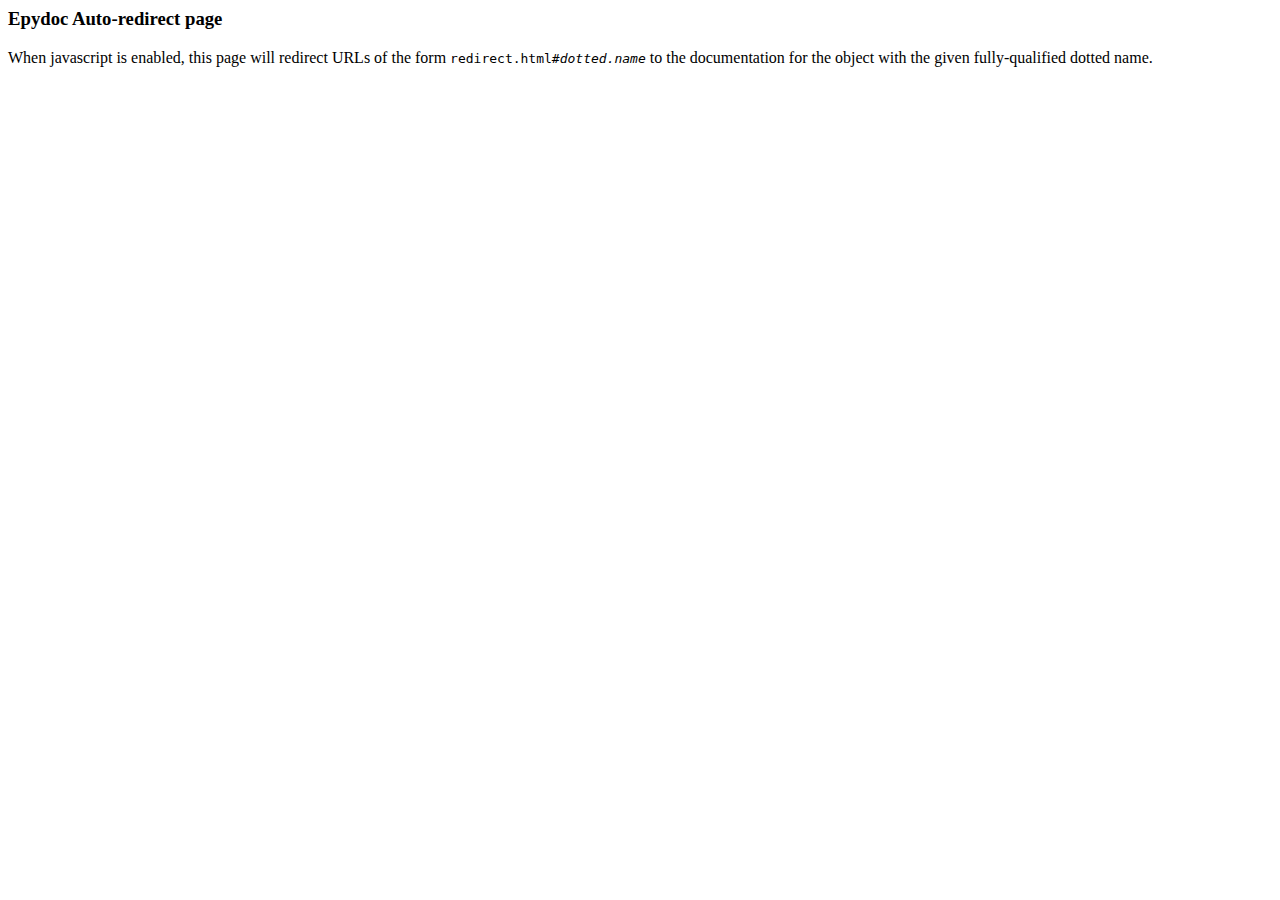
<file: src/platform-tools/systrace/catapult/common/py_vulcanize/third_party/rcssmin/docs/apidoc/redirect.html>
<html><head><title>Epydoc Redirect Page</title>
<meta http-equiv="cache-control" content="no-cache" />
<meta http-equiv="expires" content="0" />
<meta http-equiv="pragma" content="no-cache" />
  <script type="text/javascript" src="epydoc.js"></script>
</head>
<body>
<script type="text/javascript">
<!--
var pages = ["rcssmin-m"];
var dottedName = get_anchor();
if (dottedName) {
    var target = redirect_url(dottedName);
    if (target) window.location.replace(target);
}
// -->
</script>

<h3>Epydoc Auto-redirect page</h3>

<p>When javascript is enabled, this page will redirect URLs of
the form <tt>redirect.html#<i>dotted.name</i></tt> to the
documentation for the object with the given fully-qualified
dotted name.</p>
<p><a id="message"> &nbsp; </a></p>

<script type="text/javascript">
<!--
if (dottedName) {
    var msg = document.getElementById("message");
    msg.innerHTML = "No documentation found for <tt>"+
                    dottedName+"</tt>";
}
// -->
</script>

</body>
</html>
</file>
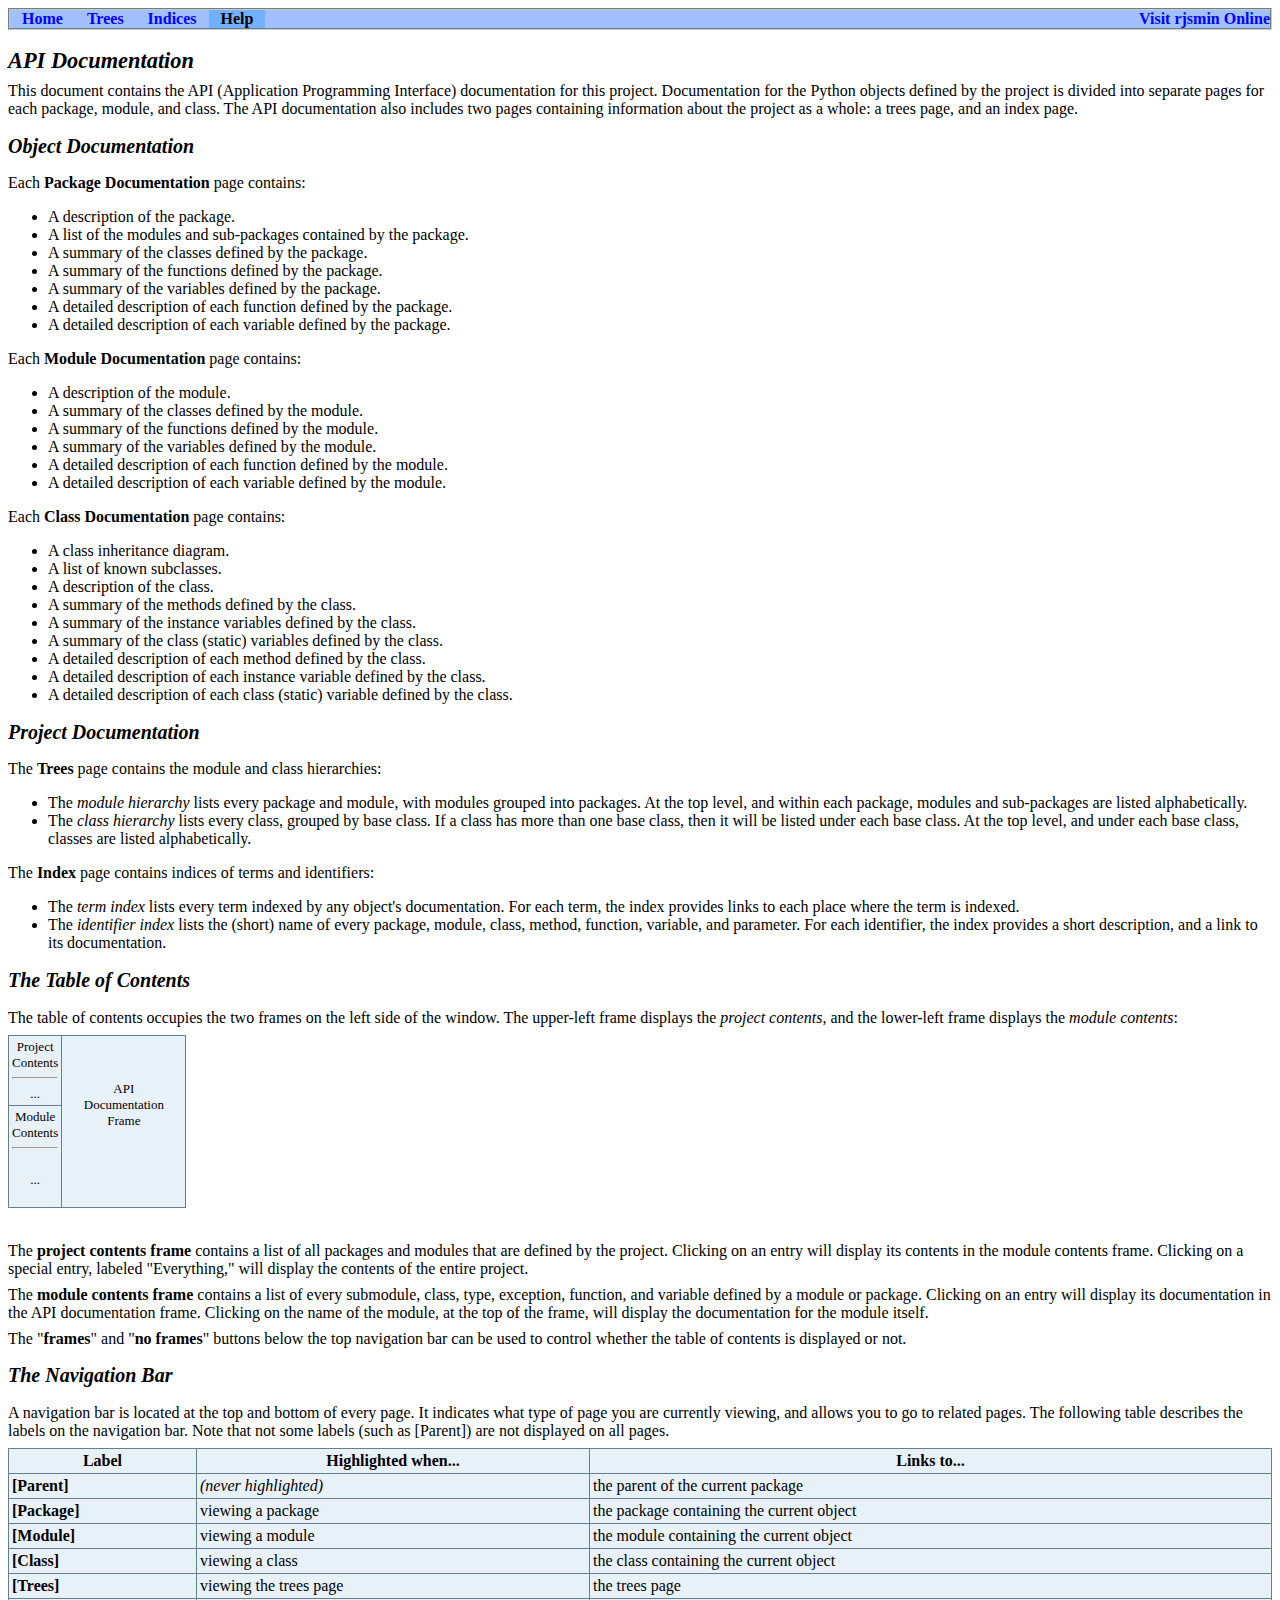
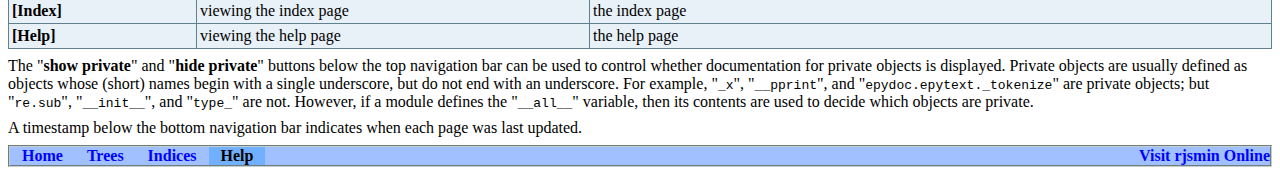
<file: src/platform-tools/systrace/catapult/common/py_vulcanize/third_party/rjsmin/docs/apidoc/help.html>
<?xml version="1.0" encoding="ascii"?>
<!DOCTYPE html PUBLIC "-//W3C//DTD XHTML 1.0 Transitional//EN"
          "DTD/xhtml1-transitional.dtd">
<html xmlns="http://www.w3.org/1999/xhtml" xml:lang="en" lang="en">
<head>
  <title>Help</title>
  <link rel="stylesheet" href="epydoc.css" type="text/css" />
  <script type="text/javascript" src="epydoc.js"></script>
</head>

<body bgcolor="white" text="black" link="blue" vlink="#204080"
      alink="#204080">
<!-- ==================== NAVIGATION BAR ==================== -->
<table class="navbar" border="0" width="100%" cellpadding="0"
       bgcolor="#a0c0ff" cellspacing="0">
  <tr valign="middle">
  <!-- Home link -->
      <th>&nbsp;&nbsp;&nbsp;<a
        href="rjsmin-module.html">Home</a>&nbsp;&nbsp;&nbsp;</th>

  <!-- Tree link -->
      <th>&nbsp;&nbsp;&nbsp;<a
        href="module-tree.html">Trees</a>&nbsp;&nbsp;&nbsp;</th>

  <!-- Index link -->
      <th>&nbsp;&nbsp;&nbsp;<a
        href="identifier-index.html">Indices</a>&nbsp;&nbsp;&nbsp;</th>

  <!-- Help link -->
      <th bgcolor="#70b0f0" class="navbar-select"
          >&nbsp;&nbsp;&nbsp;Help&nbsp;&nbsp;&nbsp;</th>

  <!-- Project homepage -->
      <th class="navbar" align="right" width="100%">
        <table border="0" cellpadding="0" cellspacing="0">
          <tr><th class="navbar" align="center"
            ><a href="http://opensource.perlig.de/rjsmin/" target="_top">Visit rjsmin Online</a></th>
          </tr></table></th>
  </tr>
</table>
<table width="100%" cellpadding="0" cellspacing="0">
  <tr valign="top">
    <td width="100%">&nbsp;</td>
    <td>
      <table cellpadding="0" cellspacing="0">
        <!-- hide/show private -->
      </table>
    </td>
  </tr>
</table>

<h1 class="epydoc"> API Documentation </h1>

<p> This document contains the API (Application Programming Interface)
documentation for this project.  Documentation for the Python
objects defined by the project is divided into separate pages for each
package, module, and class.  The API documentation also includes two
pages containing information about the project as a whole: a trees
page, and an index page.  </p>

<h2> Object Documentation </h2>

  <p>Each <strong>Package Documentation</strong> page contains: </p>
  <ul>
    <li> A description of the package. </li>
    <li> A list of the modules and sub-packages contained by the
    package.  </li>
    <li> A summary of the classes defined by the package. </li>
    <li> A summary of the functions defined by the package. </li>
    <li> A summary of the variables defined by the package. </li>
    <li> A detailed description of each function defined by the
    package. </li>
    <li> A detailed description of each variable defined by the
    package. </li>
  </ul>
  
  <p>Each <strong>Module Documentation</strong> page contains:</p>
  <ul>
    <li> A description of the module. </li>
    <li> A summary of the classes defined by the module. </li>
    <li> A summary of the functions defined by the module. </li>
    <li> A summary of the variables defined by the module. </li>
    <li> A detailed description of each function defined by the
    module. </li>
    <li> A detailed description of each variable defined by the
    module. </li>
  </ul>
  
  <p>Each <strong>Class Documentation</strong> page contains: </p>
  <ul>
    <li> A class inheritance diagram. </li>
    <li> A list of known subclasses. </li>
    <li> A description of the class. </li>
    <li> A summary of the methods defined by the class. </li>
    <li> A summary of the instance variables defined by the class. </li>
    <li> A summary of the class (static) variables defined by the
    class. </li> 
    <li> A detailed description of each method defined by the
    class. </li>
    <li> A detailed description of each instance variable defined by the
    class. </li> 
    <li> A detailed description of each class (static) variable defined
    by the class. </li> 
  </ul>

<h2> Project Documentation </h2>

  <p> The <strong>Trees</strong> page contains the module and class hierarchies: </p>
  <ul>
    <li> The <em>module hierarchy</em> lists every package and module, with
    modules grouped into packages.  At the top level, and within each
    package, modules and sub-packages are listed alphabetically. </li>
    <li> The <em>class hierarchy</em> lists every class, grouped by base
    class.  If a class has more than one base class, then it will be
    listed under each base class.  At the top level, and under each base
    class, classes are listed alphabetically. </li>
  </ul>
  
  <p> The <strong>Index</strong> page contains indices of terms and
  identifiers: </p>
  <ul>
    <li> The <em>term index</em> lists every term indexed by any object's
    documentation.  For each term, the index provides links to each
    place where the term is indexed. </li>
    <li> The <em>identifier index</em> lists the (short) name of every package,
    module, class, method, function, variable, and parameter.  For each
    identifier, the index provides a short description, and a link to
    its documentation. </li>
  </ul>

<h2> The Table of Contents </h2>

<p> The table of contents occupies the two frames on the left side of
the window.  The upper-left frame displays the <em>project
contents</em>, and the lower-left frame displays the <em>module
contents</em>: </p>

<table class="help summary" border="1" cellspacing="0" cellpadding="3">
  <tr style="height: 30%">
    <td align="center" style="font-size: small">
       Project<br />Contents<hr />...</td>
    <td align="center" style="font-size: small" rowspan="2" width="70%">
      API<br />Documentation<br />Frame<br /><br /><br />
    </td>
  </tr>
  <tr>
    <td align="center" style="font-size: small">
      Module<br />Contents<hr />&nbsp;<br />...<br />&nbsp;
    </td>
  </tr>
</table><br />

<p> The <strong>project contents frame</strong> contains a list of all packages
and modules that are defined by the project.  Clicking on an entry
will display its contents in the module contents frame.  Clicking on a
special entry, labeled "Everything," will display the contents of
the entire project. </p>

<p> The <strong>module contents frame</strong> contains a list of every
submodule, class, type, exception, function, and variable defined by a
module or package.  Clicking on an entry will display its
documentation in the API documentation frame.  Clicking on the name of
the module, at the top of the frame, will display the documentation
for the module itself. </p>

<p> The "<strong>frames</strong>" and "<strong>no frames</strong>" buttons below the top
navigation bar can be used to control whether the table of contents is
displayed or not. </p>

<h2> The Navigation Bar </h2>

<p> A navigation bar is located at the top and bottom of every page.
It indicates what type of page you are currently viewing, and allows
you to go to related pages.  The following table describes the labels
on the navigation bar.  Note that not some labels (such as
[Parent]) are not displayed on all pages. </p>

<table class="summary" border="1" cellspacing="0" cellpadding="3" width="100%">
<tr class="summary">
  <th>Label</th>
  <th>Highlighted when...</th>
  <th>Links to...</th>
</tr>
  <tr><td valign="top"><strong>[Parent]</strong></td>
      <td valign="top"><em>(never highlighted)</em></td>
      <td valign="top"> the parent of the current package </td></tr>
  <tr><td valign="top"><strong>[Package]</strong></td>
      <td valign="top">viewing a package</td>
      <td valign="top">the package containing the current object
      </td></tr>
  <tr><td valign="top"><strong>[Module]</strong></td>
      <td valign="top">viewing a module</td>
      <td valign="top">the module containing the current object
      </td></tr> 
  <tr><td valign="top"><strong>[Class]</strong></td>
      <td valign="top">viewing a class </td>
      <td valign="top">the class containing the current object</td></tr>
  <tr><td valign="top"><strong>[Trees]</strong></td>
      <td valign="top">viewing the trees page</td>
      <td valign="top"> the trees page </td></tr>
  <tr><td valign="top"><strong>[Index]</strong></td>
      <td valign="top">viewing the index page</td>
      <td valign="top"> the index page </td></tr>
  <tr><td valign="top"><strong>[Help]</strong></td>
      <td valign="top">viewing the help page</td>
      <td valign="top"> the help page </td></tr>
</table>

<p> The "<strong>show private</strong>" and "<strong>hide private</strong>" buttons below
the top navigation bar can be used to control whether documentation
for private objects is displayed.  Private objects are usually defined
as objects whose (short) names begin with a single underscore, but do
not end with an underscore.  For example, "<code>_x</code>",
"<code>__pprint</code>", and "<code>epydoc.epytext._tokenize</code>"
are private objects; but "<code>re.sub</code>",
"<code>__init__</code>", and "<code>type_</code>" are not.  However,
if a module defines the "<code>__all__</code>" variable, then its
contents are used to decide which objects are private. </p>

<p> A timestamp below the bottom navigation bar indicates when each
page was last updated. </p>
<!-- ==================== NAVIGATION BAR ==================== -->
<table class="navbar" border="0" width="100%" cellpadding="0"
       bgcolor="#a0c0ff" cellspacing="0">
  <tr valign="middle">
  <!-- Home link -->
      <th>&nbsp;&nbsp;&nbsp;<a
        href="rjsmin-module.html">Home</a>&nbsp;&nbsp;&nbsp;</th>

  <!-- Tree link -->
      <th>&nbsp;&nbsp;&nbsp;<a
        href="module-tree.html">Trees</a>&nbsp;&nbsp;&nbsp;</th>

  <!-- Index link -->
      <th>&nbsp;&nbsp;&nbsp;<a
        href="identifier-index.html">Indices</a>&nbsp;&nbsp;&nbsp;</th>

  <!-- Help link -->
      <th bgcolor="#70b0f0" class="navbar-select"
          >&nbsp;&nbsp;&nbsp;Help&nbsp;&nbsp;&nbsp;</th>

  <!-- Project homepage -->
      <th class="navbar" align="right" width="100%">
        <table border="0" cellpadding="0" cellspacing="0">
          <tr><th class="navbar" align="center"
            ><a href="http://opensource.perlig.de/rjsmin/" target="_top">Visit rjsmin Online</a></th>
          </tr></table></th>
  </tr>
</table>

<script type="text/javascript">
  <!--
  // Private objects are initially displayed (because if
  // javascript is turned off then we want them to be
  // visible); but by default, we want to hide them.  So hide
  // them unless we have a cookie that says to show them.
  checkCookie();
  // -->
</script>
</body>
</html>
</file>
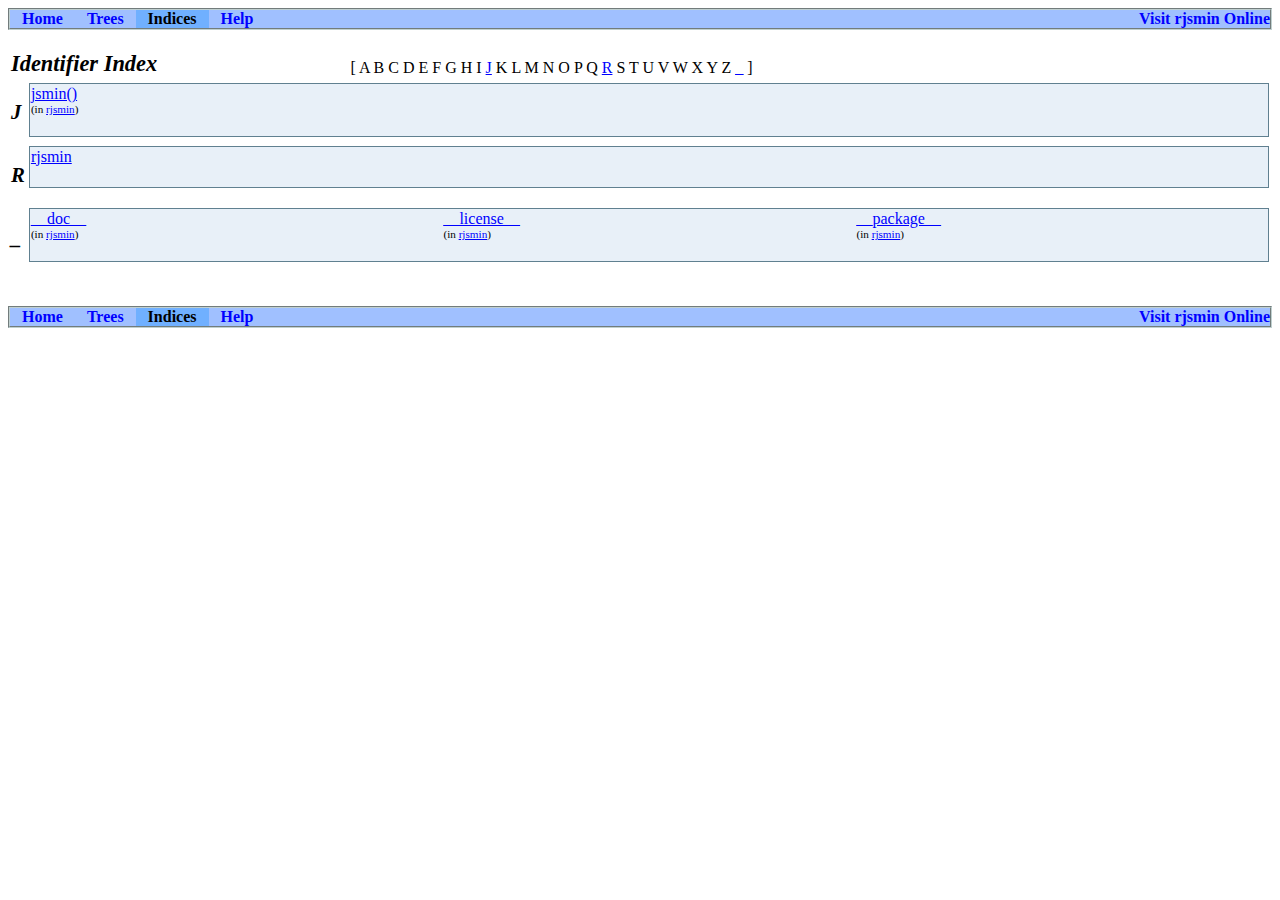
<file: src/platform-tools/systrace/catapult/common/py_vulcanize/third_party/rjsmin/docs/apidoc/identifier-index.html>
<?xml version="1.0" encoding="ascii"?>
<!DOCTYPE html PUBLIC "-//W3C//DTD XHTML 1.0 Transitional//EN"
          "DTD/xhtml1-transitional.dtd">
<html xmlns="http://www.w3.org/1999/xhtml" xml:lang="en" lang="en">
<head>
  <title>Identifier Index</title>
  <link rel="stylesheet" href="epydoc.css" type="text/css" />
  <script type="text/javascript" src="epydoc.js"></script>
</head>

<body bgcolor="white" text="black" link="blue" vlink="#204080"
      alink="#204080">
<!-- ==================== NAVIGATION BAR ==================== -->
<table class="navbar" border="0" width="100%" cellpadding="0"
       bgcolor="#a0c0ff" cellspacing="0">
  <tr valign="middle">
  <!-- Home link -->
      <th>&nbsp;&nbsp;&nbsp;<a
        href="rjsmin-module.html">Home</a>&nbsp;&nbsp;&nbsp;</th>

  <!-- Tree link -->
      <th>&nbsp;&nbsp;&nbsp;<a
        href="module-tree.html">Trees</a>&nbsp;&nbsp;&nbsp;</th>

  <!-- Index link -->
      <th bgcolor="#70b0f0" class="navbar-select"
          >&nbsp;&nbsp;&nbsp;Indices&nbsp;&nbsp;&nbsp;</th>

  <!-- Help link -->
      <th>&nbsp;&nbsp;&nbsp;<a
        href="help.html">Help</a>&nbsp;&nbsp;&nbsp;</th>

  <!-- Project homepage -->
      <th class="navbar" align="right" width="100%">
        <table border="0" cellpadding="0" cellspacing="0">
          <tr><th class="navbar" align="center"
            ><a href="http://opensource.perlig.de/rjsmin/" target="_top">Visit rjsmin Online</a></th>
          </tr></table></th>
  </tr>
</table>
<table width="100%" cellpadding="0" cellspacing="0">
  <tr valign="top">
    <td width="100%">&nbsp;</td>
    <td>
      <table cellpadding="0" cellspacing="0">
        <!-- hide/show private -->
      </table>
    </td>
  </tr>
</table>
<table border="0" width="100%">
<tr valign="bottom"><td>
<h1 class="epydoc">Identifier Index</h1>
</td><td>
[
  A
  B
  C
  D
  E
  F
  G
  H
  I
 <a href="#J">J</a>
  K
  L
  M
  N
  O
  P
  Q
 <a href="#R">R</a>
  S
  T
  U
  V
  W
  X
  Y
  Z
 <a href="#_">_</a>
]
</td></table>
<table border="0" width="100%">
<tr valign="top"><td valign="top" width="1%"><h2 class="epydoc"><a name="J">J</a></h2></td>
<td valign="top">
<table class="link-index" width="100%" border="1">
<tr>
<td width="33%" class="link-index"><a href="rjsmin-module.html#jsmin">jsmin()</a><br />
<span class="index-where">(in&nbsp;<a href="rjsmin-module.html">rjsmin</a>)</span></td>
<td width="33%" class="link-index">&nbsp;</td>
<td width="33%" class="link-index">&nbsp;</td>
</tr>
<tr><td class="link-index">&nbsp;</td><td class="link-index">&nbsp;</td><td class="link-index">&nbsp;</td></tr>
</table>
</td></tr>
<tr valign="top"><td valign="top" width="1%"><h2 class="epydoc"><a name="R">R</a></h2></td>
<td valign="top">
<table class="link-index" width="100%" border="1">
<tr>
<td width="33%" class="link-index"><a href="rjsmin-module.html">rjsmin</a></td>
<td width="33%" class="link-index">&nbsp;</td>
<td width="33%" class="link-index">&nbsp;</td>
</tr>
<tr><td class="link-index">&nbsp;</td><td class="link-index">&nbsp;</td><td class="link-index">&nbsp;</td></tr>
</table>
</td></tr>
<tr valign="top"><td valign="top" width="1%"><h2 class="epydoc"><a name="_">_</a></h2></td>
<td valign="top">
<table class="link-index" width="100%" border="1">
<tr>
<td width="33%" class="link-index"><a href="rjsmin-module.html#__doc__">__doc__</a><br />
<span class="index-where">(in&nbsp;<a href="rjsmin-module.html">rjsmin</a>)</span></td>
<td width="33%" class="link-index"><a href="rjsmin-module.html#__license__">__license__</a><br />
<span class="index-where">(in&nbsp;<a href="rjsmin-module.html">rjsmin</a>)</span></td>
<td width="33%" class="link-index"><a href="rjsmin-module.html#__package__">__package__</a><br />
<span class="index-where">(in&nbsp;<a href="rjsmin-module.html">rjsmin</a>)</span></td>
</tr>
<tr><td class="link-index">&nbsp;</td><td class="link-index">&nbsp;</td><td class="link-index">&nbsp;</td></tr>
</table>
</td></tr>
</table>
<br /><br /><!-- ==================== NAVIGATION BAR ==================== -->
<table class="navbar" border="0" width="100%" cellpadding="0"
       bgcolor="#a0c0ff" cellspacing="0">
  <tr valign="middle">
  <!-- Home link -->
      <th>&nbsp;&nbsp;&nbsp;<a
        href="rjsmin-module.html">Home</a>&nbsp;&nbsp;&nbsp;</th>

  <!-- Tree link -->
      <th>&nbsp;&nbsp;&nbsp;<a
        href="module-tree.html">Trees</a>&nbsp;&nbsp;&nbsp;</th>

  <!-- Index link -->
      <th bgcolor="#70b0f0" class="navbar-select"
          >&nbsp;&nbsp;&nbsp;Indices&nbsp;&nbsp;&nbsp;</th>

  <!-- Help link -->
      <th>&nbsp;&nbsp;&nbsp;<a
        href="help.html">Help</a>&nbsp;&nbsp;&nbsp;</th>

  <!-- Project homepage -->
      <th class="navbar" align="right" width="100%">
        <table border="0" cellpadding="0" cellspacing="0">
          <tr><th class="navbar" align="center"
            ><a href="http://opensource.perlig.de/rjsmin/" target="_top">Visit rjsmin Online</a></th>
          </tr></table></th>
  </tr>
</table>

<script type="text/javascript">
  <!--
  // Private objects are initially displayed (because if
  // javascript is turned off then we want them to be
  // visible); but by default, we want to hide them.  So hide
  // them unless we have a cookie that says to show them.
  checkCookie();
  // -->
</script>
</body>
</html>
</file>
<file: src/platform-tools/systrace/catapult/common/py_vulcanize/third_party/rcssmin/docs/apidoc/epydoc.css>
/* Epydoc CSS Stylesheet
 *
 * This stylesheet can be used to customize the appearance of epydoc's
 * HTML output.
 *
 */

/* Default Colors & Styles
 *   - Set the default foreground & background color with 'body'; and 
 *     link colors with 'a:link' and 'a:visited'.
 *   - Use bold for decision list terms.
 *   - The heading styles defined here are used for headings *within*
 *     docstring descriptions.  All headings used by epydoc itself use
 *     either class='epydoc' or class='toc' (CSS styles for both
 *     defined below).
 */
body                        { background: #ffffff; color: #000000; }
p                           { margin-top: 0.5em; margin-bottom: 0.5em; }
a:link                      { color: #0000ff; }
a:visited                   { color: #204080; }
dt                          { font-weight: bold; }
h1                          { font-size: +140%; font-style: italic;
                              font-weight: bold; }
h2                          { font-size: +125%; font-style: italic;
                              font-weight: bold; }
h3                          { font-size: +110%; font-style: italic;
                              font-weight: normal; }
code                        { font-size: 100%; }
/* N.B.: class, not pseudoclass */
a.link                      { font-family: monospace; }
 
/* Page Header & Footer
 *   - The standard page header consists of a navigation bar (with
 *     pointers to standard pages such as 'home' and 'trees'); a
 *     breadcrumbs list, which can be used to navigate to containing
 *     classes or modules; options links, to show/hide private
 *     variables and to show/hide frames; and a page title (using
 *     <h1>).  The page title may be followed by a link to the
 *     corresponding source code (using 'span.codelink').
 *   - The footer consists of a navigation bar, a timestamp, and a
 *     pointer to epydoc's homepage.
 */ 
h1.epydoc                   { margin: 0; font-size: +140%; font-weight: bold; }
h2.epydoc                   { font-size: +130%; font-weight: bold; }
h3.epydoc                   { font-size: +115%; font-weight: bold;
                              margin-top: 0.2em; }
td h3.epydoc                { font-size: +115%; font-weight: bold;
                              margin-bottom: 0; }
table.navbar                { background: #a0c0ff; color: #000000;
                              border: 2px groove #c0d0d0; }
table.navbar table          { color: #000000; }
th.navbar-select            { background: #70b0ff;
                              color: #000000; } 
table.navbar a              { text-decoration: none; }  
table.navbar a:link         { color: #0000ff; }
table.navbar a:visited      { color: #204080; }
span.breadcrumbs            { font-size: 85%; font-weight: bold; }
span.options                { font-size: 70%; }
span.codelink               { font-size: 85%; }
td.footer                   { font-size: 85%; }

/* Table Headers
 *   - Each summary table and details section begins with a 'header'
 *     row.  This row contains a section title (marked by
 *     'span.table-header') as well as a show/hide private link
 *     (marked by 'span.options', defined above).
 *   - Summary tables that contain user-defined groups mark those
 *     groups using 'group header' rows.
 */
td.table-header             { background: #70b0ff; color: #000000;
                              border: 1px solid #608090; }
td.table-header table       { color: #000000; }
td.table-header table a:link      { color: #0000ff; }
td.table-header table a:visited   { color: #204080; }
span.table-header           { font-size: 120%; font-weight: bold; }
th.group-header             { background: #c0e0f8; color: #000000;
                              text-align: left; font-style: italic; 
                              font-size: 115%; 
                              border: 1px solid #608090; }

/* Summary Tables (functions, variables, etc)
 *   - Each object is described by a single row of the table with
 *     two cells.  The left cell gives the object's type, and is
 *     marked with 'code.summary-type'.  The right cell gives the
 *     object's name and a summary description.
 *   - CSS styles for the table's header and group headers are
 *     defined above, under 'Table Headers'
 */
table.summary               { border-collapse: collapse;
                              background: #e8f0f8; color: #000000;
                              border: 1px solid #608090;
                              margin-bottom: 0.5em; }
td.summary                  { border: 1px solid #608090; }
code.summary-type           { font-size: 85%; }
table.summary a:link        { color: #0000ff; }
table.summary a:visited     { color: #204080; }


/* Details Tables (functions, variables, etc)
 *   - Each object is described in its own div.
 *   - A single-row summary table w/ table-header is used as
 *     a header for each details section (CSS style for table-header
 *     is defined above, under 'Table Headers').
 */
table.details               { border-collapse: collapse;
                              background: #e8f0f8; color: #000000;
                              border: 1px solid #608090;
                              margin: .2em 0 0 0; }
table.details table         { color: #000000; }
table.details a:link        { color: #0000ff; }
table.details a:visited     { color: #204080; }

/* Fields */
dl.fields                   { margin-left: 2em; margin-top: 1em;
                              margin-bottom: 1em; }
dl.fields dd ul             { margin-left: 0em; padding-left: 0em; }
dl.fields dd ul li ul       { margin-left: 2em; padding-left: 0em; }
div.fields                  { margin-left: 2em; }
div.fields p                { margin-bottom: 0.5em; }

/* Index tables (identifier index, term index, etc)
 *   - link-index is used for indices containing lists of links
 *     (namely, the identifier index & term index).
 *   - index-where is used in link indices for the text indicating
 *     the container/source for each link.
 *   - metadata-index is used for indices containing metadata
 *     extracted from fields (namely, the bug index & todo index).
 */
table.link-index            { border-collapse: collapse;
                              background: #e8f0f8; color: #000000;
                              border: 1px solid #608090; }
td.link-index               { border-width: 0px; }
table.link-index a:link     { color: #0000ff; }
table.link-index a:visited  { color: #204080; }
span.index-where            { font-size: 70%; }
table.metadata-index        { border-collapse: collapse;
                              background: #e8f0f8; color: #000000;
                              border: 1px solid #608090; 
                              margin: .2em 0 0 0; }
td.metadata-index           { border-width: 1px; border-style: solid; }
table.metadata-index a:link { color: #0000ff; }
table.metadata-index a:visited  { color: #204080; }

/* Function signatures
 *   - sig* is used for the signature in the details section.
 *   - .summary-sig* is used for the signature in the summary 
 *     table, and when listing property accessor functions.
 * */
.sig-name                   { color: #006080; }
.sig-arg                    { color: #008060; }
.sig-default                { color: #602000; }
.summary-sig                { font-family: monospace; }
.summary-sig-name           { color: #006080; font-weight: bold; }
table.summary a.summary-sig-name:link
                            { color: #006080; font-weight: bold; }
table.summary a.summary-sig-name:visited
                            { color: #006080; font-weight: bold; }
.summary-sig-arg            { color: #006040; }
.summary-sig-default        { color: #501800; }

/* Subclass list
 */
ul.subclass-list { display: inline; }
ul.subclass-list li { display: inline; }

/* To render variables, classes etc. like functions */
table.summary .summary-name { color: #006080; font-weight: bold;
                              font-family: monospace; }
table.summary
     a.summary-name:link    { color: #006080; font-weight: bold;
                              font-family: monospace; }
table.summary
    a.summary-name:visited  { color: #006080; font-weight: bold;
                              font-family: monospace; }

/* Variable values
 *   - In the 'variable details' sections, each varaible's value is
 *     listed in a 'pre.variable' box.  The width of this box is
 *     restricted to 80 chars; if the value's repr is longer than
 *     this it will be wrapped, using a backslash marked with
 *     class 'variable-linewrap'.  If the value's repr is longer
 *     than 3 lines, the rest will be ellided; and an ellipsis
 *     marker ('...' marked with 'variable-ellipsis') will be used.
 *   - If the value is a string, its quote marks will be marked
 *     with 'variable-quote'.
 *   - If the variable is a regexp, it is syntax-highlighted using
 *     the re* CSS classes.
 */
pre.variable                { padding: .5em; margin: 0;
                              background: #dce4ec; color: #000000;
                              border: 1px solid #708890; }
.variable-linewrap          { color: #604000; font-weight: bold; }
.variable-ellipsis          { color: #604000; font-weight: bold; }
.variable-quote             { color: #604000; font-weight: bold; }
.variable-group             { color: #008000; font-weight: bold; }
.variable-op                { color: #604000; font-weight: bold; }
.variable-string            { color: #006030; }
.variable-unknown           { color: #a00000; font-weight: bold; }
.re                         { color: #000000; }
.re-char                    { color: #006030; }
.re-op                      { color: #600000; }
.re-group                   { color: #003060; }
.re-ref                     { color: #404040; }

/* Base tree
 *   - Used by class pages to display the base class hierarchy.
 */
pre.base-tree               { font-size: 80%; margin: 0; }

/* Frames-based table of contents headers
 *   - Consists of two frames: one for selecting modules; and
 *     the other listing the contents of the selected module.
 *   - h1.toc is used for each frame's heading
 *   - h2.toc is used for subheadings within each frame.
 */
h1.toc                      { text-align: center; font-size: 105%;
                              margin: 0; font-weight: bold;
                              padding: 0; }
h2.toc                      { font-size: 100%; font-weight: bold; 
                              margin: 0.5em 0 0 -0.3em; }

/* Syntax Highlighting for Source Code
 *   - doctest examples are displayed in a 'pre.py-doctest' block.
 *     If the example is in a details table entry, then it will use
 *     the colors specified by the 'table pre.py-doctest' line.
 *   - Source code listings are displayed in a 'pre.py-src' block.
 *     Each line is marked with 'span.py-line' (used to draw a line
 *     down the left margin, separating the code from the line
 *     numbers).  Line numbers are displayed with 'span.py-lineno'.
 *     The expand/collapse block toggle button is displayed with
 *     'a.py-toggle' (Note: the CSS style for 'a.py-toggle' should not
 *     modify the font size of the text.)
 *   - If a source code page is opened with an anchor, then the
 *     corresponding code block will be highlighted.  The code
 *     block's header is highlighted with 'py-highlight-hdr'; and
 *     the code block's body is highlighted with 'py-highlight'.
 *   - The remaining py-* classes are used to perform syntax
 *     highlighting (py-string for string literals, py-name for names,
 *     etc.)
 */
pre.py-doctest              { padding: .5em; margin: 1em;
                              background: #e8f0f8; color: #000000;
                              border: 1px solid #708890; }
table pre.py-doctest        { background: #dce4ec;
                              color: #000000; }
pre.py-src                  { border: 2px solid #000000; 
                              background: #f0f0f0; color: #000000; }
.py-line                    { border-left: 2px solid #000000; 
                              margin-left: .2em; padding-left: .4em; }
.py-lineno                  { font-style: italic; font-size: 90%;
                              padding-left: .5em; }
a.py-toggle                 { text-decoration: none; }
div.py-highlight-hdr        { border-top: 2px solid #000000;
                              border-bottom: 2px solid #000000;
                              background: #d8e8e8; }
div.py-highlight            { border-bottom: 2px solid #000000;
                              background: #d0e0e0; }
.py-prompt                  { color: #005050; font-weight: bold;}
.py-more                    { color: #005050; font-weight: bold;}
.py-string                  { color: #006030; }
.py-comment                 { color: #003060; }
.py-keyword                 { color: #600000; }
.py-output                  { color: #404040; }
.py-name                    { color: #000050; }
.py-name:link               { color: #000050 !important; }
.py-name:visited            { color: #000050 !important; }
.py-number                  { color: #005000; }
.py-defname                 { color: #000060; font-weight: bold; }
.py-def-name                { color: #000060; font-weight: bold; }
.py-base-class              { color: #000060; }
.py-param                   { color: #000060; }
.py-docstring               { color: #006030; }
.py-decorator               { color: #804020; }
/* Use this if you don't want links to names underlined: */
/*a.py-name                   { text-decoration: none; }*/

/* Graphs & Diagrams
 *   - These CSS styles are used for graphs & diagrams generated using
 *     Graphviz dot.  'img.graph-without-title' is used for bare
 *     diagrams (to remove the border created by making the image
 *     clickable).
 */
img.graph-without-title     { border: none; }
img.graph-with-title        { border: 1px solid #000000; }
span.graph-title            { font-weight: bold; }
span.graph-caption          { }

/* General-purpose classes
 *   - 'p.indent-wrapped-lines' defines a paragraph whose first line
 *     is not indented, but whose subsequent lines are.
 *   - The 'nomargin-top' class is used to remove the top margin (e.g.
 *     from lists).  The 'nomargin' class is used to remove both the
 *     top and bottom margin (but not the left or right margin --
 *     for lists, that would cause the bullets to disappear.)
 */
p.indent-wrapped-lines      { padding: 0 0 0 7em; text-indent: -7em; 
                              margin: 0; }
.nomargin-top               { margin-top: 0; }
.nomargin                   { margin-top: 0; margin-bottom: 0; }

/* HTML Log */
div.log-block               { padding: 0; margin: .5em 0 .5em 0;
                              background: #e8f0f8; color: #000000;
                              border: 1px solid #000000; }
div.log-error               { padding: .1em .3em .1em .3em; margin: 4px;
                              background: #ffb0b0; color: #000000;
                              border: 1px solid #000000; }
div.log-warning             { padding: .1em .3em .1em .3em; margin: 4px;
                              background: #ffffb0; color: #000000;
                              border: 1px solid #000000; }
div.log-info               { padding: .1em .3em .1em .3em; margin: 4px;
                              background: #b0ffb0; color: #000000;
                              border: 1px solid #000000; }
h2.log-hdr                  { background: #70b0ff; color: #000000;
                              margin: 0; padding: 0em 0.5em 0em 0.5em;
                              border-bottom: 1px solid #000000; font-size: 110%; }
p.log                       { font-weight: bold; margin: .5em 0 .5em 0; }
tr.opt-changed              { color: #000000; font-weight: bold; }
tr.opt-default              { color: #606060; }
pre.log                     { margin: 0; padding: 0; padding-left: 1em; }
</file>
<file: src/platform-tools/systrace/catapult/common/py_vulcanize/third_party/rjsmin/docs/apidoc/epydoc.css>
/* Epydoc CSS Stylesheet
 *
 * This stylesheet can be used to customize the appearance of epydoc's
 * HTML output.
 *
 */

/* Default Colors & Styles
 *   - Set the default foreground & background color with 'body'; and 
 *     link colors with 'a:link' and 'a:visited'.
 *   - Use bold for decision list terms.
 *   - The heading styles defined here are used for headings *within*
 *     docstring descriptions.  All headings used by epydoc itself use
 *     either class='epydoc' or class='toc' (CSS styles for both
 *     defined below).
 */
body                        { background: #ffffff; color: #000000; }
p                           { margin-top: 0.5em; margin-bottom: 0.5em; }
a:link                      { color: #0000ff; }
a:visited                   { color: #204080; }
dt                          { font-weight: bold; }
h1                          { font-size: +140%; font-style: italic;
                              font-weight: bold; }
h2                          { font-size: +125%; font-style: italic;
                              font-weight: bold; }
h3                          { font-size: +110%; font-style: italic;
                              font-weight: normal; }
code                        { font-size: 100%; }
/* N.B.: class, not pseudoclass */
a.link                      { font-family: monospace; }
 
/* Page Header & Footer
 *   - The standard page header consists of a navigation bar (with
 *     pointers to standard pages such as 'home' and 'trees'); a
 *     breadcrumbs list, which can be used to navigate to containing
 *     classes or modules; options links, to show/hide private
 *     variables and to show/hide frames; and a page title (using
 *     <h1>).  The page title may be followed by a link to the
 *     corresponding source code (using 'span.codelink').
 *   - The footer consists of a navigation bar, a timestamp, and a
 *     pointer to epydoc's homepage.
 */ 
h1.epydoc                   { margin: 0; font-size: +140%; font-weight: bold; }
h2.epydoc                   { font-size: +130%; font-weight: bold; }
h3.epydoc                   { font-size: +115%; font-weight: bold;
                              margin-top: 0.2em; }
td h3.epydoc                { font-size: +115%; font-weight: bold;
                              margin-bottom: 0; }
table.navbar                { background: #a0c0ff; color: #000000;
                              border: 2px groove #c0d0d0; }
table.navbar table          { color: #000000; }
th.navbar-select            { background: #70b0ff;
                              color: #000000; } 
table.navbar a              { text-decoration: none; }  
table.navbar a:link         { color: #0000ff; }
table.navbar a:visited      { color: #204080; }
span.breadcrumbs            { font-size: 85%; font-weight: bold; }
span.options                { font-size: 70%; }
span.codelink               { font-size: 85%; }
td.footer                   { font-size: 85%; }

/* Table Headers
 *   - Each summary table and details section begins with a 'header'
 *     row.  This row contains a section title (marked by
 *     'span.table-header') as well as a show/hide private link
 *     (marked by 'span.options', defined above).
 *   - Summary tables that contain user-defined groups mark those
 *     groups using 'group header' rows.
 */
td.table-header             { background: #70b0ff; color: #000000;
                              border: 1px solid #608090; }
td.table-header table       { color: #000000; }
td.table-header table a:link      { color: #0000ff; }
td.table-header table a:visited   { color: #204080; }
span.table-header           { font-size: 120%; font-weight: bold; }
th.group-header             { background: #c0e0f8; color: #000000;
                              text-align: left; font-style: italic; 
                              font-size: 115%; 
                              border: 1px solid #608090; }

/* Summary Tables (functions, variables, etc)
 *   - Each object is described by a single row of the table with
 *     two cells.  The left cell gives the object's type, and is
 *     marked with 'code.summary-type'.  The right cell gives the
 *     object's name and a summary description.
 *   - CSS styles for the table's header and group headers are
 *     defined above, under 'Table Headers'
 */
table.summary               { border-collapse: collapse;
                              background: #e8f0f8; color: #000000;
                              border: 1px solid #608090;
                              margin-bottom: 0.5em; }
td.summary                  { border: 1px solid #608090; }
code.summary-type           { font-size: 85%; }
table.summary a:link        { color: #0000ff; }
table.summary a:visited     { color: #204080; }


/* Details Tables (functions, variables, etc)
 *   - Each object is described in its own div.
 *   - A single-row summary table w/ table-header is used as
 *     a header for each details section (CSS style for table-header
 *     is defined above, under 'Table Headers').
 */
table.details               { border-collapse: collapse;
                              background: #e8f0f8; color: #000000;
                              border: 1px solid #608090;
                              margin: .2em 0 0 0; }
table.details table         { color: #000000; }
table.details a:link        { color: #0000ff; }
table.details a:visited     { color: #204080; }

/* Fields */
dl.fields                   { margin-left: 2em; margin-top: 1em;
                              margin-bottom: 1em; }
dl.fields dd ul             { margin-left: 0em; padding-left: 0em; }
dl.fields dd ul li ul       { margin-left: 2em; padding-left: 0em; }
div.fields                  { margin-left: 2em; }
div.fields p                { margin-bottom: 0.5em; }

/* Index tables (identifier index, term index, etc)
 *   - link-index is used for indices containing lists of links
 *     (namely, the identifier index & term index).
 *   - index-where is used in link indices for the text indicating
 *     the container/source for each link.
 *   - metadata-index is used for indices containing metadata
 *     extracted from fields (namely, the bug index & todo index).
 */
table.link-index            { border-collapse: collapse;
                              background: #e8f0f8; color: #000000;
                              border: 1px solid #608090; }
td.link-index               { border-width: 0px; }
table.link-index a:link     { color: #0000ff; }
table.link-index a:visited  { color: #204080; }
span.index-where            { font-size: 70%; }
table.metadata-index        { border-collapse: collapse;
                              background: #e8f0f8; color: #000000;
                              border: 1px solid #608090; 
                              margin: .2em 0 0 0; }
td.metadata-index           { border-width: 1px; border-style: solid; }
table.metadata-index a:link { color: #0000ff; }
table.metadata-index a:visited  { color: #204080; }

/* Function signatures
 *   - sig* is used for the signature in the details section.
 *   - .summary-sig* is used for the signature in the summary 
 *     table, and when listing property accessor functions.
 * */
.sig-name                   { color: #006080; }
.sig-arg                    { color: #008060; }
.sig-default                { color: #602000; }
.summary-sig                { font-family: monospace; }
.summary-sig-name           { color: #006080; font-weight: bold; }
table.summary a.summary-sig-name:link
                            { color: #006080; font-weight: bold; }
table.summary a.summary-sig-name:visited
                            { color: #006080; font-weight: bold; }
.summary-sig-arg            { color: #006040; }
.summary-sig-default        { color: #501800; }

/* Subclass list
 */
ul.subclass-list { display: inline; }
ul.subclass-list li { display: inline; }

/* To render variables, classes etc. like functions */
table.summary .summary-name { color: #006080; font-weight: bold;
                              font-family: monospace; }
table.summary
     a.summary-name:link    { color: #006080; font-weight: bold;
                              font-family: monospace; }
table.summary
    a.summary-name:visited  { color: #006080; font-weight: bold;
                              font-family: monospace; }

/* Variable values
 *   - In the 'variable details' sections, each varaible's value is
 *     listed in a 'pre.variable' box.  The width of this box is
 *     restricted to 80 chars; if the value's repr is longer than
 *     this it will be wrapped, using a backslash marked with
 *     class 'variable-linewrap'.  If the value's repr is longer
 *     than 3 lines, the rest will be ellided; and an ellipsis
 *     marker ('...' marked with 'variable-ellipsis') will be used.
 *   - If the value is a string, its quote marks will be marked
 *     with 'variable-quote'.
 *   - If the variable is a regexp, it is syntax-highlighted using
 *     the re* CSS classes.
 */
pre.variable                { padding: .5em; margin: 0;
                              background: #dce4ec; color: #000000;
                              border: 1px solid #708890; }
.variable-linewrap          { color: #604000; font-weight: bold; }
.variable-ellipsis          { color: #604000; font-weight: bold; }
.variable-quote             { color: #604000; font-weight: bold; }
.variable-group             { color: #008000; font-weight: bold; }
.variable-op                { color: #604000; font-weight: bold; }
.variable-string            { color: #006030; }
.variable-unknown           { color: #a00000; font-weight: bold; }
.re                         { color: #000000; }
.re-char                    { color: #006030; }
.re-op                      { color: #600000; }
.re-group                   { color: #003060; }
.re-ref                     { color: #404040; }

/* Base tree
 *   - Used by class pages to display the base class hierarchy.
 */
pre.base-tree               { font-size: 80%; margin: 0; }

/* Frames-based table of contents headers
 *   - Consists of two frames: one for selecting modules; and
 *     the other listing the contents of the selected module.
 *   - h1.toc is used for each frame's heading
 *   - h2.toc is used for subheadings within each frame.
 */
h1.toc                      { text-align: center; font-size: 105%;
                              margin: 0; font-weight: bold;
                              padding: 0; }
h2.toc                      { font-size: 100%; font-weight: bold; 
                              margin: 0.5em 0 0 -0.3em; }

/* Syntax Highlighting for Source Code
 *   - doctest examples are displayed in a 'pre.py-doctest' block.
 *     If the example is in a details table entry, then it will use
 *     the colors specified by the 'table pre.py-doctest' line.
 *   - Source code listings are displayed in a 'pre.py-src' block.
 *     Each line is marked with 'span.py-line' (used to draw a line
 *     down the left margin, separating the code from the line
 *     numbers).  Line numbers are displayed with 'span.py-lineno'.
 *     The expand/collapse block toggle button is displayed with
 *     'a.py-toggle' (Note: the CSS style for 'a.py-toggle' should not
 *     modify the font size of the text.)
 *   - If a source code page is opened with an anchor, then the
 *     corresponding code block will be highlighted.  The code
 *     block's header is highlighted with 'py-highlight-hdr'; and
 *     the code block's body is highlighted with 'py-highlight'.
 *   - The remaining py-* classes are used to perform syntax
 *     highlighting (py-string for string literals, py-name for names,
 *     etc.)
 */
pre.py-doctest              { padding: .5em; margin: 1em;
                              background: #e8f0f8; color: #000000;
                              border: 1px solid #708890; }
table pre.py-doctest        { background: #dce4ec;
                              color: #000000; }
pre.py-src                  { border: 2px solid #000000; 
                              background: #f0f0f0; color: #000000; }
.py-line                    { border-left: 2px solid #000000; 
                              margin-left: .2em; padding-left: .4em; }
.py-lineno                  { font-style: italic; font-size: 90%;
                              padding-left: .5em; }
a.py-toggle                 { text-decoration: none; }
div.py-highlight-hdr        { border-top: 2px solid #000000;
                              border-bottom: 2px solid #000000;
                              background: #d8e8e8; }
div.py-highlight            { border-bottom: 2px solid #000000;
                              background: #d0e0e0; }
.py-prompt                  { color: #005050; font-weight: bold;}
.py-more                    { color: #005050; font-weight: bold;}
.py-string                  { color: #006030; }
.py-comment                 { color: #003060; }
.py-keyword                 { color: #600000; }
.py-output                  { color: #404040; }
.py-name                    { color: #000050; }
.py-name:link               { color: #000050 !important; }
.py-name:visited            { color: #000050 !important; }
.py-number                  { color: #005000; }
.py-defname                 { color: #000060; font-weight: bold; }
.py-def-name                { color: #000060; font-weight: bold; }
.py-base-class              { color: #000060; }
.py-param                   { color: #000060; }
.py-docstring               { color: #006030; }
.py-decorator               { color: #804020; }
/* Use this if you don't want links to names underlined: */
/*a.py-name                   { text-decoration: none; }*/

/* Graphs & Diagrams
 *   - These CSS styles are used for graphs & diagrams generated using
 *     Graphviz dot.  'img.graph-without-title' is used for bare
 *     diagrams (to remove the border created by making the image
 *     clickable).
 */
img.graph-without-title     { border: none; }
img.graph-with-title        { border: 1px solid #000000; }
span.graph-title            { font-weight: bold; }
span.graph-caption          { }

/* General-purpose classes
 *   - 'p.indent-wrapped-lines' defines a paragraph whose first line
 *     is not indented, but whose subsequent lines are.
 *   - The 'nomargin-top' class is used to remove the top margin (e.g.
 *     from lists).  The 'nomargin' class is used to remove both the
 *     top and bottom margin (but not the left or right margin --
 *     for lists, that would cause the bullets to disappear.)
 */
p.indent-wrapped-lines      { padding: 0 0 0 7em; text-indent: -7em; 
                              margin: 0; }
.nomargin-top               { margin-top: 0; }
.nomargin                   { margin-top: 0; margin-bottom: 0; }

/* HTML Log */
div.log-block               { padding: 0; margin: .5em 0 .5em 0;
                              background: #e8f0f8; color: #000000;
                              border: 1px solid #000000; }
div.log-error               { padding: .1em .3em .1em .3em; margin: 4px;
                              background: #ffb0b0; color: #000000;
                              border: 1px solid #000000; }
div.log-warning             { padding: .1em .3em .1em .3em; margin: 4px;
                              background: #ffffb0; color: #000000;
                              border: 1px solid #000000; }
div.log-info               { padding: .1em .3em .1em .3em; margin: 4px;
                              background: #b0ffb0; color: #000000;
                              border: 1px solid #000000; }
h2.log-hdr                  { background: #70b0ff; color: #000000;
                              margin: 0; padding: 0em 0.5em 0em 0.5em;
                              border-bottom: 1px solid #000000; font-size: 110%; }
p.log                       { font-weight: bold; margin: .5em 0 .5em 0; }
tr.opt-changed              { color: #000000; font-weight: bold; }
tr.opt-default              { color: #606060; }
pre.log                     { margin: 0; padding: 0; padding-left: 1em; }
</file>
